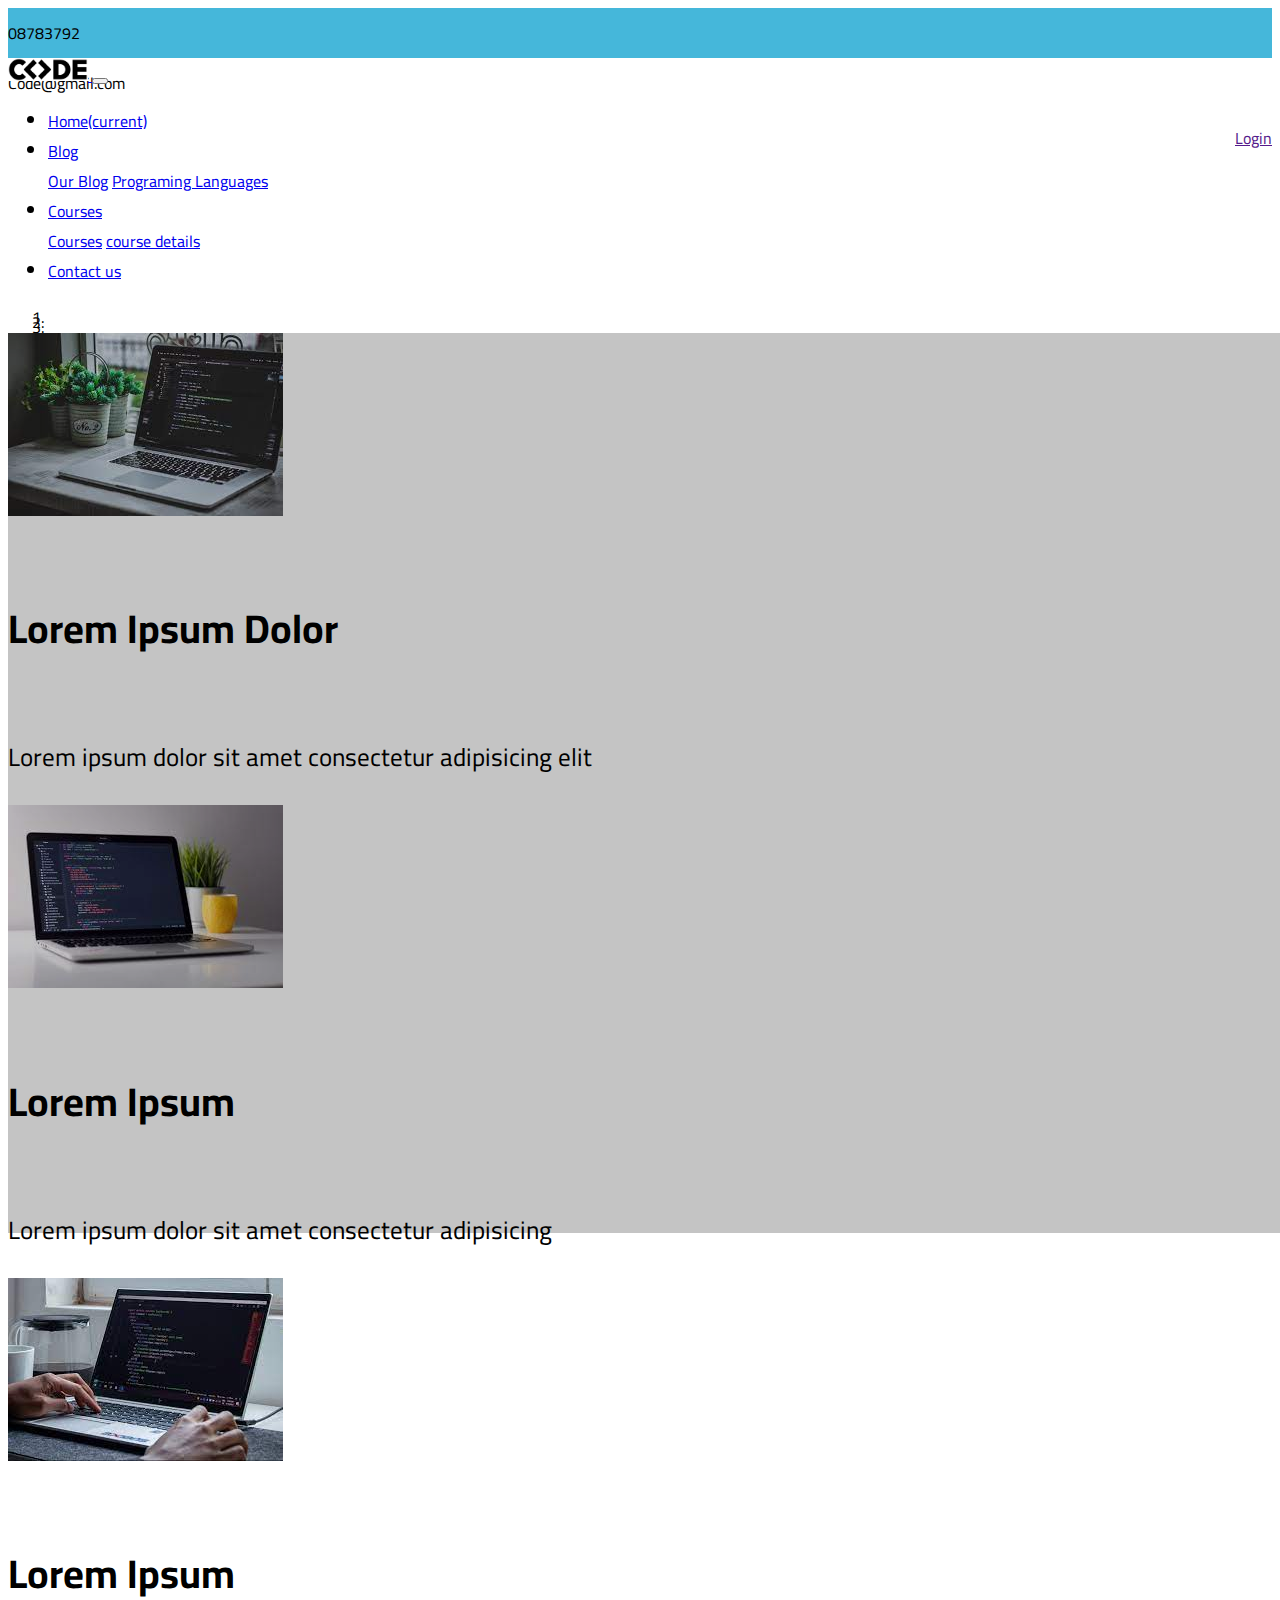
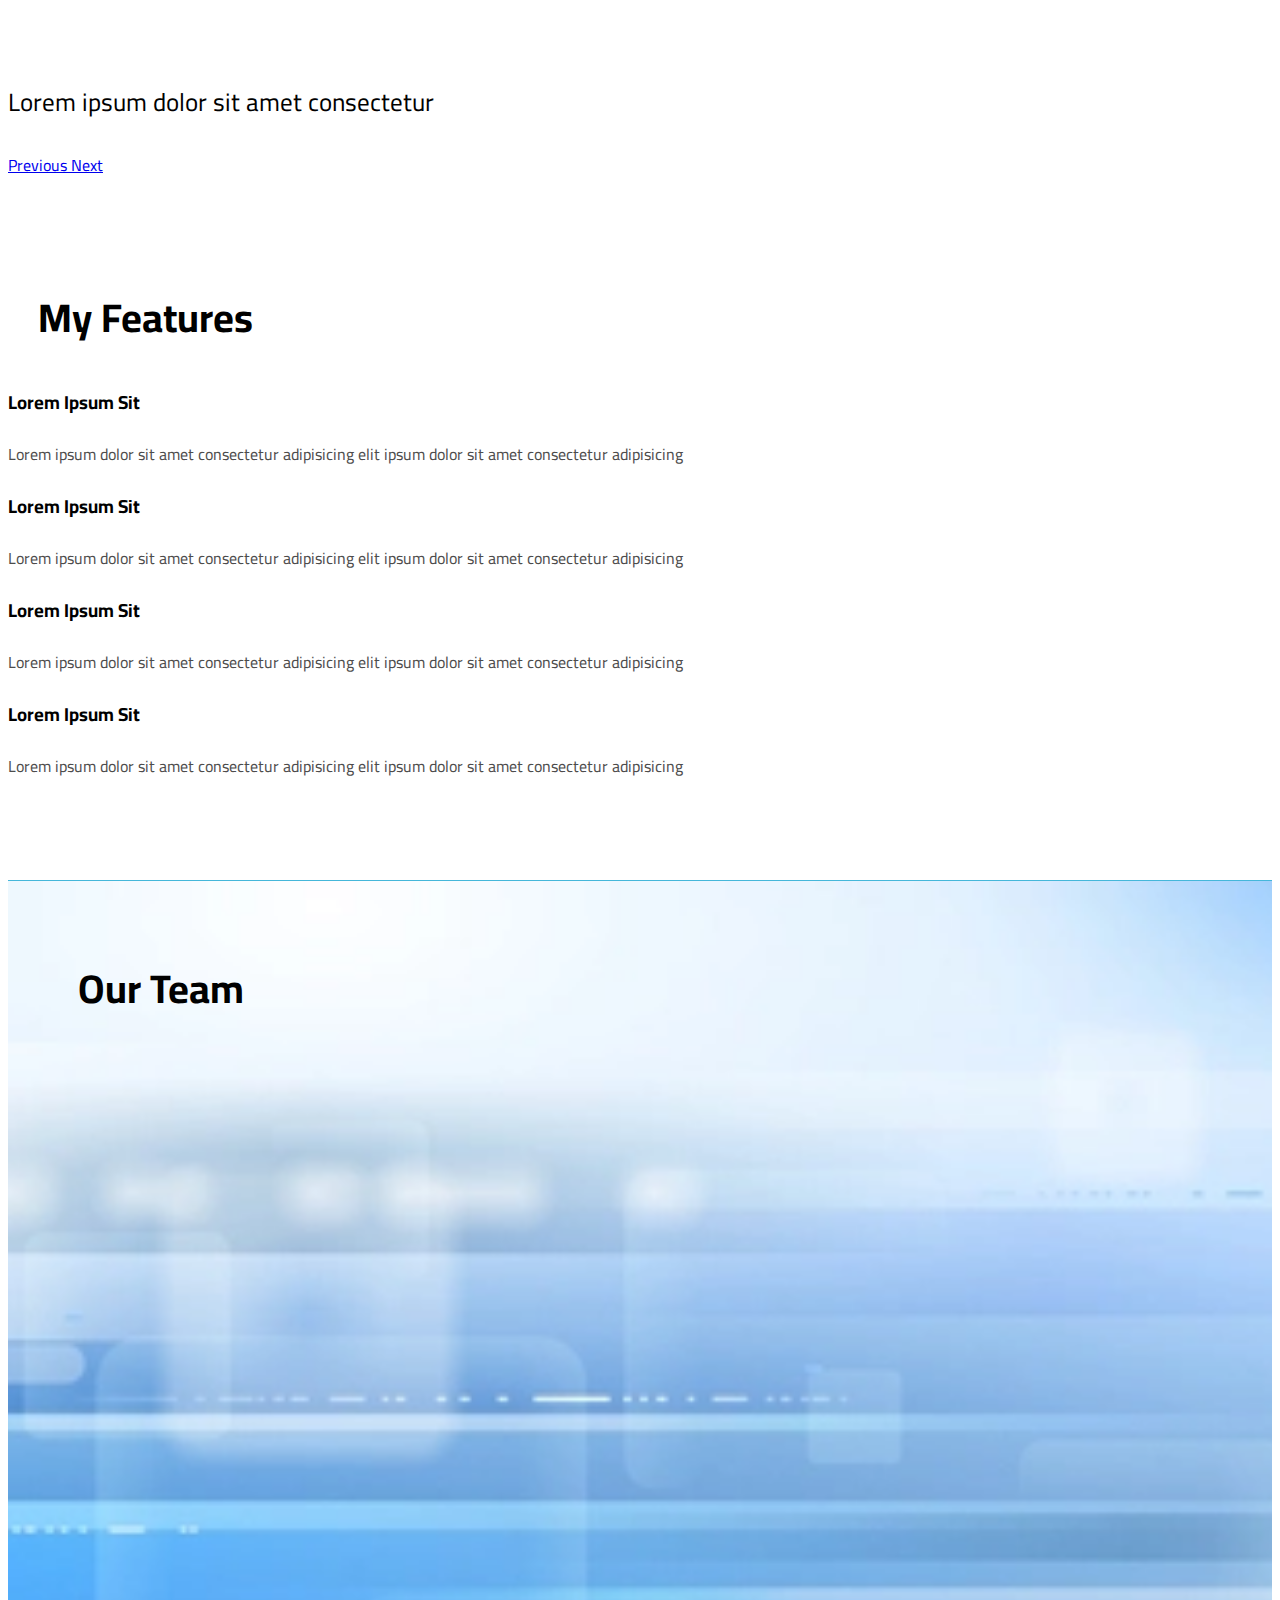
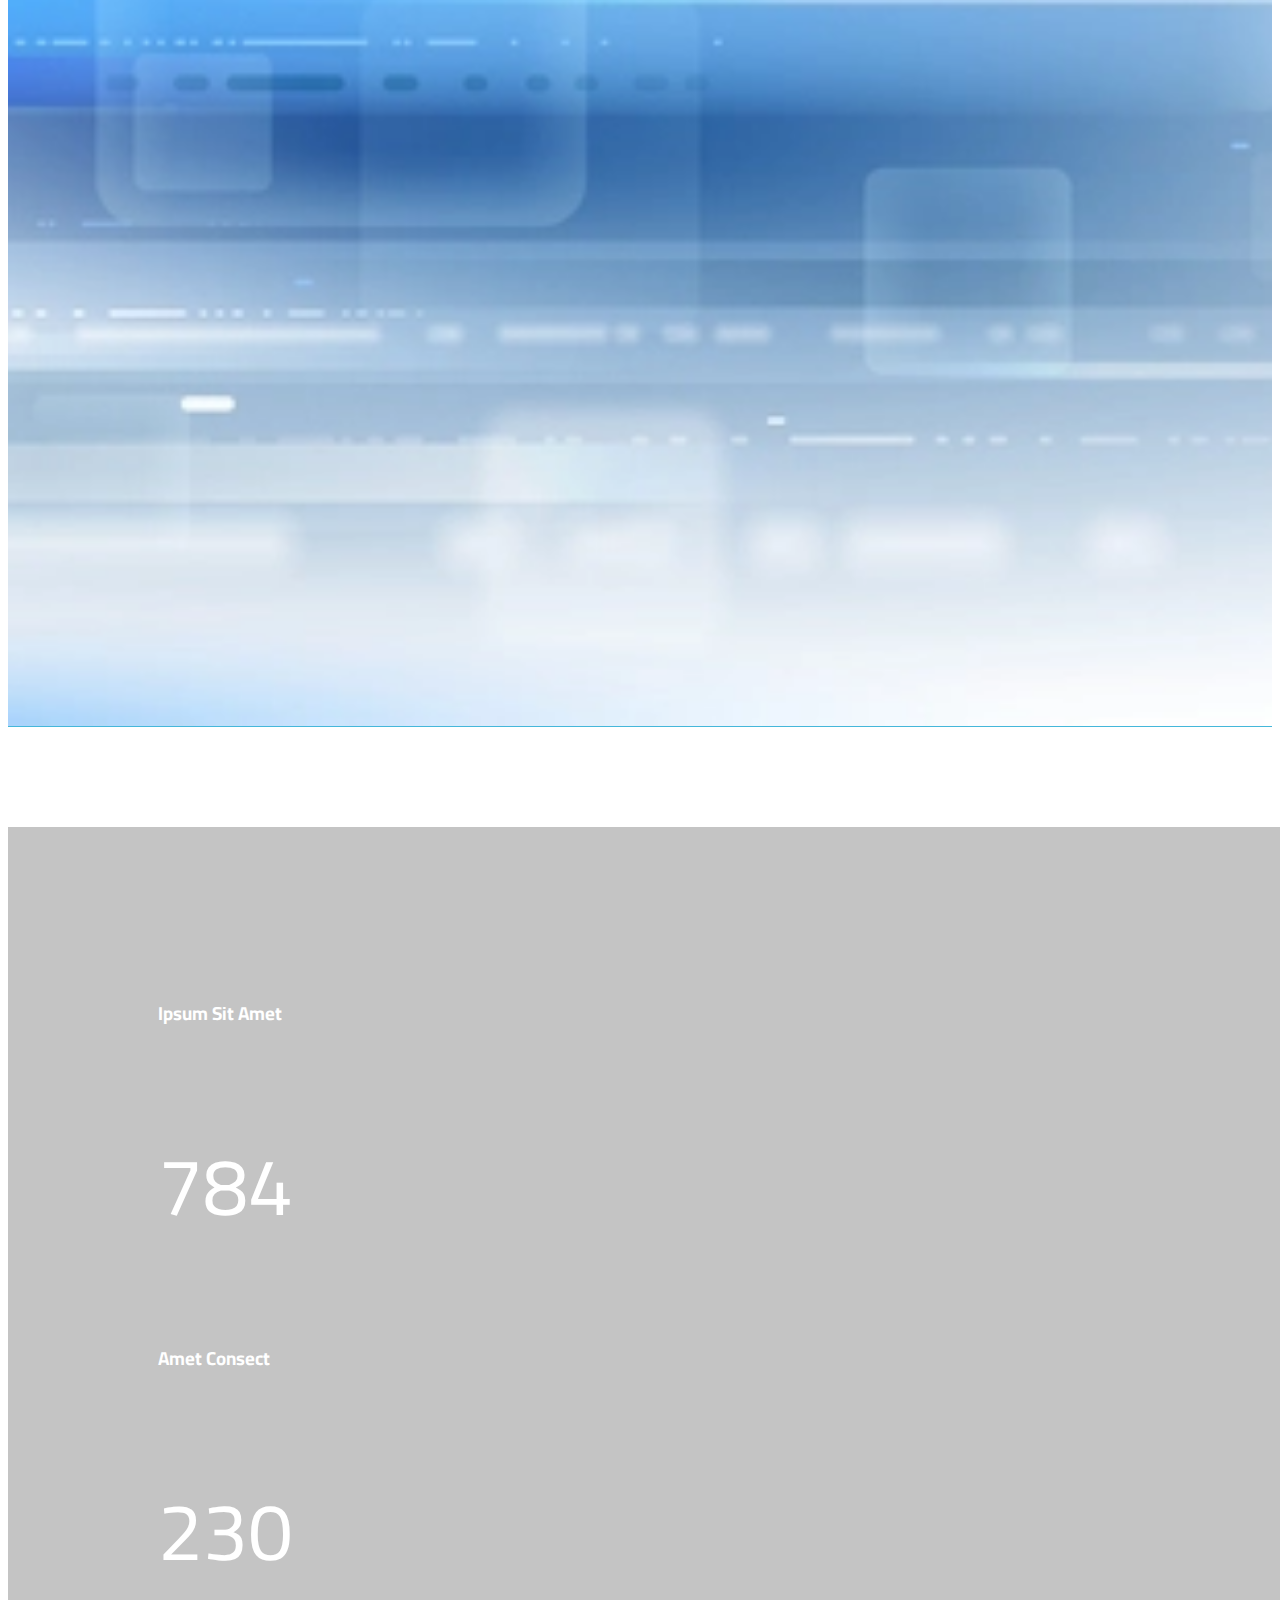
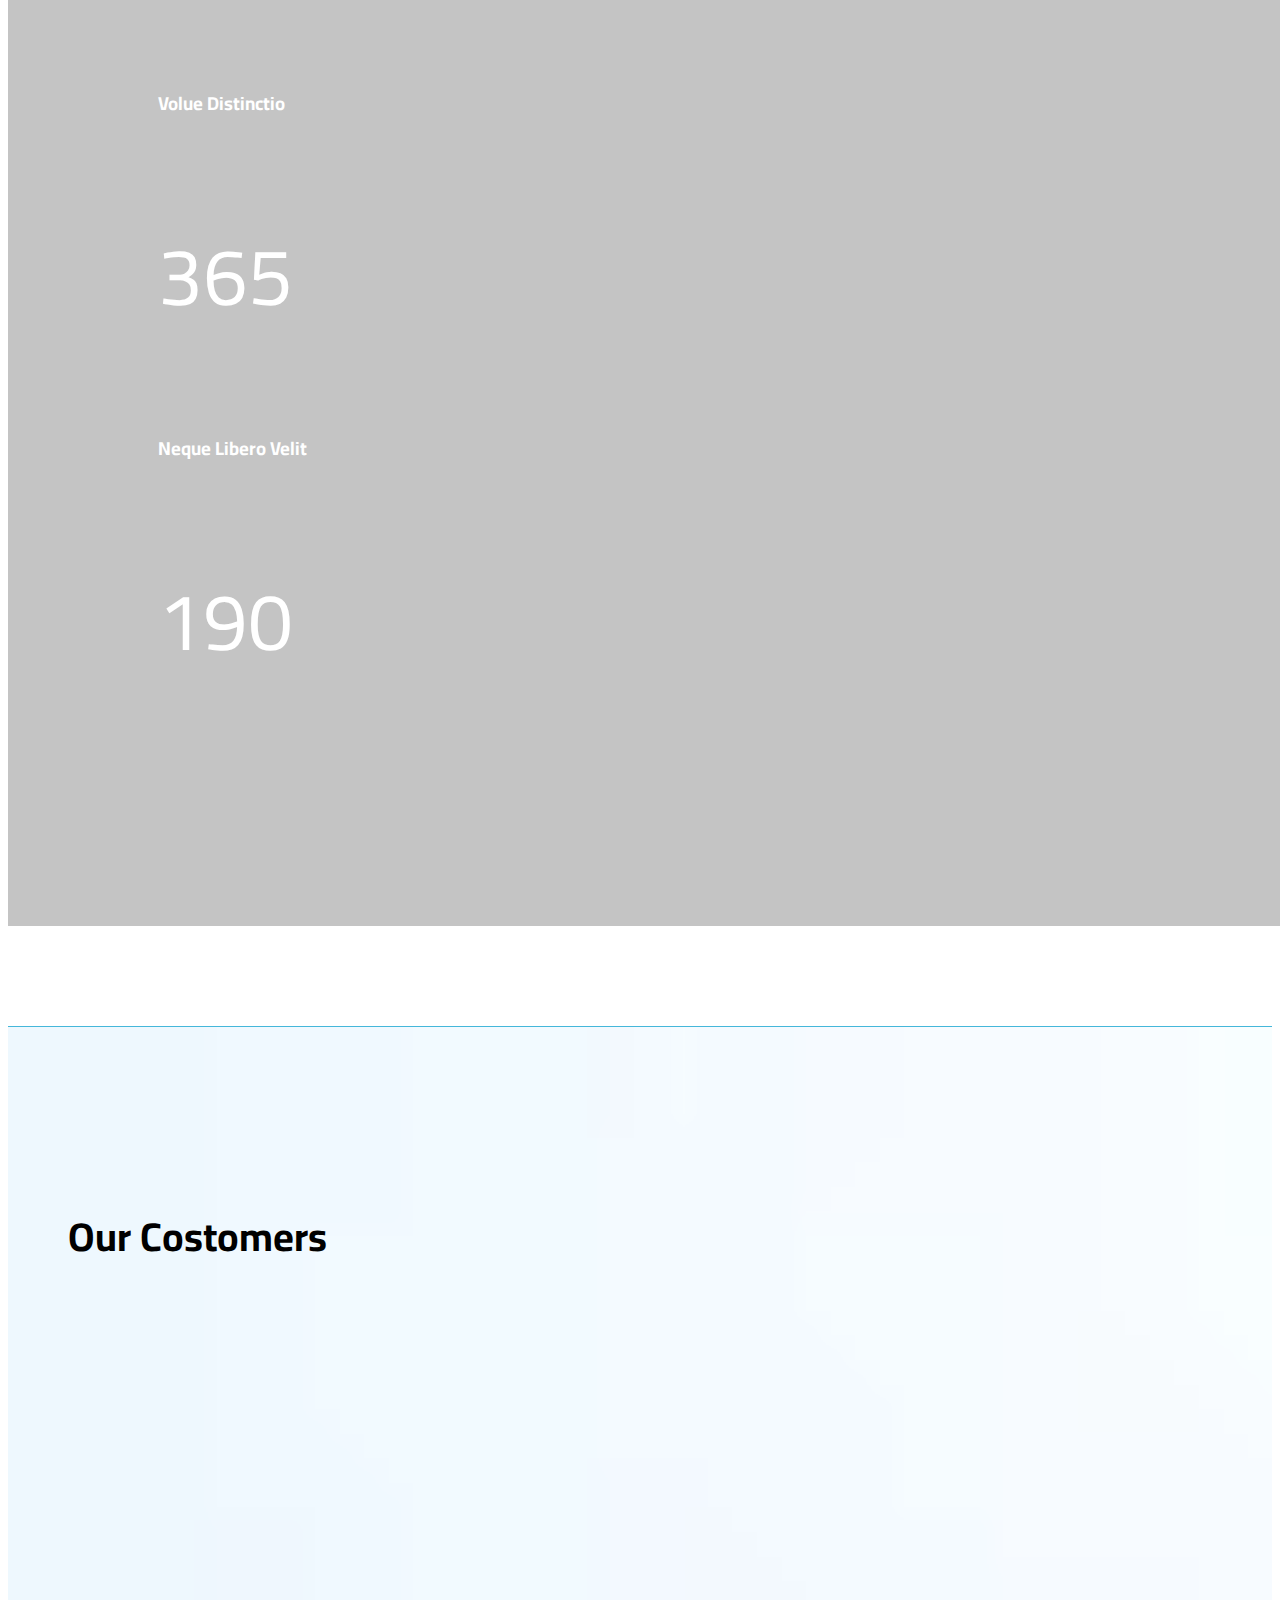
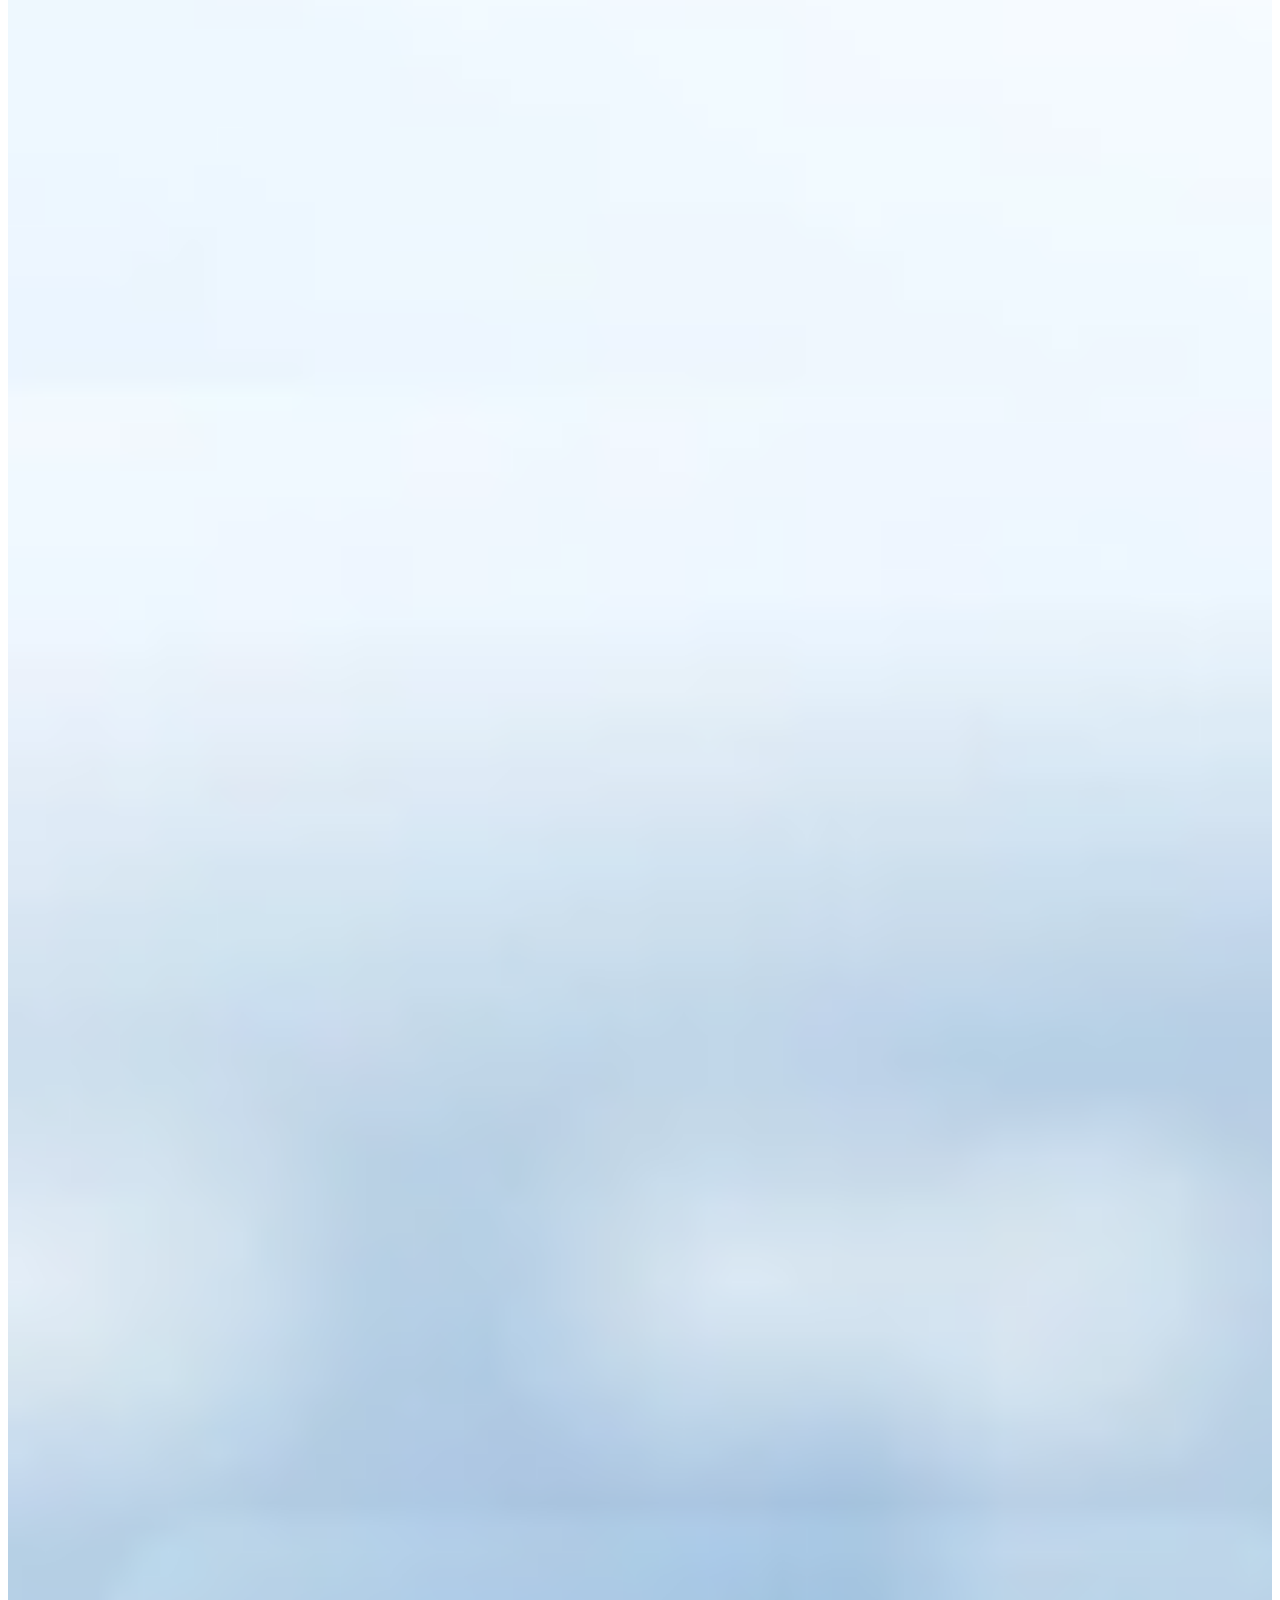
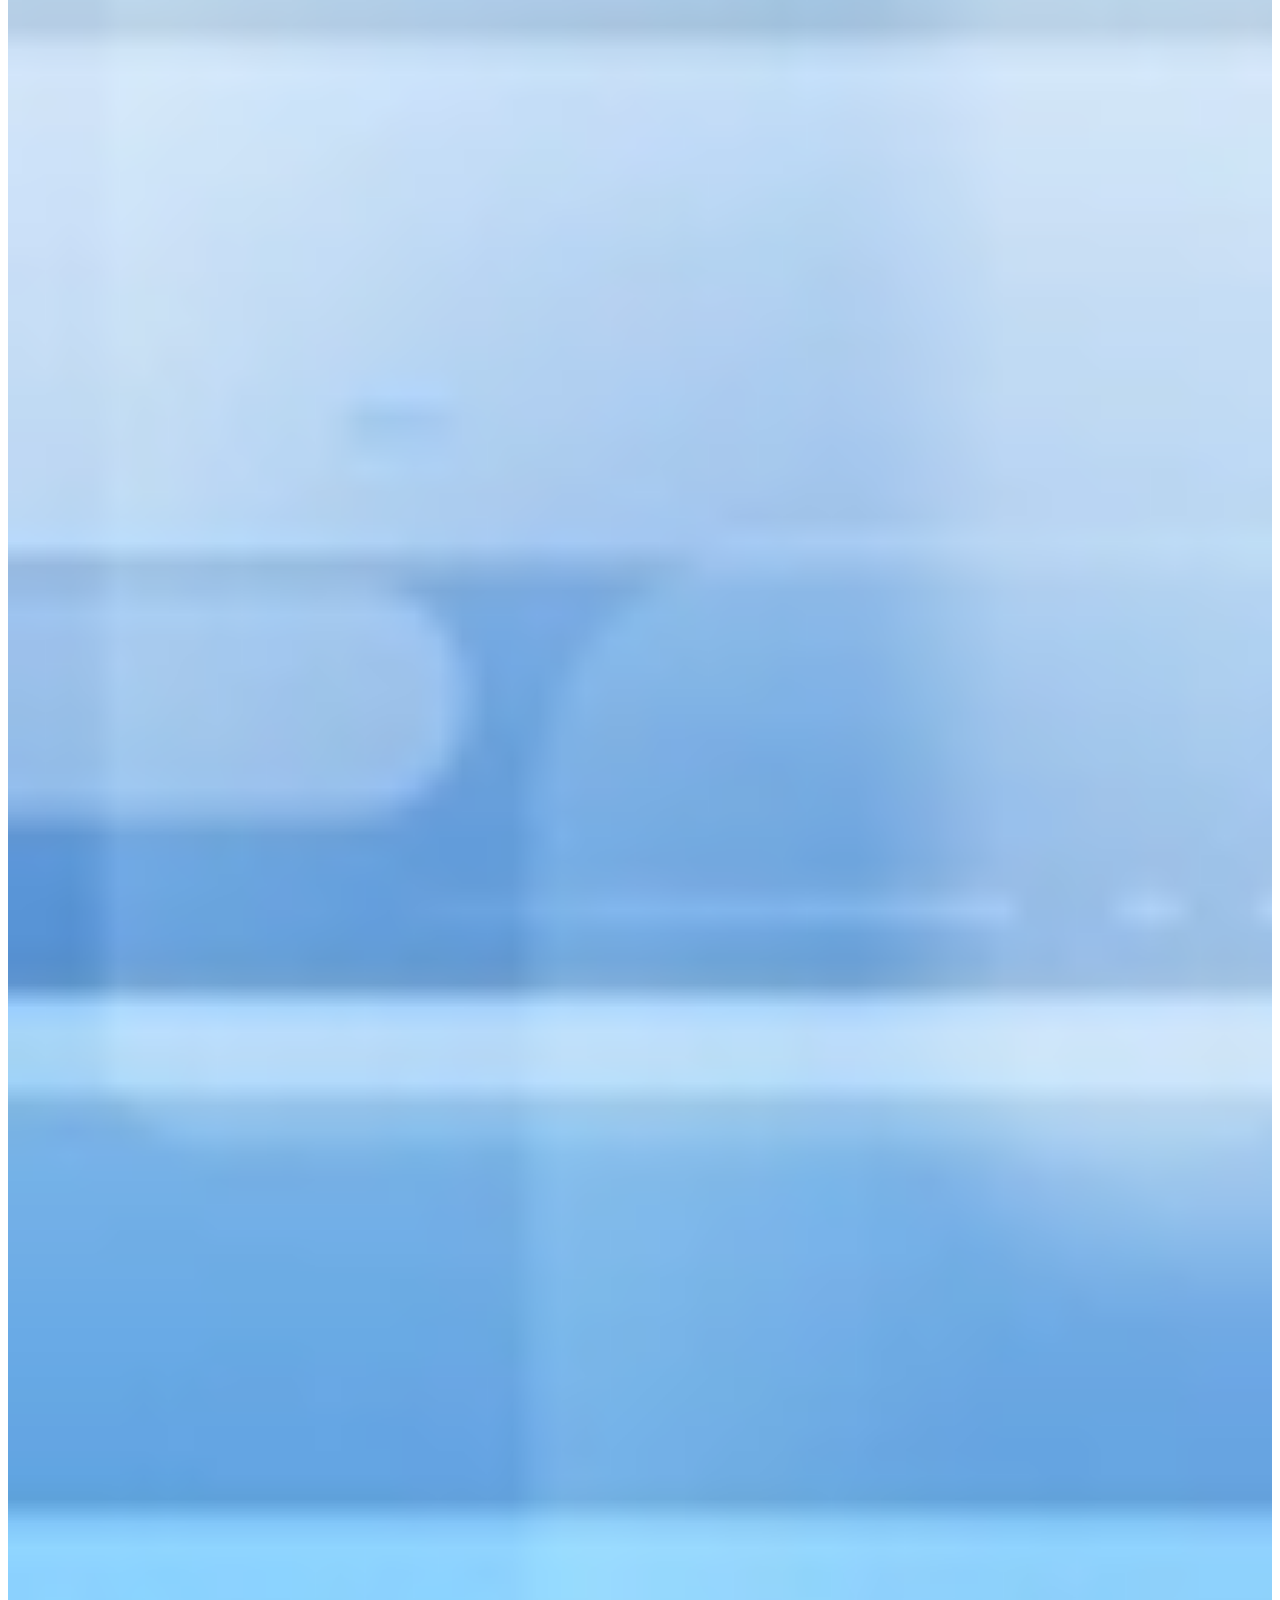
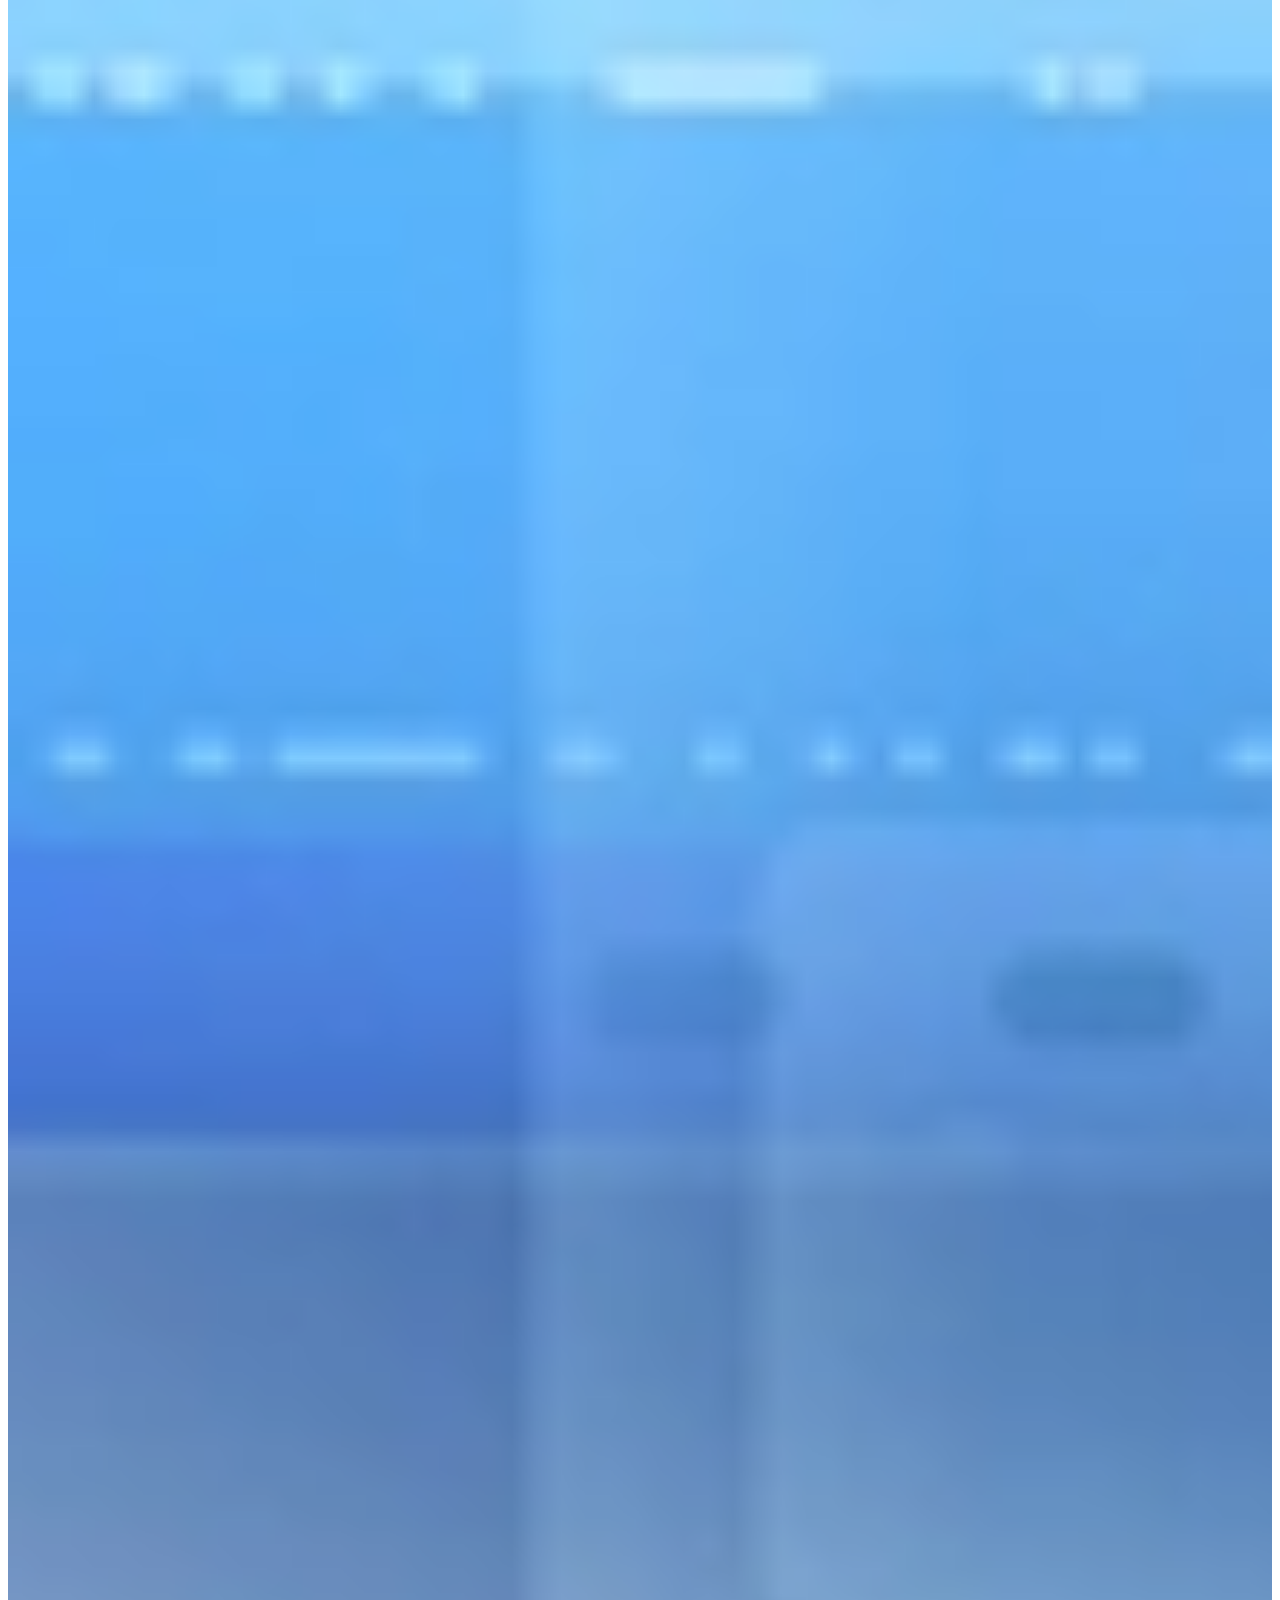
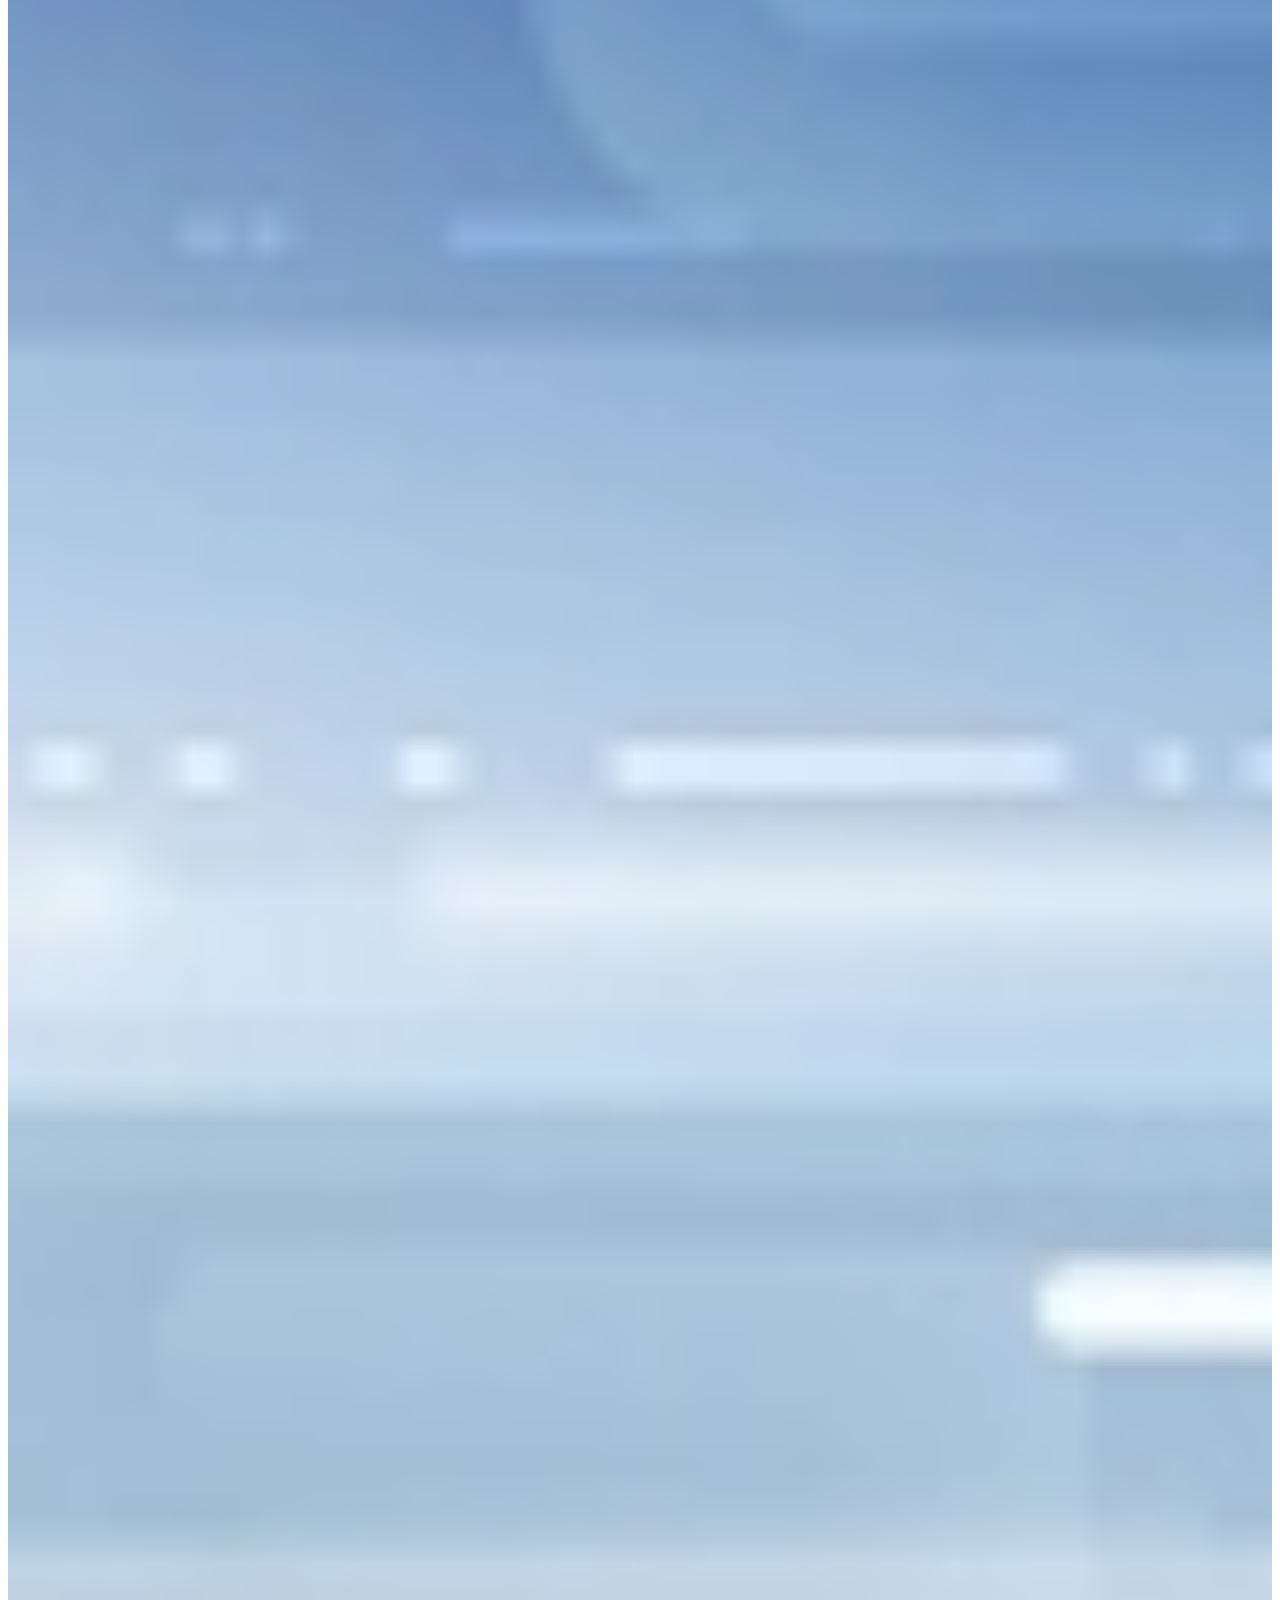
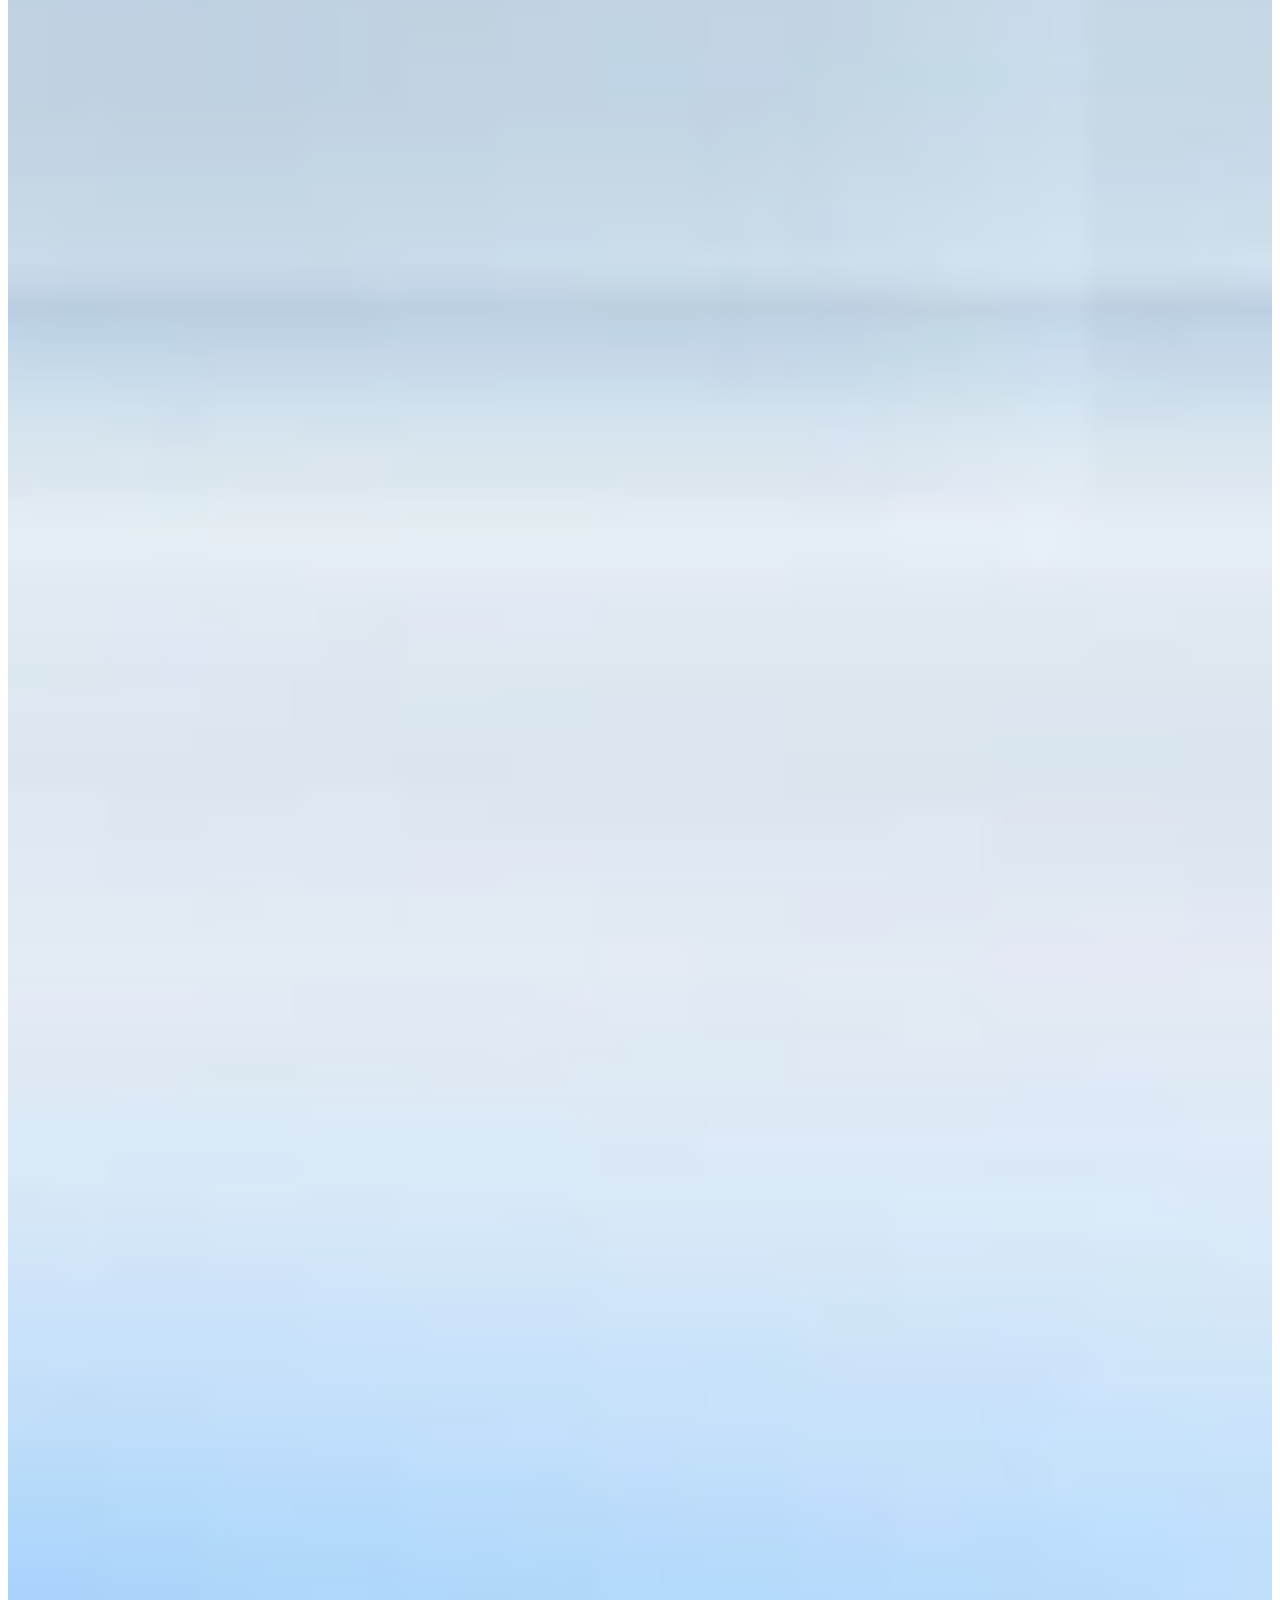
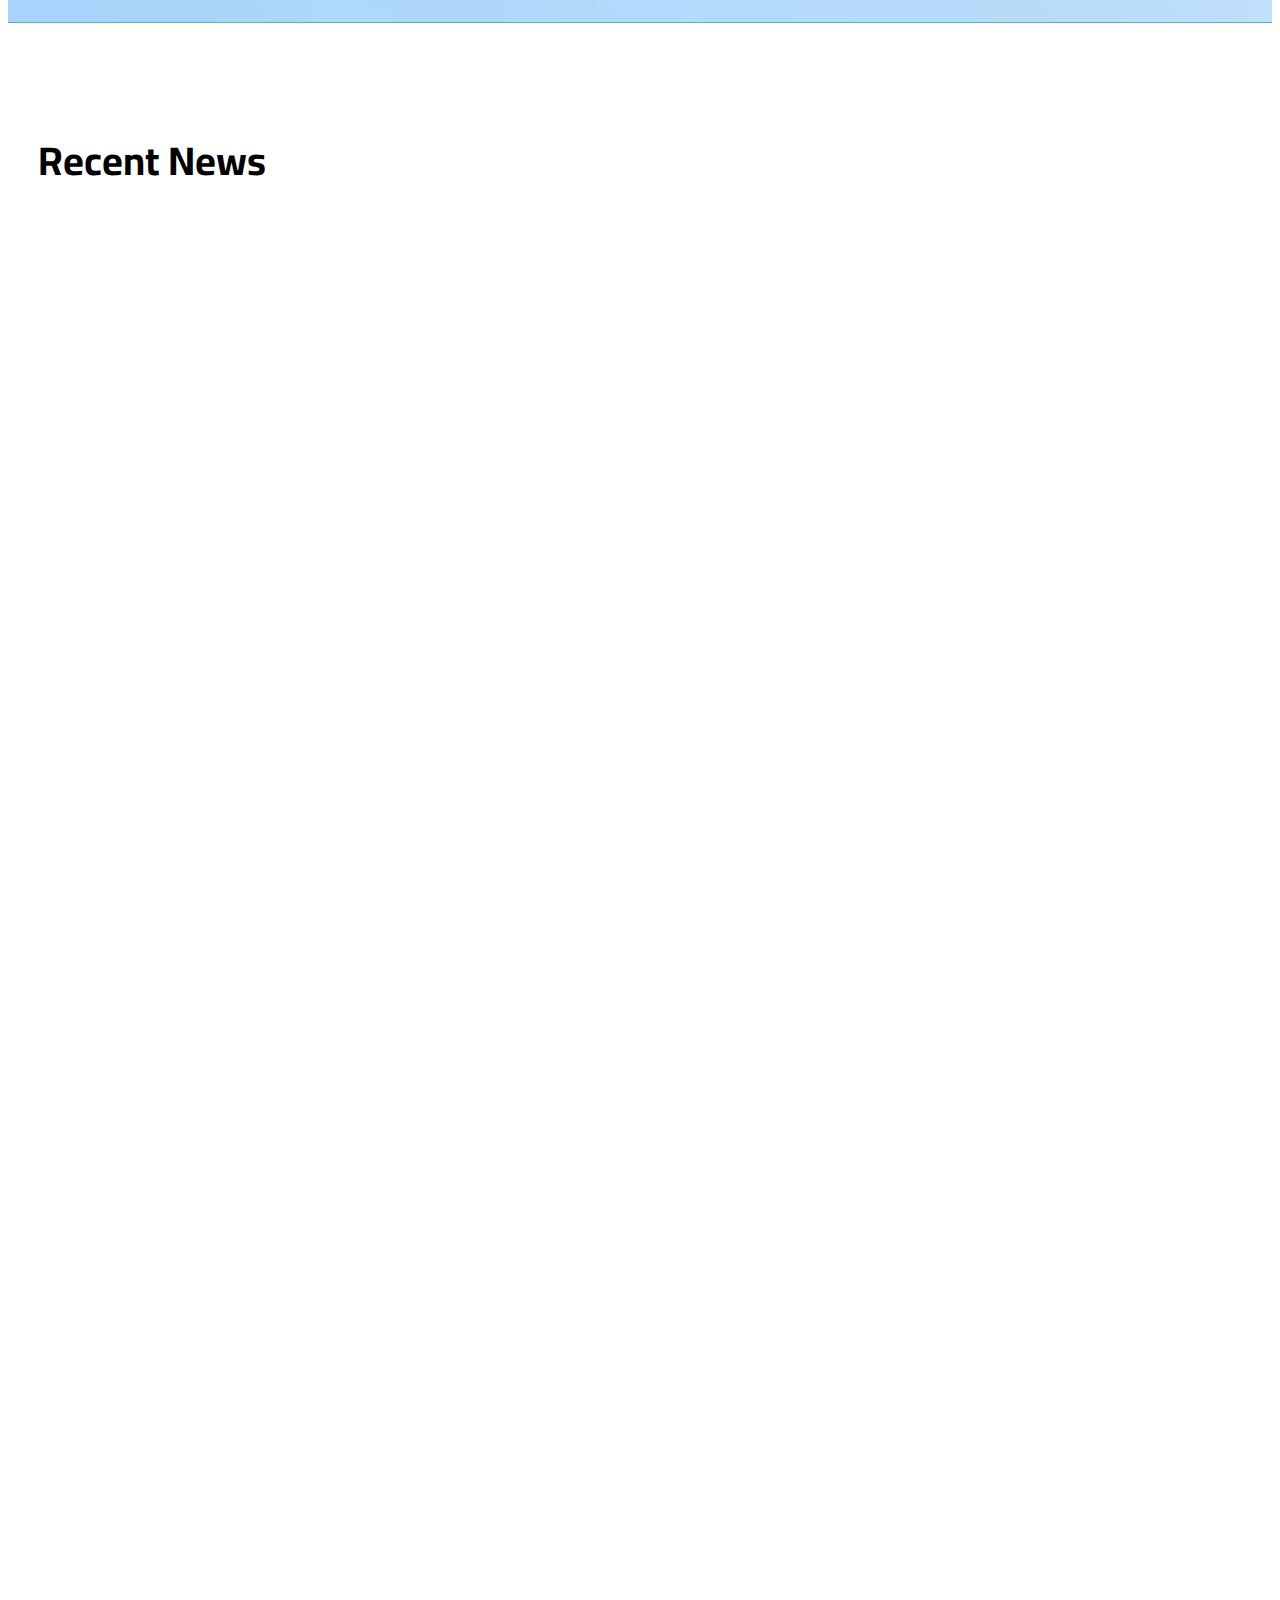
<file: index.html>
<!DOCTYPE html>
<html lang="en">
<head>
    <meta charset="UTF-8">
    <meta http-equiv="X-UA-Compatible" content="IE=edge">
    <meta name="viewport" content="width=device-width, initial-scale=1.0">
    <link rel="stylesheet" href="https://cdn.jsdelivr.net/npm/bootstrap@4.6.2/dist/css/bootstrap.min.css" integrity="sha384-xOolHFLEh07PJGoPkLv1IbcEPTNtaed2xpHsD9ESMhqIYd0nLMwNLD69Npy4HI+N" crossorigin="anonymous">
    <link rel="stylesheet" href="https://cdnjs.cloudflare.com/ajax/libs/font-awesome/6.2.1/css/all.min.css" integrity="sha512-MV7K8+y+gLIBoVD59lQIYicR65iaqukzvf/nwasF0nqhPay5w/9lJmVM2hMDcnK1OnMGCdVK+iQrJ7lzPJQd1w==" crossorigin="anonymous" referrerpolicy="no-referrer" />
    <link rel="stylesheet" href="css/animate.css"> 
    <link rel="stylesheet" href="css/style.css"> 
    <title>Dania Sofe3</title>
</head>

<body>
<!--------------------------------start header-------------------------------->
<div class="header">
  <div class="container">
    <div class="row">
      <div class="col">
        <i class="fa-solid fa-phone"></i> 08783792
      </div>
      <div class="col">
        <i class="fa-regular fa-envelope"></i> Code@gmail.com
      </div>
      <div class="col">
        <a href="" class="btn btn-danger" data-toggle="modal" data-target="#staticBackdrop">Login</a> 
      </div>
    </div>
  </div>
</div>
<!-------------------------------End header----------------------------------->
<!-------------------------------start navbar--------------------------------->
        <nav class="navbar navbar-expand-lg navbar-light">
            <div class="container">

                <a class="navbar-brand" href="index.html">
                    <img src="[data-uri]" style="width: 80px;">
                </a>

                <button class="navbar-toggler" type="button" data-toggle="collapse" data-target="#navbarSupportedContent" aria-controls="navbarSupportedContent" aria-expanded="false" aria-label="Toggle navigation">
                  <span class="navbar-toggler-icon"></span>
                </button>

                <div class="collapse navbar-collapse" id="navbarSupportedContent">
                    <ul class="navbar-nav mr-auto">

                        <li class="nav-item active">
                          <a class="nav-link" href="index.html">Home<span class="sr-only">(current)</span></a>
                        </li>
                        
                        <li class="nav-item dropdown">
                          <a class="nav-link dropdown-toggle" href="#" role="button" data-toggle="dropdown" aria-expanded="false">Blog</a>
                          <div class="dropdown-menu">
                            <a class="dropdown-item" href="blog.html">Our Blog</a>
                            <a class="dropdown-item" href="blog.details.html">Programing Languages</a>
                          </div>
                        </li>

                        <li class="nav-item dropdown">
                          <a class="nav-link dropdown-toggle" href="#" role="button" data-toggle="dropdown" aria-expanded="false">Courses</a>
                          <div class="dropdown-menu">
                            <a class="dropdown-item" href="courses.html">Courses</a>
                            <a class="dropdown-item" href="course-details.html">course details</a>
                          </div>
                        </li>

                        <li class="nav-item">
                          <a class="nav-link" href="contact-us.html">Contact us</a>
                        </li>

                    </ul>
                </div>

            </div>
        </nav>
<!-------------------------------End navbar----------------------------------->



<!------------------------------start slider---------------------------------->
<div class="container">
<div id="carouselExampleCaptions" class="carousel slide" data-ride="carousel">

  <ol class="carousel-indicators">
      <li data-target="#carouselExampleCaptions" data-slide-to="0" class="active"></li>
      <li data-target="#carouselExampleCaptions" data-slide-to="1"></li>
      <li data-target="#carouselExampleCaptions" data-slide-to="2"></li>
  </ol>

  <div class="carousel-inner">
        
    <div class="overlay"></div>

    <div class="carousel-item active">
      <img src="image/images9.jfif" class="d-block w-100" alt="...">
      <div class="carousel-caption d-none d-md-block">
        <h5>Lorem Ipsum Dolor</h5>
        <p>Lorem ipsum dolor sit amet consectetur adipisicing elit</p>
      </div>
    </div>
      
    <div class="carousel-item">
      <img src="image/images (5).jfif" class="d-block w-100" alt="...">
      <div class="carousel-caption d-none d-md-block">
        <h5>Lorem Ipsum</h5>
        <p>Lorem ipsum dolor sit amet consectetur adipisicing</p>
      </div>
    </div>
      
    <div class="carousel-item">
      <img src="image/images (4).jfif" class="d-block w-100" alt="...">
      <div class="carousel-caption d-none d-md-block">
        <h5>Lorem Ipsum</h5>
        <p>Lorem ipsum dolor sit amet consectetur</p>
      </div>
    </div>

    <div>
      <a class="carousel-control-prev"  href="#carouselExampleCaptions" role="button" data-slide="prev">
        <span class="carousel-control-prev-icon" aria-hidden="true"></span>
        <span class="sr-only">Previous</span>
      </a>
          
      <a class="carousel-control-next"  href="#carouselExampleCaptions" role="button" data-slide="next">
        <span class="carousel-control-next-icon" aria-hidden="true"></span>
        <span class="sr-only">Next</span>
      </a>
    </div>

  </div>

</div>
</div>
<!-------------------------------End slider------------------------------------->
<!------------------------------Start features---------------------------------->
<div class="features text-center">
  <h2>My Features</h2>
  <div class="container">
    <div class="row">
      <div class="col-lg-3 col-sm-6">
        <i class="fa-solid fa-code rounded-circle wow shake X"></i>        
        <h3>Lorem Ipsum Sit</h3>
        <p>Lorem ipsum dolor sit amet consectetur adipisicing elit ipsum dolor sit amet consectetur adipisicing</p>
      </div>

      <div class="col-lg-3 col-sm-6">
        <i class="fa-solid fa-laptop-code rounded-circle wow shake X"></i>     
        <h3>Lorem Ipsum Sit</h3>
        <p>Lorem ipsum dolor sit amet consectetur adipisicing elit ipsum dolor sit amet consectetur adipisicing</p>
      </div>

      <div class="col-lg-3 col-sm-6">
        <i class="fa-regular fa-file-code rounded-circle wow shake X"></i>        
        <h3>Lorem Ipsum Sit</h3>
        <p>Lorem ipsum dolor sit amet consectetur adipisicing elit ipsum dolor sit amet consectetur adipisicing</p>
      </div>

      <div class="col-lg-3 col-sm-6">
        <i class="fa-regular fa-keyboard rounded-circle wow shake X"></i>            
        <h3>Lorem Ipsum Sit</h3>
        <p>Lorem ipsum dolor sit amet consectetur adipisicing elit ipsum dolor sit amet consectetur adipisicing</p>
      </div>

    </div>
  </div>
</div>
<!--------------------------------End features----------------------------------->
<!------------------------------Start our team---------------------------------->
<div class="our-team text-center" style="padding: 40px;">
  <h2>Our Team</h2>
  <div class="container">
    <div class="row">

      <div class="col-lg-3 col-sm-6 wow bounce" data-wow-duration="3s" data-wow-delay="3s">
        <div class="card">
          <img src="image/team4.jfif" class="card-img-top" alt="Mahmod Alabd image">
          <div class="card-body">
            <h5 class="card-title">Mahmod Alabd</h5>
            <p class="card-text">Some quick example text to build on the card title and make up the bulk of the card's content.</p>
            <a href="https://www.facebook.com/"><i class="fa-brands fa-facebook-f fa-2x p-1"></i></a>
            <a href="https://twitter.com/?lang=en"><i class="fa-brands fa-twitter fa-2x p-1" style="color: rgb(103, 191, 241);"></i></a>
            <a href="https://www.instagram.com/"><i class="fa-brands fa-instagram fa-2x p-1" style="color: rgb(252, 94, 120)"></i></a>
            <a href="https://www.linkedin.com/"><i class="fa-brands fa-linkedin-in fa-2x p-1" style="background-color: rgb(98, 98, 255); color: white;"></i></a>
          </div>
        </div>
      </div>

      <div class="col-lg-3 col-sm-6 wow bounce" data-wow-duration="3s">
        <div class="card">
          <img src="image/team1.jfif" class="card-img-top" alt="Mohammad Ali image">
          <div class="card-body">
            <h5 class="card-title">Mohammad Ali</h5>
            <p class="card-text">Some quick example text to build on the card title and make up the bulk of the card's content.</p>
            <a href="https://www.facebook.com/"><i class="fa-brands fa-facebook-f fa-2x p-1"></i></a>
            <a href="https://twitter.com/?lang=en"><i class="fa-brands fa-twitter fa-2x p-1" style="color: rgb(103, 191, 241);"></i></a>
            <a href="https://www.instagram.com/"><i class="fa-brands fa-instagram fa-2x p-1" style="color: rgb(252, 94, 120)"></i></a>
            <a href="https://www.linkedin.com/"><i class="fa-brands fa-linkedin-in fa-2x p-1" style="background-color: rgb(98, 98, 255); color: white;"></i></a>
          </div>
        </div>
      </div>

      <div class="col-lg-3 col-sm-6 wow bounce" data-wow-duration="3s" data-wow-delay="3s">
        <div class="card">
          <img src="image/team2.jfif" class="card-img-top" alt="Ahmad Saif image">
          <div class="card-body">
            <h5 class="card-title">Ahmad Saif</h5>
            <p class="card-text">Some quick example text to build on the card title and make up the bulk of the card's content.</p>
            <a href="https://www.facebook.com/"><i class="fa-brands fa-facebook-f fa-2x p-1"></i></a>
            <a href="https://twitter.com/?lang=en"><i class="fa-brands fa-twitter fa-2x p-1" style="color: rgb(103, 191, 241);"></i></a>
            <a href="https://www.instagram.com/"><i class="fa-brands fa-instagram fa-2x p-1" style="color: rgb(252, 94, 120)"></i></a>
            <a href="https://www.linkedin.com/"><i class="fa-brands fa-linkedin-in fa-2x p-1" style="background-color: rgb(98, 98, 255); color: white;"></i></a>
          </div>
        </div>
      </div>

      <div class="col-lg-3 col-sm-6 wow bounce" data-wow-duration="3s">
        <div class="card">
          <img src="image/team3.jfif" class="card-img-top" alt="Adam Abd ahrahman image">
          <div class="card-body">
            <h5 class="card-title">Adam Abd Ahrahman</h5>
            <p class="card-text">Some quick example text to build on the card title and make up the bulk of the card's content.</p>
            <a href="https://www.facebook.com/"><i class="fa-brands fa-facebook-f fa-2x p-1"></i></a>
            <a href="https://twitter.com/?lang=en"><i class="fa-brands fa-twitter fa-2x p-1" style="color: rgb(103, 191, 241);"></i></a>
            <a href="https://www.instagram.com/"><i class="fa-brands fa-instagram fa-2x p-1" style="color: rgb(252, 94, 120)"></i></a>
            <a href="https://www.linkedin.com/"><i class="fa-brands fa-linkedin-in fa-2x p-1" style="background-color: rgb(98, 98, 255); color: white;"></i></a>
          </div>
        </div>
      </div>

    </div>
  </div>
</div>
<!--------------------------------End our team----------------------------------->
<!------------------------------start statistic---------------------------------->
<div class="statistic text-center">
  <div class="overlay">
    <div class="container">
      <div class="row">

        <div class="col-lg-3 col-sm-6">
          <h3>Ipsum Sit Amet</h3>
          <p>784</p>
        </div>

        <div class="col-lg-3 col-sm-6">
          <h3>Amet Consect</h3>
          <p>230</p>
        </div>
      
        <div class="col-lg-3 col-sm-6">
          <h3>Volue Distinctio</h3>
          <p>365</p>
        </div>
      
        <div class="col-lg-3 col-sm-6">
          <h3>Neque Libero Velit</h3>
          <p>190</p>
        </div>

      </div>
    </div>
  </div>
</div>
<!--------------------------------End statistic----------------------------------->
<!------------------------------start our costomers-------------------------------->
<div class="our-costomers text-center">
  <h2>Our Costomers</h2>
<div class="container">
  <div class="row">

    <div class="col-lg col-md-3 col-sm-6">
      <img src="image/logo univ 2.jfif" alt="" style="width: 100%; padding: 5px;" class="wow tada">
    </div>

    <div class="col-lg col-md-3 col-sm-6">
      <img src="image/logo univ 6.jfif" alt="" style="width: 100%; padding: 5px;" class="wow tada">
    </div>

    <div class="col-lg col-md-3 col-sm-6">
      <img src="image/logo univ 5.png" alt="" style="width: 100%; padding: 5px;" class="wow tada">
    </div>

    <div class="col-lg col-md-3 col-sm-6">
      <img src="image/logo univ 4.png" alt="" style="width: 100%; padding: 5px;" class="wow tada">
    </div>

    <div class="col-lg col-md-3 col-sm-6">
      <img src="image/logo univ 1.png" alt="" style="width: 100%; padding: 5px;" class="wow tada">
    </div>

    <div class="col-lg col-md-3 col-sm-6">
      <img src="image/logo univ 7.png" alt="" style="width: 100%; padding: 5px;" class="wow tada">
    </div>

  </div>
</div>

</div>
<!--------------------------------End our costomers----------------------------------->
<!--------------------------------start recent news----------------------------------->
<div class="recent-news text-center">
  <h2>Recent News</h2>
  <div class="container">
    <div class="row">
      <div class="row row-cols-1 row-cols-md-3">
        
        <div class="col mb-4">
          <div class="card h-100 wow bounceInLeft">
            <img src="image/html.jfif" class="card-img-top" alt="html image">
            <div class="card-body">
              <h5 class="card-title">HTML</h5>
              <p class="card-text">ipsum dolor, sit amet consectetur adipisicing elit. Dolorem tempore, non omnis mollitia elit adipisicing elit. elit adipisicing sit adipisicing elit debitis?</p>
            <a href="blog.details.html"><button class="btn btn-danger">READ MORE</button></a>
            </div>
          </div>
        </div>

        <div class="col mb-4">
          <div class="card h-100 wow pulse">
            <img src="image/css 3.jfif" class="card-img-top" alt="css image">
            <br>
            <div class="card-body">
              <h5 class="card-title">CSS</h5>
              <p class="card-text">Lorem ipsum dolor sit amet consectetur adipisicing elit. adipisicing Quibusdam eos adipisicing distinctio elit, officiis et incidunt officiis reprehenderit.</p>
              <a href="blog.details.html"><button class="btn btn-danger">READ MORE</button></a>
            </div>
          </div>
        </div>
 
        <div class="col mb-4 ">
          <div class="card h-100 wow bounceInRight">
            <img src="image/istockphoto-1284271878-170667a-2.jpg" class="card-img-top" alt="java script image">
            <br>
            <div class="card-body">
              <h5 class="card-title">JAVA SCRIPT</h5>
              <p class="card-text">Lorem ipsum dolor sit amet consectetur adipisicing elit. Neque autem velit adipisci optio accusantium nulla culpa reiciendis assumenda hic cum.</p>
              <a href="blog.details.html"><button class="btn btn-danger">READ MORE</button></a>
            </div>
          </div>
        </div>

        <div class="col mb-4">
          <div class="card h-100 wow bounceInLeft">
            <img src="image/php6.jfif" class="card-img-top" alt="php image">
            <div class="card-body">
              <h5 class="card-title">PHP</h5>
              <p class="card-text">This is a longer card with supporting text below as a natural lead-in to additional content. This content is a little bit longer.</p>
              <a href="blog.details.html"><button class="btn btn-danger">READ MORE</button></a>
            </div>
          </div>
        </div>

        <div class="col mb-4">
          <div class="card h-100 wow pulse">
            <img src="image/python 9.jfif" class="card-img-top" alt=".python image">
            <div class="card-body">
              <h5 class="card-title">PYTHON</h5>
              <p class="card-text">This is a longer card with supporting text below as a natural lead-in to additional adipisicing Quibusdam eos content.</p>
              <a href="blog.details.html"><button class="btn btn-danger">READ MORE</button></a>
            </div>
          </div>
        </div>

        <div class="col mb-4">
          <div class="card h-100 wow bounceInRight">
            <img src="image/c++ 4.jfif" class="card-img-top" alt="c++ image">
            <div class="card-body">
              <h5 class="card-title">C++</h5>
              <p class="card-text">This is a longer card with supporting text below as a natural lead-in to additional adipisicing Quibusdam eos content.</p>
              <a href="blog.details.html"><button class="btn btn-danger">READ MORE</button></a>
            </div>
          </div>
        </div>

      </div>
    </div>
  </div>
</div>
<!--------------------------------End recent news----------------------------------->



<!--------------------------------Start Modal----------------------------------->
<div class="modal fade" id="staticBackdrop" data-backdrop="static" data-keyboard="false" tabindex="-1" aria-labelledby="staticBackdropLabel" aria-hidden="true">
  <div class="modal-dialog">
    <div class="modal-content">
      <div class="modal-header">
        <h5 class="modal-title" id="staticBackdropLabel">Login</h5>
        <button type="button" class="close" data-dismiss="modal" aria-label="Close">
          <span aria-hidden="true">&times;</span>
        </button>
      </div>
      <div class="modal-body">
        
        <form>
          <div class="form-group">
            <label for="exampleInputEmail1">Email address</label>
            <input type="email" class="form-control" id="exampleInputEmail1" aria-describedby="emailHelp">
          </div>
          <div class="form-group">
            <label for="exampleInputPassword1">Password</label>
            <input type="password" class="form-control" id="exampleInputPassword1">
          </div>
        </form>

      </div>
      <div class="modal-footer">
        <button type="button" class="btn btn-secondary" data-dismiss="modal">Close</button>
        <button type="button" class="btn btn-danger">Login</button>
      </div>
    </div>
  </div>
</div>
<!--------------------------------End Modal----------------------------------->
<!--------------------------------START FOOTER----------------------------------->
<footer class="text-center">
  <div class="container">
    <div class="row">
      
      <div class="col-sm-4">
        <h2>My Web Site</h2>
        <p style="padding-top: 20px;">Lorem ipsum dolor sit amet consectetur adipisicing elit. Hic ad quisquam aliquam quibusdam accusamus consequuntur nesciunt eveniet, iusto culpa cupiditate! Magnam ad architecto cum unde?</p>
      </div>
  
        <div class="col-sm-4">
          <h2>Important Links</h2>
          <ul>
          <li><a href="index.html">Home</a></li>
          <li><a href="blog.html">Blog</a></li>
          <li><a href="courses.html">Courses</a></li>
          <li><a href="contact-us.html">Contact us</a></li>
          <li><a href="index.html">About us</a></li>
        </ul>
        </div>
        
        <div class="col-sm-4">
          <h2>Follow us</h2>
          <ul>
            <li><a href="https://www.facebook.com/"><i class="fa-brands fa-facebook-f fa-2x"></i></a>
            <li><a href="https://twitter.com/?lang=en"><i class="fa-brands fa-twitter fa-2x"></i></a></li>
            <li><a href="https://www.instagram.com/"><i class="fa-brands fa-instagram fa-2x"></i></a></li>
            <li><a href="https://www.linkedin.com/"><i class="fa-brands fa-linkedin-in fa-2x"></i></a></li>
            <li></li>
          </ul>
          </div>
   
    </div>
  </div>
</footer>

<div class="footer1 text-center bg-secondary">
  <div class="container">
    <div class="row">
      <div class="col">
        <a href="https://meshkatschool.meshkateducation.com/"><p style="color: black; margin-top: 10px;">كافة الحقوق محفوظة لمؤسسة مشكاة التعليمية</p></a>
      </div>
    </div>
  </div>
</div>
<!--------------------------------END FOOTER----------------------------------->
    <script src="https://cdn.jsdelivr.net/npm/jquery@3.5.1/dist/jquery.slim.min.js" integrity="sha384-DfXdz2htPH0lsSSs5nCTpuj/zy4C+OGpamoFVy38MVBnE+IbbVYUew+OrCXaRkfj" crossorigin="anonymous"></script>
    <script src="https://cdn.jsdelivr.net/npm/popper.js@1.16.1/dist/umd/popper.min.js" integrity="sha384-9/reFTGAW83EW2RDu2S0VKaIzap3H66lZH81PoYlFhbGU+6BZp6G7niu735Sk7lN" crossorigin="anonymous"></script>
    <script src="https://cdn.jsdelivr.net/npm/bootstrap@4.6.2/dist/js/bootstrap.min.js" integrity="sha384-+sLIOodYLS7CIrQpBjl+C7nPvqq+FbNUBDunl/OZv93DB7Ln/533i8e/mZXLi/P+" crossorigin="anonymous"></script>
    <script src="j.s/wow.js"></script>
    <script>
      new WOW().init();
    </script>
</body>

</html>
</file>
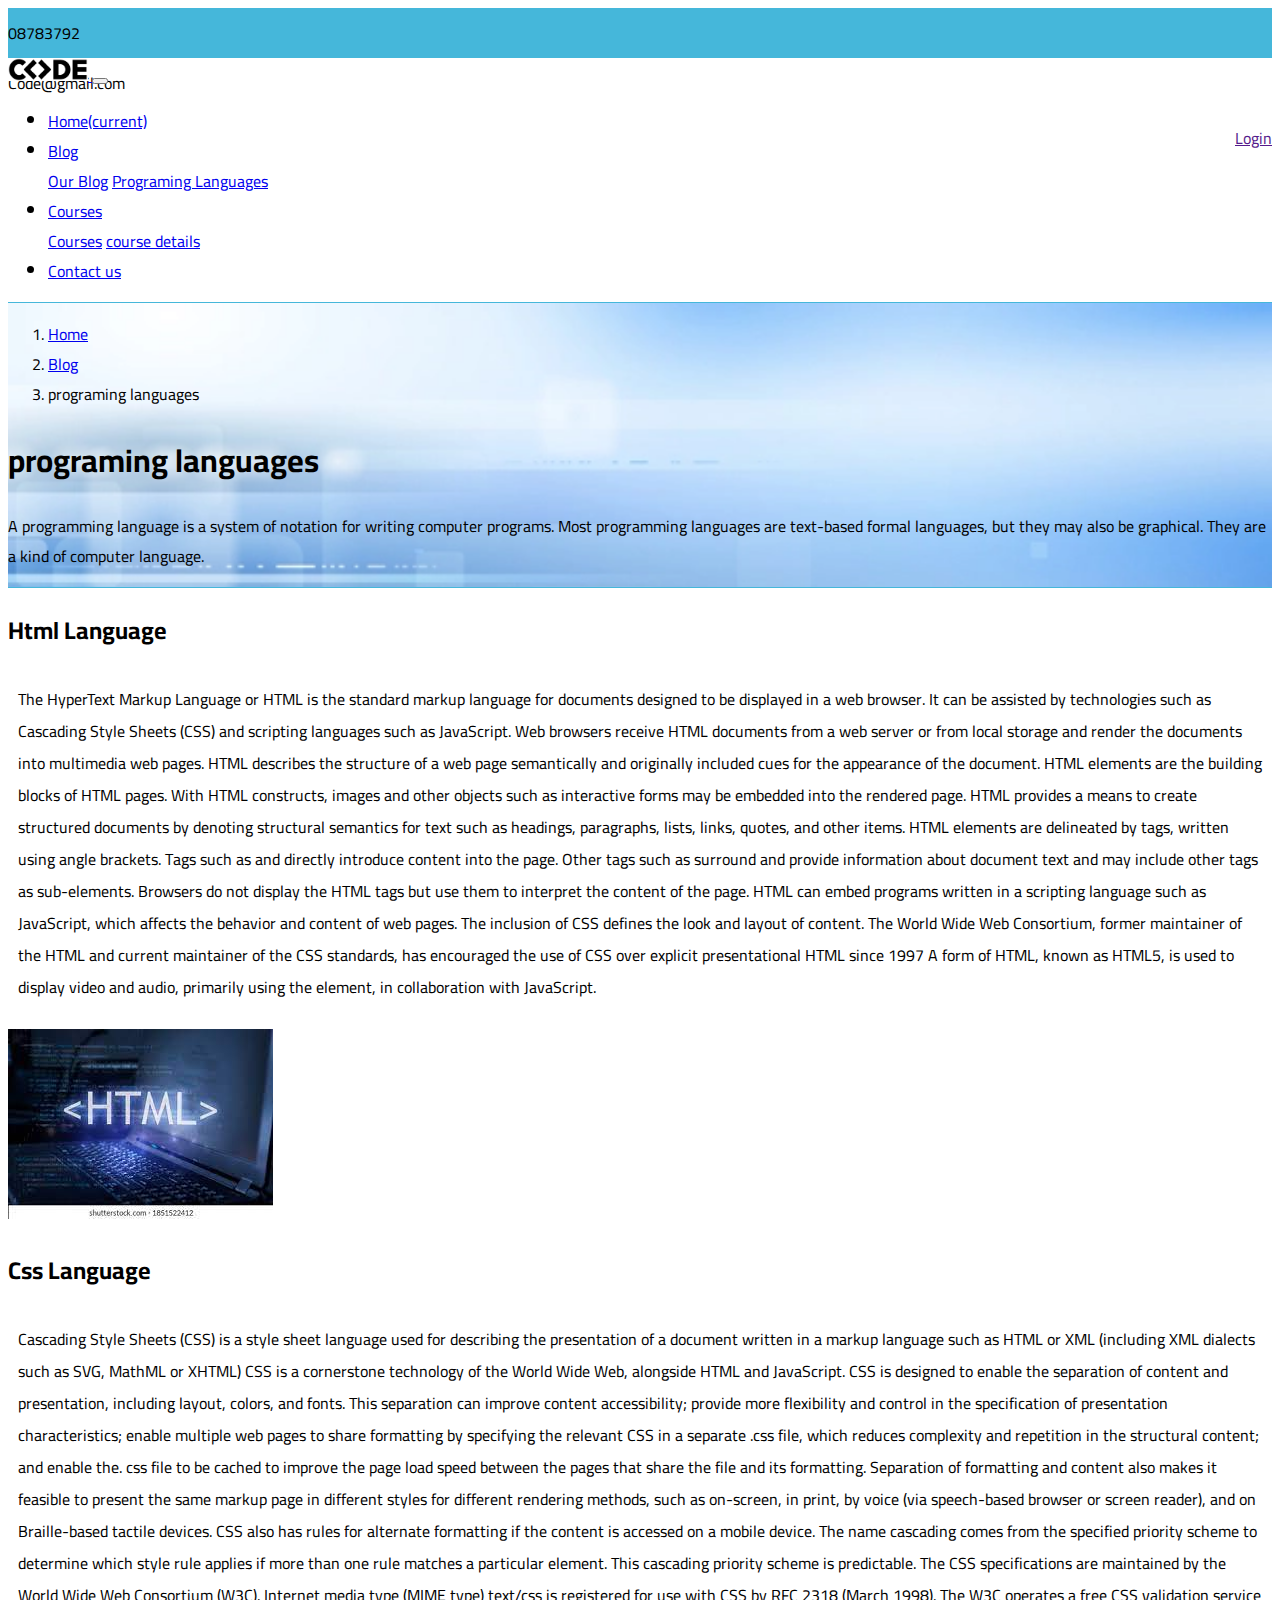
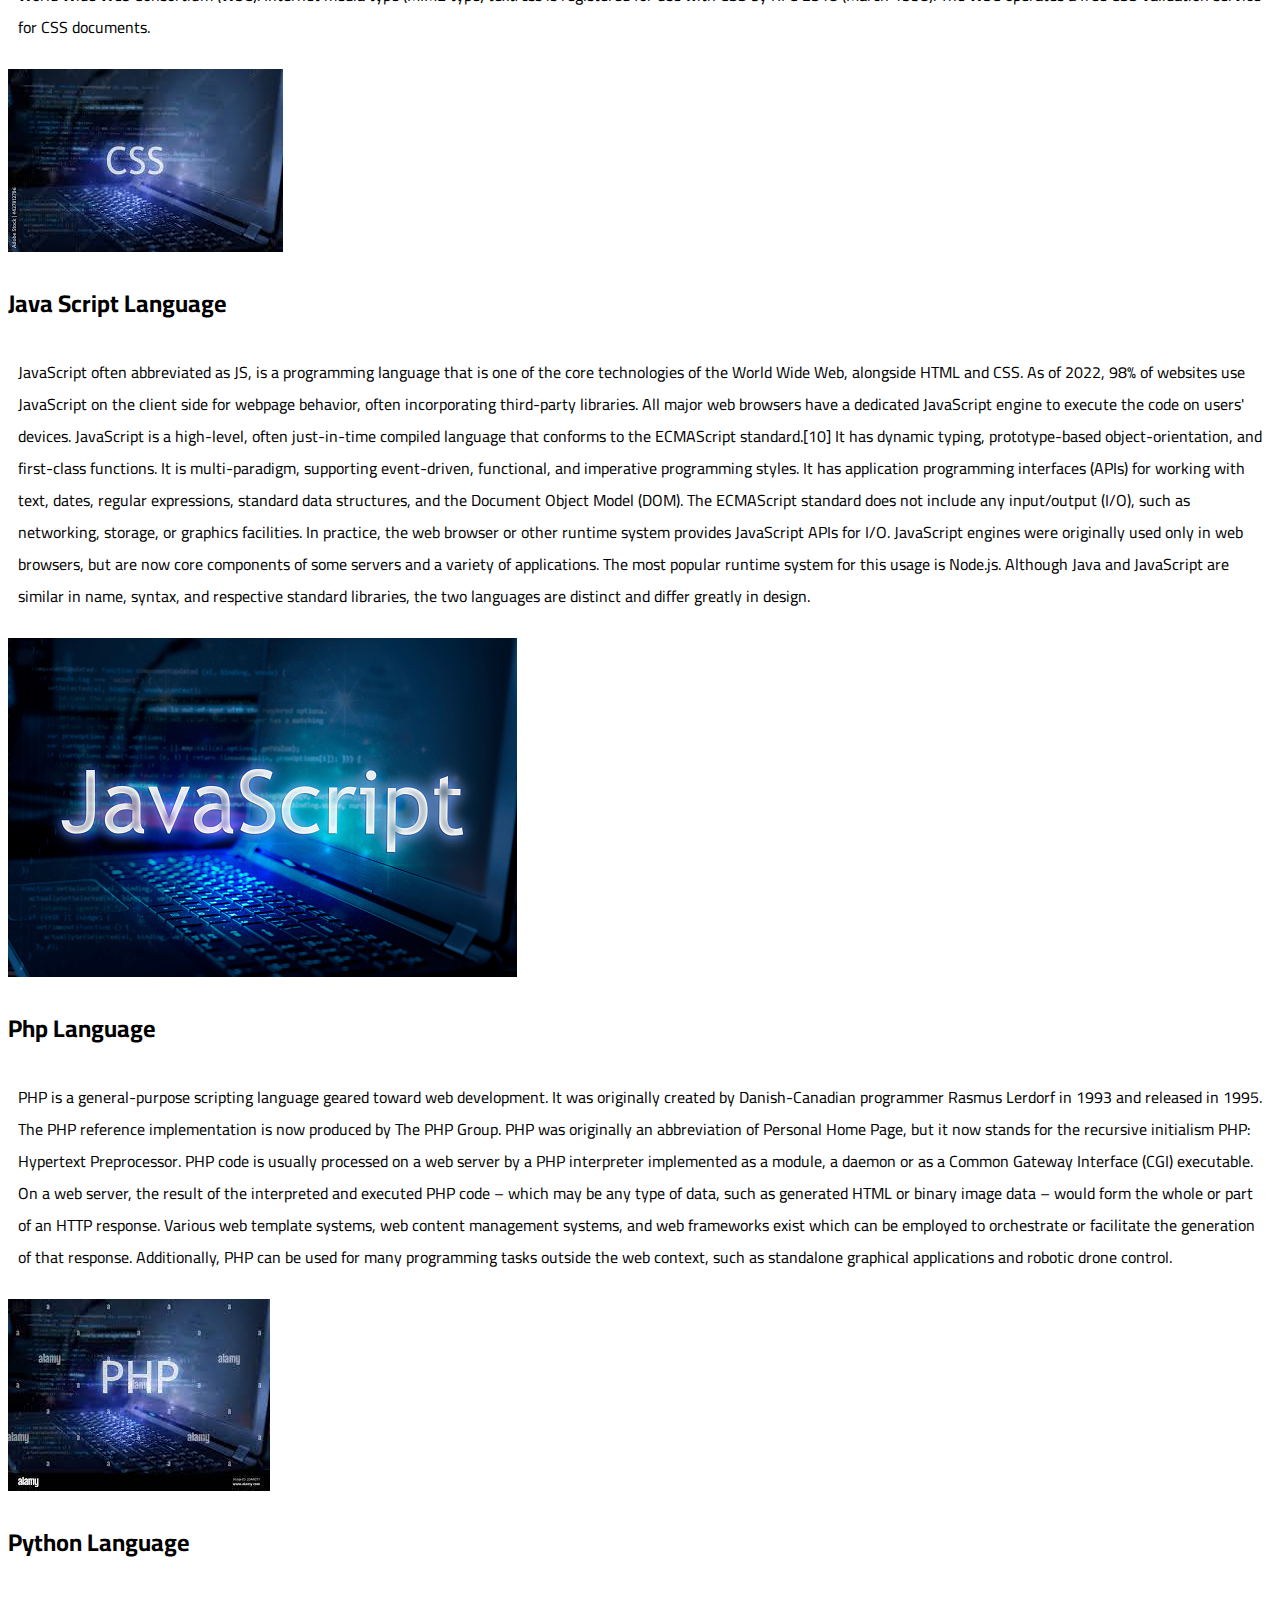
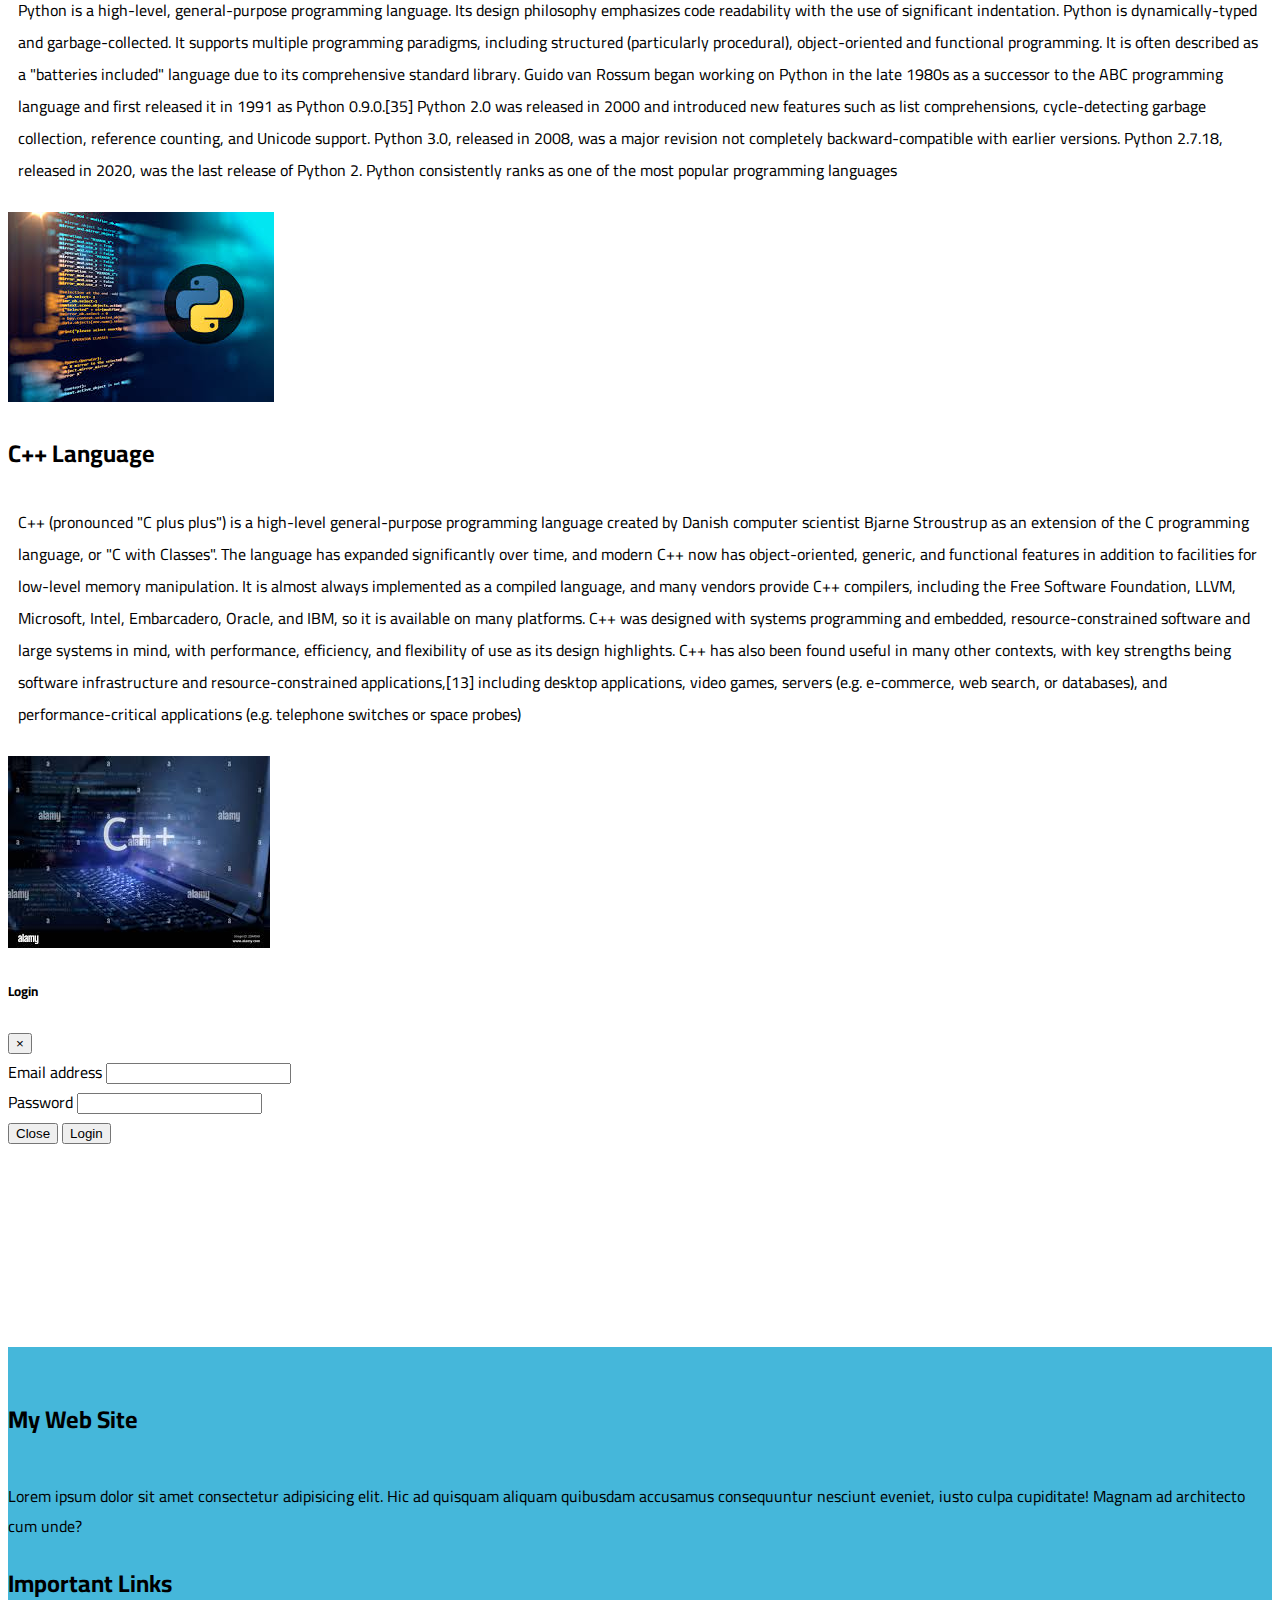
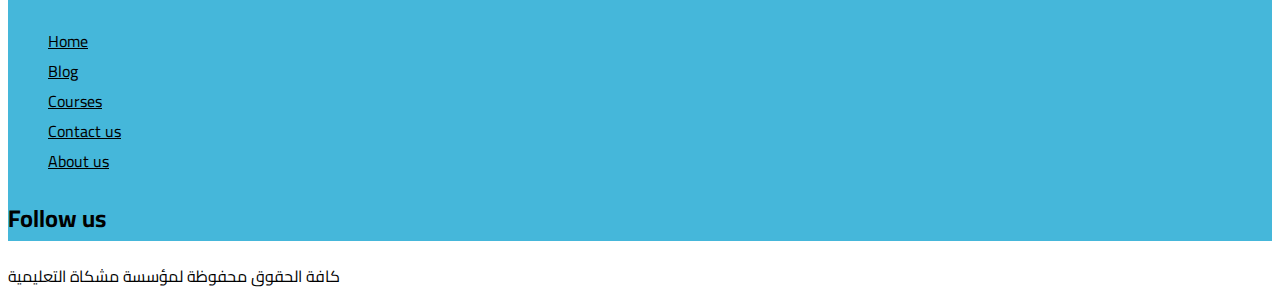
<file: blog.details.html>
<!DOCTYPE html>
<html lang="en">
<head>
    <meta charset="UTF-8">
    <meta http-equiv="X-UA-Compatible" content="IE=edge">
    <meta name="viewport" content="width=device-width, initial-scale=1.0">
    <link rel="stylesheet" href="https://cdn.jsdelivr.net/npm/bootstrap@4.6.2/dist/css/bootstrap.min.css" integrity="sha384-xOolHFLEh07PJGoPkLv1IbcEPTNtaed2xpHsD9ESMhqIYd0nLMwNLD69Npy4HI+N" crossorigin="anonymous">
    <link rel="stylesheet" href="https://cdnjs.cloudflare.com/ajax/libs/font-awesome/6.2.1/css/all.min.css" integrity="sha512-MV7K8+y+gLIBoVD59lQIYicR65iaqukzvf/nwasF0nqhPay5w/9lJmVM2hMDcnK1OnMGCdVK+iQrJ7lzPJQd1w==" crossorigin="anonymous" referrerpolicy="no-referrer" />
    <link rel="stylesheet" href="css/style.css"> 
    <title>Dania Sofe3</title>
</head>

<body>
<!--------------------------------start header-------------------------------->
<div class="header">
  <div class="container">
    <div class="row">
      <div class="col">
        <i class="fa-solid fa-phone"></i> 08783792
      </div>
      <div class="col">
        <i class="fa-regular fa-envelope"></i> Code@gmail.com
      </div>
      <div class="col">
        <a href="" class="btn btn-danger" data-toggle="modal" data-target="#staticBackdrop">Login</a> 
      </div>
    </div>
  </div>
</div>
<!-------------------------------End header----------------------------------->
       
<!-------------------------------start navbar--------------------------------->
<nav class="navbar navbar-expand-lg navbar-light">
  <div class="container">

      <a class="navbar-brand" href="index.html">
          <img src="[data-uri]" style="width: 80px;">
      </a>

      <button class="navbar-toggler" type="button" data-toggle="collapse" data-target="#navbarSupportedContent" aria-controls="navbarSupportedContent" aria-expanded="false" aria-label="Toggle navigation">
        <span class="navbar-toggler-icon"></span>
      </button>

      <div class="collapse navbar-collapse" id="navbarSupportedContent">
          <ul class="navbar-nav mr-auto">

              <li class="nav-item active">
                <a class="nav-link" href="index.html">Home<span class="sr-only">(current)</span></a>
              </li>
              
              <li class="nav-item dropdown">
                <a class="nav-link dropdown-toggle" href="#" role="button" data-toggle="dropdown" aria-expanded="false">Blog</a>
                <div class="dropdown-menu">
                  <a class="dropdown-item" href="blog.html">Our Blog</a>
                  <a class="dropdown-item" href="blog.details.html">Programing Languages</a>
                </div>
              </li>

              <li class="nav-item dropdown">
                <a class="nav-link dropdown-toggle" href="#" role="button" data-toggle="dropdown" aria-expanded="false">Courses</a>
                <div class="dropdown-menu">
                  <a class="dropdown-item" href="courses.html">Courses</a>
                  <a class="dropdown-item" href="course-details.html">course details</a>
                </div>
              </li>

              <li class="nav-item">
                <a class="nav-link" href="contact-us.html">Contact us</a>
              </li>

          </ul>
      </div>

  </div>
</nav>
<!-------------------------------End navbar-----------------------------------> 

<!-------------------------------start jumbotron--------------------------------->
<section>
<div class="jumbotron jumbotron-fluid">  
  <div class="container">
        <nav aria-label="breadcrumb">
            <ol class="breadcrumb">
              <li class="breadcrumb-item"><a href="index.html">Home</a></li>
              <li class="breadcrumb-item"><a href="blog.html">Blog</a></li>
              <li class="breadcrumb-item active" aria-current="page">programing languages</li>
            </ol>
        </nav>
      <h1 class="display-4">programing languages</h1>
      <p class="lead">A programming language is a system of notation for writing computer programs. 
        Most programming languages are text-based formal languages, but they may also be graphical.
        They are a kind of computer language.</p>
  </div>
</div>
</section>
<!-------------------------------End jumbotron-----------------------------------> 



<!--------------------------------START blog details----------------------------------->
<div class="blog-details">
    <div class="container">
        <div class="card p-5 mt-1">
          <h2>Html Language</h2>
            <p class="text-justify">The HyperText Markup Language or HTML is the standard markup language for documents designed to be displayed in a web browser. It can be assisted by technologies such as Cascading Style Sheets (CSS) and scripting languages such as JavaScript.
              Web browsers receive HTML documents from a web server or from local storage and render the documents into multimedia web pages. HTML describes the structure of a web page semantically and originally included cues for the appearance of the document.              
              HTML elements are the building blocks of HTML pages. With HTML constructs, images and other objects such as interactive forms may be embedded into the rendered page. HTML provides a means to create structured documents by denoting structural semantics for text such as headings, paragraphs, lists, links, quotes, and other items. HTML elements are delineated by tags, written using angle brackets. Tags such as and directly introduce content into the page. Other tags such as surround and provide information about document text and may include other tags as sub-elements. Browsers do not display the HTML tags but use them to interpret the content of the page.
              HTML can embed programs written in a scripting language such as JavaScript, which affects the behavior and content of web pages. The inclusion of CSS defines the look and layout of content. The World Wide Web Consortium, former maintainer of the HTML and current maintainer of the CSS standards, has encouraged the use of CSS over explicit presentational HTML since 1997 A form of HTML, known as HTML5, is used to display video and audio, primarily using the element, in collaboration with JavaScript.</p>
              <img src="image/html.jfif" alt="Html image">
        </div>

        <div class="card p-5 mt-1">
          <h2>Css Language</h2>
            <p class="text-justify">
            Cascading Style Sheets (CSS) is a style sheet language used for describing the presentation of a document written in a markup language such as HTML or XML (including XML dialects such as SVG, MathML or XHTML) CSS is a cornerstone technology of the World Wide Web, alongside HTML and JavaScript. CSS is designed to enable the separation of content and presentation, including layout, colors, and fonts. This separation can improve content accessibility; provide more flexibility and control in the specification of presentation characteristics; enable multiple web pages to share formatting by specifying the relevant CSS in a separate .css file, which reduces complexity and repetition in the structural content; and enable the. 
            css file to be cached to improve the page load speed between the pages that share the file and its formatting. Separation of formatting and content also makes it feasible to present the same markup page in different styles for different rendering methods, such as on-screen, in print, by voice (via speech-based browser or screen reader), and on Braille-based tactile devices. CSS also has rules for alternate formatting if the content is accessed on a mobile device.
            The name cascading comes from the specified priority scheme to determine which style rule applies if more than one rule matches a particular element. This cascading priority scheme is predictable.
            The CSS specifications are maintained by the World Wide Web Consortium (W3C). Internet media type (MIME type) text/css is registered for use with CSS by RFC 2318 (March 1998). The W3C operates a free CSS validation service for CSS documents.</p>
            <img src="image/css 3.jfif" alt="Css image">
        </div>

        <div class="card p-5 mt-1">
          <h2>Java Script Language</h2>
            <p class="text-justify">JavaScript often abbreviated as JS, is a programming language that is one of the core technologies of the World Wide Web, alongside HTML and CSS. As of 2022, 98% of websites use JavaScript on the client side for webpage behavior, often incorporating third-party libraries. All major web browsers have a dedicated JavaScript engine to execute the code on users' devices.
              JavaScript is a high-level, often just-in-time compiled language that conforms to the ECMAScript standard.[10] It has dynamic typing, prototype-based object-orientation, and first-class functions. It is multi-paradigm, supporting event-driven, functional, and imperative programming styles. It has application programming interfaces (APIs) for working with text, dates, regular expressions, standard data structures, and the Document Object Model (DOM).
              The ECMAScript standard does not include any input/output (I/O), such as networking, storage, or graphics facilities. In practice, the web browser or other runtime system provides JavaScript APIs for I/O.
              JavaScript engines were originally used only in web browsers, but are now core components of some servers and a variety of applications. The most popular runtime system for this usage is Node.js.
              Although Java and JavaScript are similar in name, syntax, and respective standard libraries, the two languages are distinct and differ greatly in design.
          </p>
            <img src="image/istockphoto-1284271878-170667a-2.jpg" alt="Java Script image">
        </div>

        <div class="card p-5 mt-1">
          <h2>Php Language</h2>
            <p class="text-justify">PHP is a general-purpose scripting language geared toward web development. 
              It was originally created by Danish-Canadian programmer Rasmus Lerdorf in 1993 and released in 1995. 
              The PHP reference implementation is now produced by The PHP Group.
              PHP was originally an abbreviation of Personal Home Page, but it now stands for the recursive initialism PHP: Hypertext Preprocessor.
              PHP code is usually processed on a web server by a PHP interpreter implemented as a module, a daemon or as a Common Gateway Interface (CGI) executable. 
              On a web server, the result of the interpreted and executed PHP code – which may be any type of data, such as generated HTML or binary image data – would form the whole or part of an HTTP response. 
              Various web template systems, web content management systems, and web frameworks exist which can be employed to orchestrate or facilitate the generation of that response. Additionally, PHP can be used for many programming tasks outside the web context, such as standalone graphical applications and robotic drone control.</p>
            <img src="image/php6.jfif" alt="php image">
        </div>

        <div class="card p-5 mt-1">
          <h2>Python Language</h2>
            <p class="text-justify">Python is a high-level, general-purpose programming language. 
              Its design philosophy emphasizes code readability with the use of significant indentation.
              Python is dynamically-typed and garbage-collected. It supports multiple programming paradigms, including structured (particularly procedural), object-oriented and functional programming. It is often described as a "batteries included" language due to its comprehensive standard library.
              Guido van Rossum began working on Python in the late 1980s as a successor to the ABC programming language and first released it in 1991 as Python 0.9.0.[35] Python 2.0 was released in 2000 and introduced new features such as list comprehensions, cycle-detecting garbage collection, reference counting, and Unicode support. Python 3.0, released in 2008, was a major revision not completely backward-compatible with earlier versions. Python 2.7.18, released in 2020, was the last release of Python 2.
              Python consistently ranks as one of the most popular programming languages
          </p>
            <img src="image/python 9.jfif" alt="python image">
        </div>

        <div class="card p-5 mt-1">
          <h2>C++ Language</h2>
            <p class="text-justify">C++ (pronounced "C plus plus") is a high-level general-purpose programming language created by Danish computer scientist Bjarne Stroustrup as an extension of the C programming language, or "C with Classes". The language has expanded significantly over time, and modern C++ now has object-oriented, generic, and functional features in addition to facilities for low-level memory manipulation. It is almost always implemented as a compiled language, and many vendors provide C++ compilers, including the Free Software Foundation, LLVM, Microsoft, Intel, Embarcadero, Oracle, and IBM, so it is available on many platforms.
              C++ was designed with systems programming and embedded, resource-constrained software and large systems in mind, with performance, efficiency, and flexibility of use as its design highlights. 
              C++ has also been found useful in many other contexts, with key strengths being software infrastructure and resource-constrained applications,[13] including desktop applications, video games, servers (e.g. e-commerce, web search, or databases), and performance-critical applications (e.g. telephone switches or space probes)</p>
            <img src="image/c++ 4.jfif" alt="c++ image">
        </div>

    </div>
</div>
<!-------------------------------End blog details-----------------------------------> 



<!--------------------------------Start Modal----------------------------------->
<div class="modal fade" id="staticBackdrop" data-backdrop="static" data-keyboard="false" tabindex="-1" aria-labelledby="staticBackdropLabel" aria-hidden="true">
    <div class="modal-dialog">
      <div class="modal-content">
        <div class="modal-header">
          <h5 class="modal-title" id="staticBackdropLabel">Login</h5>
          <button type="button" class="close" data-dismiss="modal" aria-label="Close">
            <span aria-hidden="true">&times;</span>
          </button>
        </div>
        <div class="modal-body">

          <form>
            <div class="form-group">
              <label for="exampleInputEmail1">Email address</label>
              <input type="email" class="form-control" id="exampleInputEmail1" aria-describedby="emailHelp">
            </div>
            <div class="form-group">
              <label for="exampleInputPassword1">Password</label>
              <input type="password" class="form-control" id="exampleInputPassword1">
            </div> 
          </form>

        </div>
        <div class="modal-footer">
          <button type="button" class="btn btn-secondary" data-dismiss="modal">Close</button>
          <button type="button" class="btn btn-danger">Login</button>
        </div>
      </div>
    </div>
  </div>
<!--------------------------------End Modal----------------------------------->
<!--------------------------------START FOOTER----------------------------------->
<footer class="text-center">
    <div class="container">
      <div class="row">
        
        <div class="col-sm-4">
          <h2>My Web Site</h2>
          <p style="padding-top: 20px;">Lorem ipsum dolor sit amet consectetur adipisicing elit. Hic ad quisquam aliquam quibusdam accusamus consequuntur nesciunt eveniet, iusto culpa cupiditate! Magnam ad architecto cum unde?</p>
        </div>
    
          <div class="col-sm-4">
            <h2>Important Links</h2>
            <ul>
            <li><a href="index.html">Home</a></li>
            <li><a href="blog.html">Blog</a></li>
            <li><a href="courses.html">Courses</a></li>
            <li><a href="contact-us.html">Contact us</a></li>
            <li><a href="index.html">About us</a></li>
          </ul>
          </div>
          
          <div class="col-sm-4">
            <h2>Follow us</h2>
            <ul>
              <li><a href="https://www.facebook.com/"><i class="fa-brands fa-facebook-f fa-2x"></i></a>
              <li><a href="https://twitter.com/?lang=en"><i class="fa-brands fa-twitter fa-2x"></i></a></li>
              <li><a href="https://www.instagram.com/"><i class="fa-brands fa-instagram fa-2x"></i></a></li>
              <li><a href="https://www.linkedin.com/"><i class="fa-brands fa-linkedin-in fa-2x"></i></a></li>
              <li></li>
            </ul>
            </div>
     
      </div>
    </div>
  </footer>
  
  <div class="footer1 text-center bg-secondary">
    <div class="container">
      <div class="row">
        <div class="col">
          <a href="https://meshkatschool.meshkateducation.com/"><p style="color: black; margin-top: 10px;">كافة الحقوق محفوظة لمؤسسة مشكاة التعليمية</p></a>
        </div>
      </div>
    </div>
  </div>
<!--------------------------------END FOOTER----------------------------------->
<script src="https://cdn.jsdelivr.net/npm/jquery@3.5.1/dist/jquery.slim.min.js" integrity="sha384-DfXdz2htPH0lsSSs5nCTpuj/zy4C+OGpamoFVy38MVBnE+IbbVYUew+OrCXaRkfj" crossorigin="anonymous"></script>
<script src="https://cdn.jsdelivr.net/npm/popper.js@1.16.1/dist/umd/popper.min.js" integrity="sha384-9/reFTGAW83EW2RDu2S0VKaIzap3H66lZH81PoYlFhbGU+6BZp6G7niu735Sk7lN" crossorigin="anonymous"></script>
<script src="https://cdn.jsdelivr.net/npm/bootstrap@4.6.2/dist/js/bootstrap.min.js" integrity="sha384-+sLIOodYLS7CIrQpBjl+C7nPvqq+FbNUBDunl/OZv93DB7Ln/533i8e/mZXLi/P+" crossorigin="anonymous"></script>
</body>

</html>
</file>
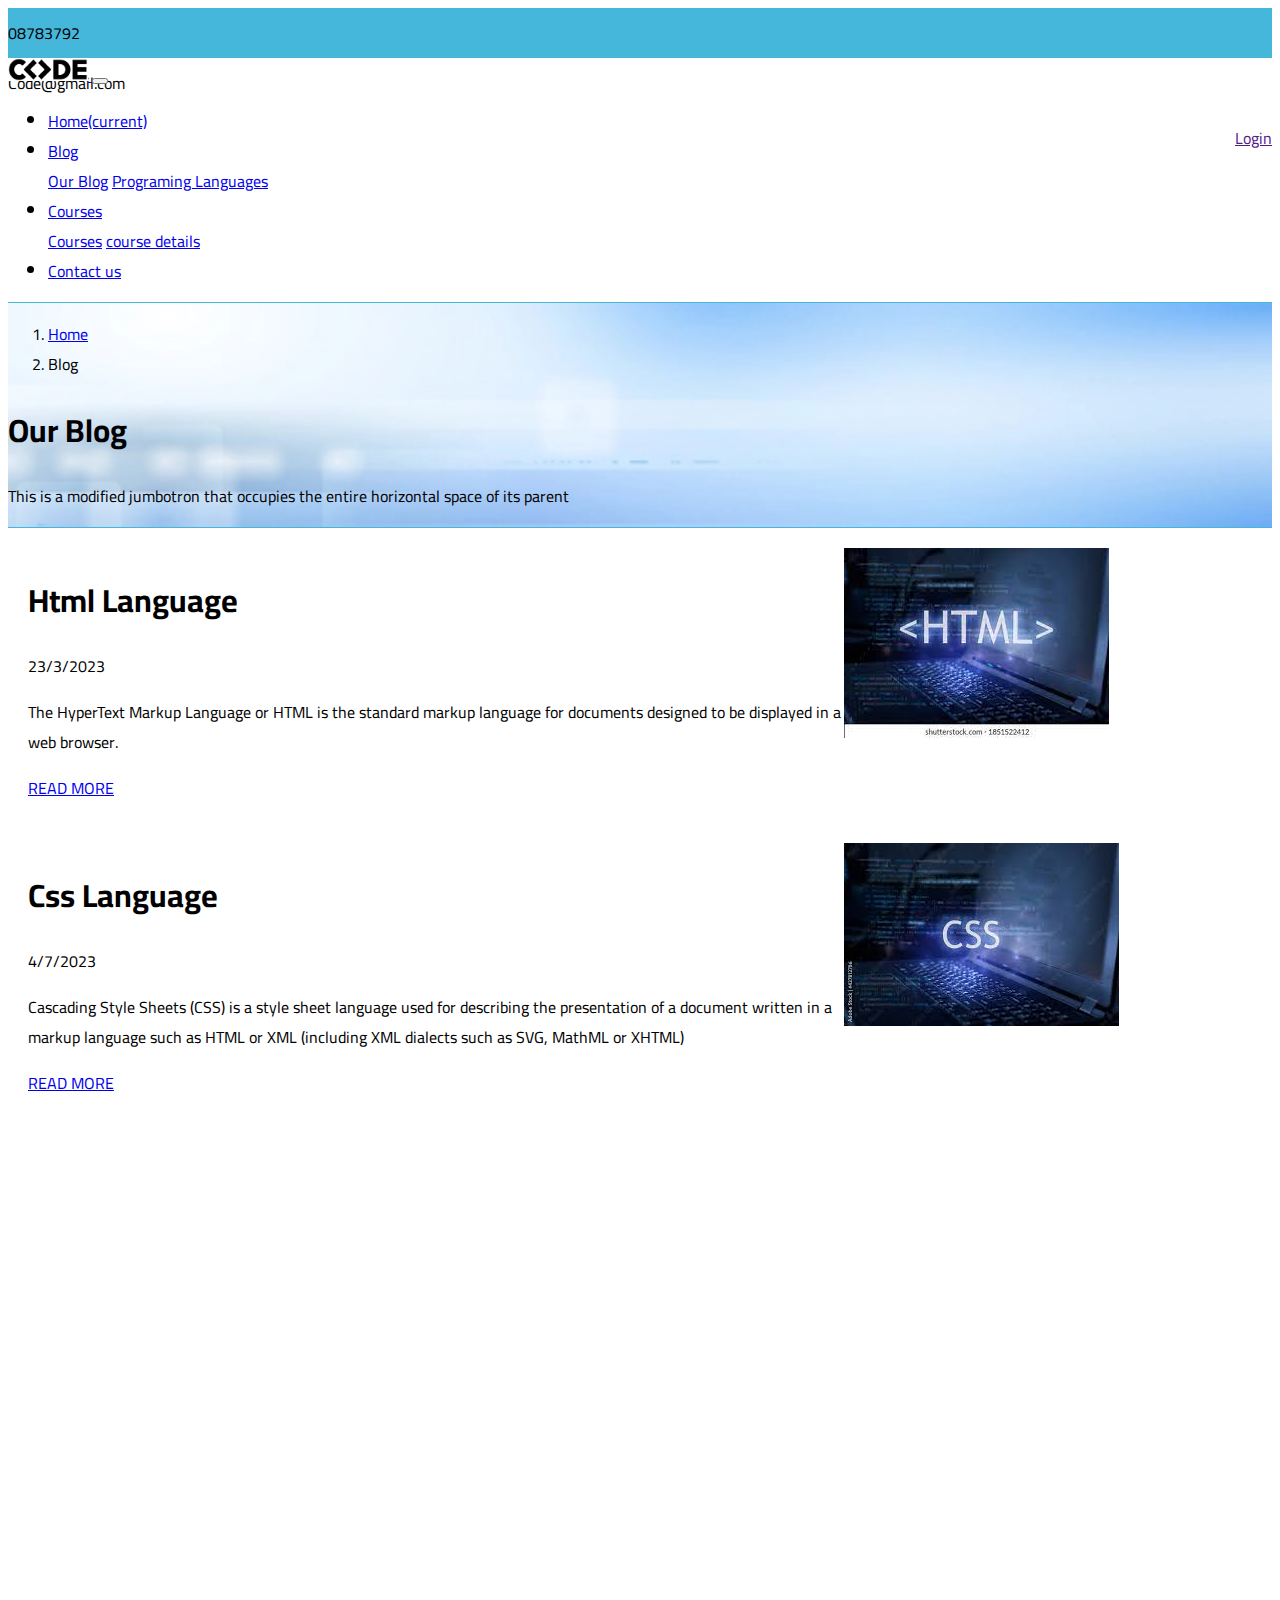
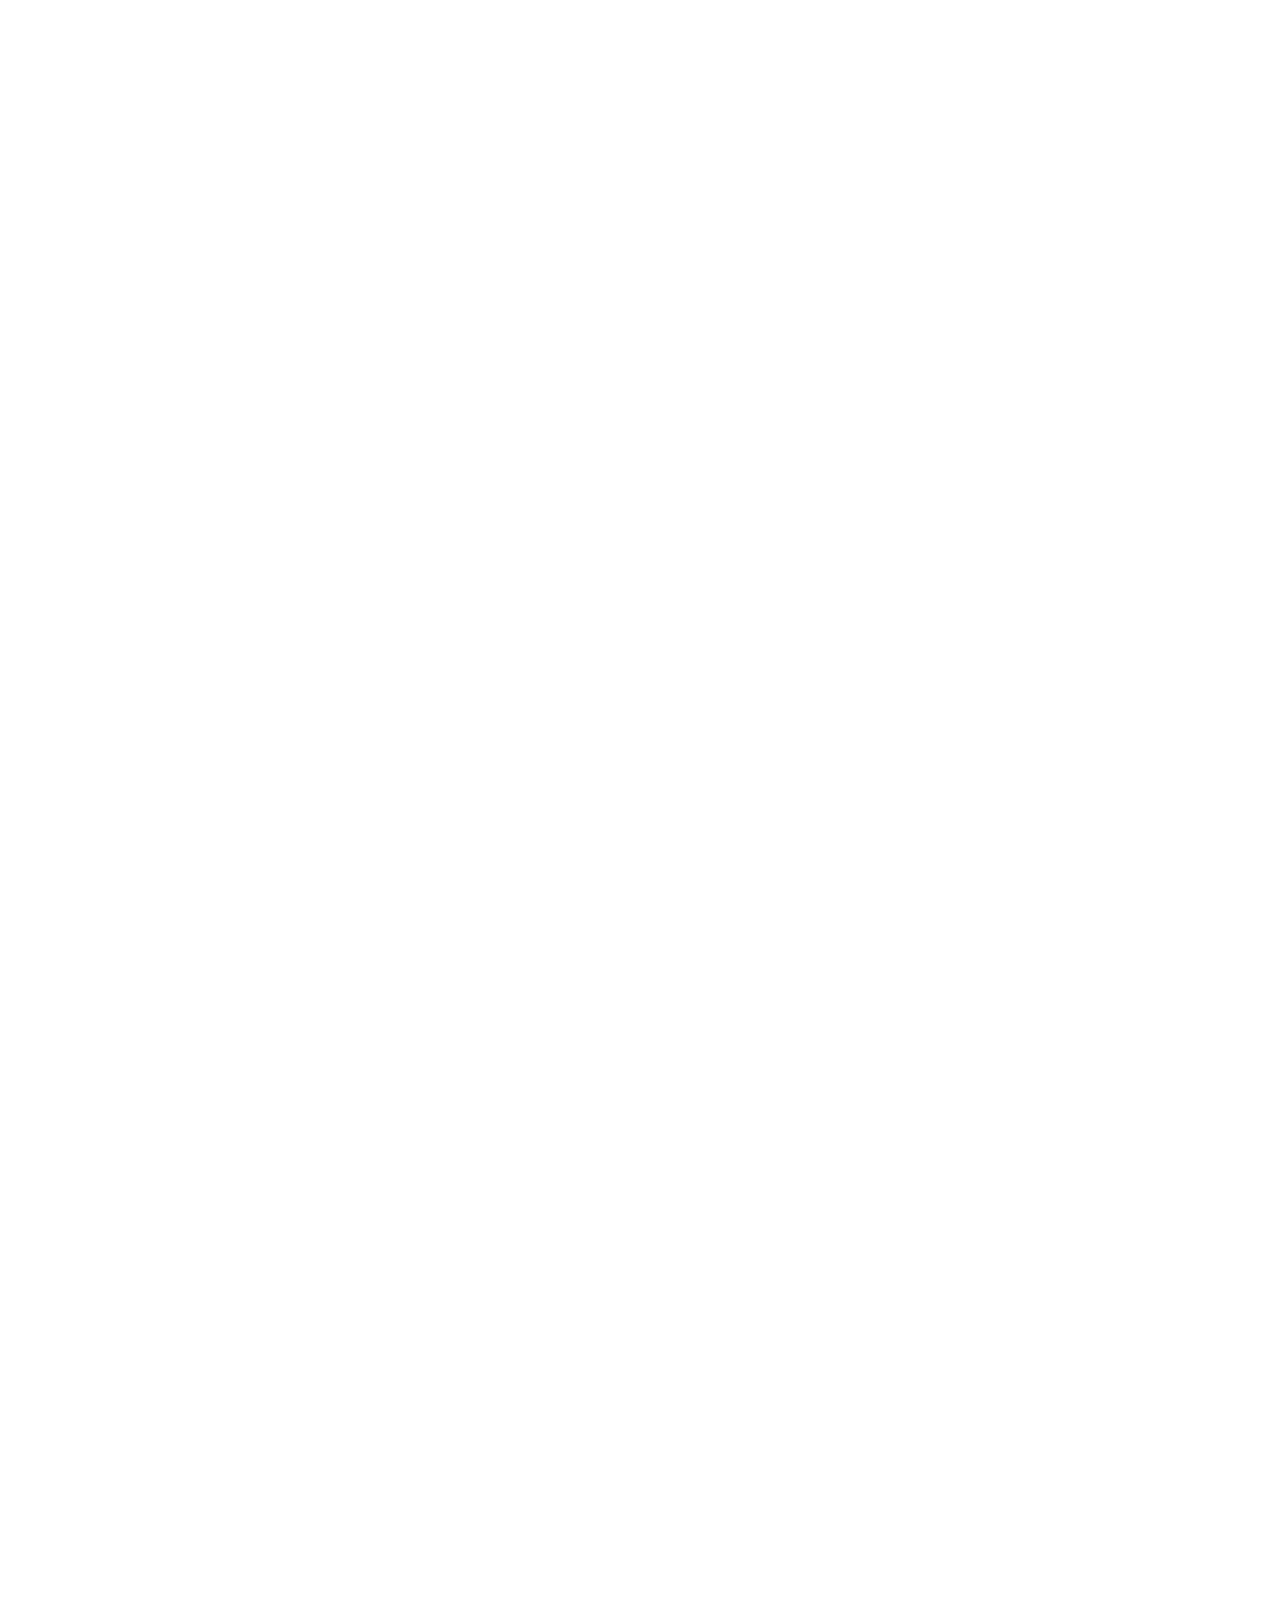
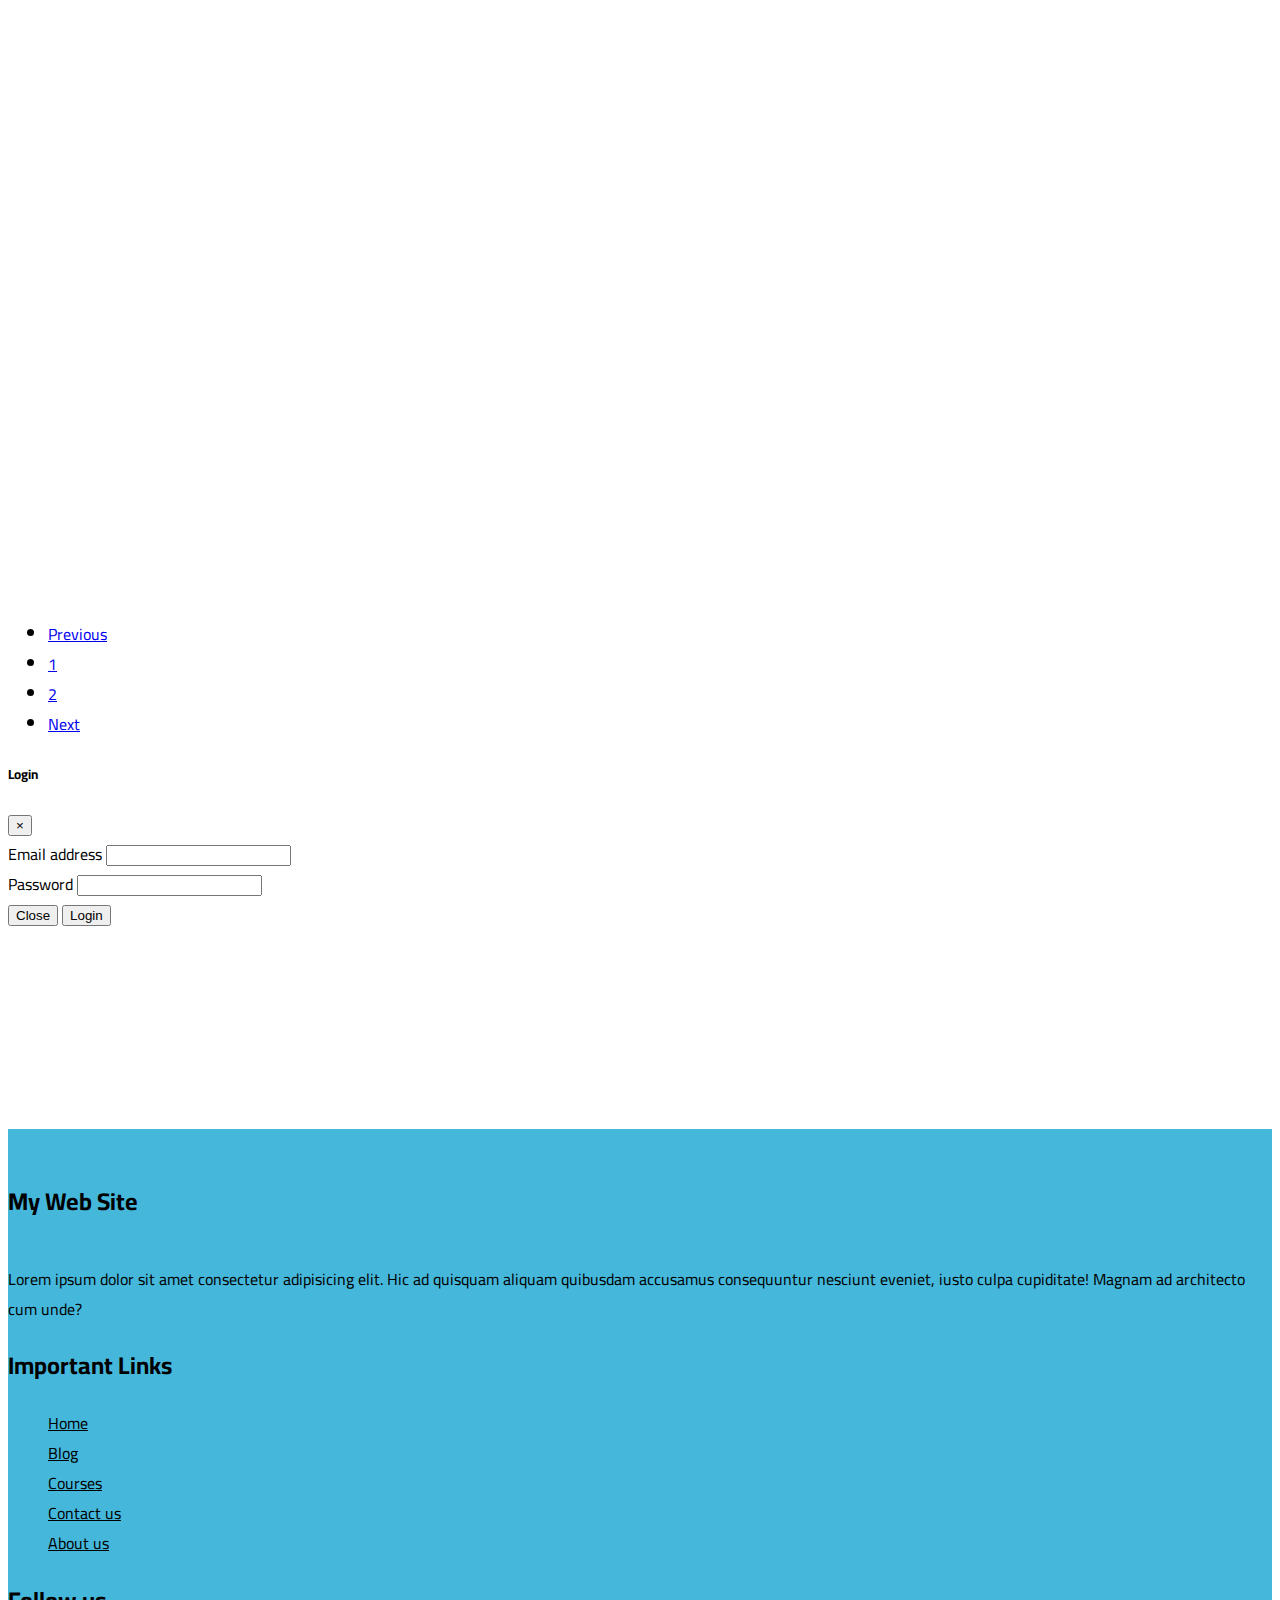
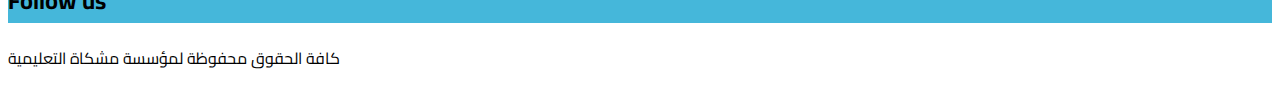
<file: blog.html>
<!DOCTYPE html>
<html lang="en">
<head>
    <meta charset="UTF-8">
    <meta http-equiv="X-UA-Compatible" content="IE=edge">
    <meta name="viewport" content="width=device-width, initial-scale=1.0">
    <link rel="stylesheet" href="https://cdn.jsdelivr.net/npm/bootstrap@4.6.2/dist/css/bootstrap.min.css" integrity="sha384-xOolHFLEh07PJGoPkLv1IbcEPTNtaed2xpHsD9ESMhqIYd0nLMwNLD69Npy4HI+N" crossorigin="anonymous">
    <link rel="stylesheet" href="https://cdnjs.cloudflare.com/ajax/libs/font-awesome/6.2.1/css/all.min.css" integrity="sha512-MV7K8+y+gLIBoVD59lQIYicR65iaqukzvf/nwasF0nqhPay5w/9lJmVM2hMDcnK1OnMGCdVK+iQrJ7lzPJQd1w==" crossorigin="anonymous" referrerpolicy="no-referrer" />
    <link rel="stylesheet" href="css/animate.css"> 
    <link rel="stylesheet" href="css/style.css"> 
    <title>Dania Sofe3</title>
</head>

<body>
<!--------------------------------start header-------------------------------->
<div class="header">
  <div class="container">
    <div class="row">
      <div class="col">
        <i class="fa-solid fa-phone"></i> 08783792
      </div>
      <div class="col">
        <i class="fa-regular fa-envelope"></i> Code@gmail.com
      </div>
      <div class="col">
        <a href="" class="btn btn-danger" data-toggle="modal" data-target="#staticBackdrop">Login</a> 
      </div>
    </div>
  </div>
</div>
<!-------------------------------End header----------------------------------->
<!-------------------------------start navbar--------------------------------->
<nav class="navbar navbar-expand-lg navbar-light">
  <div class="container">

      <a class="navbar-brand" href="index.html">
          <img src="[data-uri]" style="width: 80px;">
      </a>

      <button class="navbar-toggler" type="button" data-toggle="collapse" data-target="#navbarSupportedContent" aria-controls="navbarSupportedContent" aria-expanded="false" aria-label="Toggle navigation">
        <span class="navbar-toggler-icon"></span>
      </button>

      <div class="collapse navbar-collapse" id="navbarSupportedContent">
          <ul class="navbar-nav mr-auto">

              <li class="nav-item">
                <a class="nav-link" href="index.html">Home<span class="sr-only">(current)</span></a>
              </li>
              
              <li class="nav-item dropdown active">
                <a class="nav-link dropdown-toggle" href="#" role="button" data-toggle="dropdown" aria-expanded="false">Blog</a>
                <div class="dropdown-menu">
                  <a class="dropdown-item" href="blog.html">Our Blog</a>
                  <a class="dropdown-item" href="blog.details.html">Programing Languages</a>
                </div>
              </li>

              <li class="nav-item dropdown">
                <a class="nav-link dropdown-toggle" href="#" role="button" data-toggle="dropdown" aria-expanded="false">Courses</a>
                <div class="dropdown-menu">
                  <a class="dropdown-item" href="courses.html">Courses</a>
                  <a class="dropdown-item" href="course-details.html">course details</a>
                </div>
              </li>

              <li class="nav-item">
                <a class="nav-link" href="contact-us.html">Contact us</a>
              </li>

          </ul>
      </div>

  </div>
</nav>
<!-------------------------------End navbar-----------------------------------> 




<!-------------------------------start jumbotron--------------------------------->
<section>
<div class="jumbotron jumbotron-fluid">
    <div class="container">
        <nav aria-label="breadcrumb">
            <ol class="breadcrumb">
              <li class="breadcrumb-item"><a href="index.html">Home</a></li>
              <li class="breadcrumb-item active" aria-current="page">Blog</li>
            </ol>
          </nav>
      <h1 class="display-4">Our Blog</h1>
      <p class="lead">This is a modified jumbotron that occupies the entire horizontal space of its parent</p>
    </div>
  </div>
</section>
<!-------------------------------End jumbotron-----------------------------------> 





<!-------------------------------start content--------------------------------->
<div class="blogs">
    <div class="container">
        <div class="row">
            <div class="col-md-9 col-12">

              <div class="jumbotron wow bounceInLeft">
                    <div class="blog-info">
                        <h1>Html Language</h1>
                        <span>23/3/2023</span>
                        <p>The HyperText Markup Language or HTML is the standard markup language for documents designed to be displayed in a web browser.</p>
                        <a href="blog.details.html" class="btn btn-danger">READ MORE</a>
                    </div>
                    <div class="blog-image">
                        <img src="image/html.jfif" class="w-100">
                    </div>
              </div>

              <div class="jumbotron wow bounceInLeft">
                    <div class="blog-info">
                        <h1>Css Language</h1>
                        <span>4/7/2023</span>
                        <p>Cascading Style Sheets (CSS) is a style sheet language used for describing the presentation of a document written in a markup language such as HTML or XML (including XML dialects such as SVG, MathML or XHTML)</p>
                        <a href="blog.details.html" class="btn btn-danger">READ MORE</a>
                    </div>
                    <div class="blog-image">
                        <img src="image/css 3.jfif" class="w-100">
                    </div>
              </div>

              <div class="jumbotron wow bounceInLeft">
                    <div class="blog-info">
                        <h1>Java Script Language</h1>
                        <span>16/1/2023</span>
                        <p>
                          JavaScript often abbreviated as JS, is a programming language that is one of the core technologies of the World
                        </p>
                        <a href="blog.details.html" class="btn btn-danger">READ MORE</a>
                    </div>
                    <div class="blog-image">
                        <img src="image/istockphoto-1284271878-170667a-2.jpg" class="w-100">
                    </div>
              </div>

              <div class="jumbotron wow bounceInLeft">
                  <div class="blog-info">
                      <h1>Php Language</h1>
                      <span>17/1/2023</span>
                      <p>PHP is a general-purpose scripting language geared toward web development.</p>
                      <a href="blog.details.html" class="btn btn-danger">READ MORE</a>
                  </div>
                  <div class="blog-image">
                      <img src="image/php6.jfif" class="w-100">
                  </div>
              </div>

              <div class="jumbotron wow bounceInLeft">
                <div class="blog-info">
                    <h1> Python Language</h1>
                    <span>7/7/2023</span>
                    <p>Python is a high-level, general-purpose programming language.</p>
                    <a href="blog.details.html" class="btn btn-danger">READ MORE</a>
                </div>
                <div class="blog-image">
                    <img src="image/python 9.jfif" class="w-100">
                </div>
              </div>

              <div class="jumbotron wow bounceInLeft">
              <div class="blog-info">
                  <h1>C++ Language</h1>
                  <span>6/5/2023</span>
                  <p>C++ (pronounced "C plus plus") is a high-level general-purpose programming language</p>
                  <a href="blog.details.html" class="btn btn-danger">READ MORE</a>
              </div>
              <div class="blog-image">
                  <img src="image/c++ 4.jfif" class="w-100">
              </div>
              </div>

            </div>

            <div class="col-md-3">
              <div class="wow bounceInRight">
                  <h2>Categories</h2>
                  <div class="list-group">
                      <a href="#" class="list-group-item list-group-item-action active" aria-current="true">The current link item</a>
                      <a href="#" class="list-group-item list-group-item-action">A second link item</a>
                      <a href="#" class="list-group-item list-group-item-action">A third link item</a>
                      <a href="#" class="list-group-item list-group-item-action">A fourth link item</a>
                      <a class="list-group-item list-group-item-action disabled">A disabled link item</a>
                      <a href="#" class="list-group-item list-group-item-action">A second link item</a>
                      <a href="#" class="list-group-item list-group-item-action">A third link item</a>
                      <a href="#" class="list-group-item list-group-item-action">A fourth link item</a>
                      <a class="list-group-item list-group-item-action disabled">A disabled link item</a>
                  </div>
              </div>

              <div class="wow bounceInRight">
                  <h2 class="mt-5">Last News</h2>
                  <div class="list-group">
                      <a href="#" class="list-group-item list-group-item-action active" aria-current="true">The current link item</a>
                      <a href="#" class="list-group-item list-group-item-action">A second link item</a>
                      <a href="#" class="list-group-item list-group-item-action">A third link item</a>
                      <a href="#" class="list-group-item list-group-item-action">A fourth link item</a>
                      <a class="list-group-item list-group-item-action disabled">A disabled link item</a>
                      <a href="#" class="list-group-item list-group-item-action">A second link item</a>
                      <a href="#" class="list-group-item list-group-item-action">A third link item</a>
                      <a href="#" class="list-group-item list-group-item-action">A fourth link item</a>
                      <a class="list-group-item list-group-item-action disabled">A disabled link item</a>
                  </div>
                </div>
                
                <div class="mt-5 wow bounceInRight">
                    <img src="image/weather.jfif" width="100%" alt="">
                </div>

            </div>

        </div>

            <nav aria-label="Page navigation example">
            <ul class="pagination">
              <li class="page-item"><a class="page-link" href="#">Previous</a></li>
              <li class="page-item"><a class="page-link" href="#">1</a></li>
              <li class="page-item"><a class="page-link" href="#">2</a></li>
              <li class="page-item"><a class="page-link" href="#">Next</a></li>
            </ul>
          </nav>

    </div>
</div>
<!-------------------------------End content-----------------------------------> 









<!--------------------------------Start Modal----------------------------------->
<div class="modal fade" id="staticBackdrop" data-backdrop="static" data-keyboard="false" tabindex="-1" aria-labelledby="staticBackdropLabel" aria-hidden="true">
    <div class="modal-dialog">
      <div class="modal-content">
        <div class="modal-header">
          <h5 class="modal-title" id="staticBackdropLabel">Login</h5>
          <button type="button" class="close" data-dismiss="modal" aria-label="Close">
            <span aria-hidden="true">&times;</span>
          </button>
        </div>
        <div class="modal-body">

          <form>
            <div class="form-group">
              <label for="exampleInputEmail1">Email address</label>
              <input type="email" class="form-control" id="exampleInputEmail1" aria-describedby="emailHelp">
            </div>
            <div class="form-group">
              <label for="exampleInputPassword1">Password</label>
              <input type="password" class="form-control" id="exampleInputPassword1">
            </div> 
          </form>

        </div>
        <div class="modal-footer">
          <button type="button" class="btn btn-secondary" data-dismiss="modal">Close</button>
          <button type="button" class="btn btn-danger">Login</button>
        </div>
      </div>
    </div>
  </div>
<!--------------------------------End Modal----------------------------------->
<!--------------------------------START FOOTER----------------------------------->
<footer class="text-center">
    <div class="container">
      <div class="row">
        
        <div class="col-sm-4">
          <h2>My Web Site</h2>
          <p style="padding-top: 20px;">Lorem ipsum dolor sit amet consectetur adipisicing elit. Hic ad quisquam aliquam quibusdam accusamus consequuntur nesciunt eveniet, iusto culpa cupiditate! Magnam ad architecto cum unde?</p>
        </div>
    
          <div class="col-sm-4">
            <h2>Important Links</h2>
            <ul>
            <li><a href="index.html">Home</a></li>
            <li><a href="blog.html">Blog</a></li>
            <li><a href="courses.html">Courses</a></li>
            <li><a href="contact-us.html">Contact us</a></li>
            <li><a href="index.html">About us</a></li>
          </ul>
          </div>
          
          <div class="col-sm-4">
            <h2>Follow us</h2>
            <ul>
              <li><a href="https://www.facebook.com/"><i class="fa-brands fa-facebook-f fa-2x"></i></a>
              <li><a href="https://twitter.com/?lang=en"><i class="fa-brands fa-twitter fa-2x"></i></a></li>
              <li><a href="https://www.instagram.com/"><i class="fa-brands fa-instagram fa-2x"></i></a></li>
              <li><a href="https://www.linkedin.com/"><i class="fa-brands fa-linkedin-in fa-2x"></i></a></li>
              <li></li>
            </ul>
            </div>
     
      </div>
    </div>
  </footer>
  
  <div class="footer1 text-center bg-secondary">
    <div class="container">
      <div class="row">
        <div class="col">
          <a href="https://meshkatschool.meshkateducation.com/"><p style="color: black; margin-top: 10px;">كافة الحقوق محفوظة لمؤسسة مشكاة التعليمية</p></a>
        </div>
      </div>
    </div>
  </div>
<!--------------------------------END FOOTER----------------------------------->
<script src="https://cdn.jsdelivr.net/npm/jquery@3.5.1/dist/jquery.slim.min.js" integrity="sha384-DfXdz2htPH0lsSSs5nCTpuj/zy4C+OGpamoFVy38MVBnE+IbbVYUew+OrCXaRkfj" crossorigin="anonymous"></script>
<script src="https://cdn.jsdelivr.net/npm/popper.js@1.16.1/dist/umd/popper.min.js" integrity="sha384-9/reFTGAW83EW2RDu2S0VKaIzap3H66lZH81PoYlFhbGU+6BZp6G7niu735Sk7lN" crossorigin="anonymous"></script>
<script src="https://cdn.jsdelivr.net/npm/bootstrap@4.6.2/dist/js/bootstrap.min.js" integrity="sha384-+sLIOodYLS7CIrQpBjl+C7nPvqq+FbNUBDunl/OZv93DB7Ln/533i8e/mZXLi/P+" crossorigin="anonymous"></script>
<script src="j.s/wow.js"></script>
<script>
  new WOW().init();
</script>

</body>

</html>
</file>
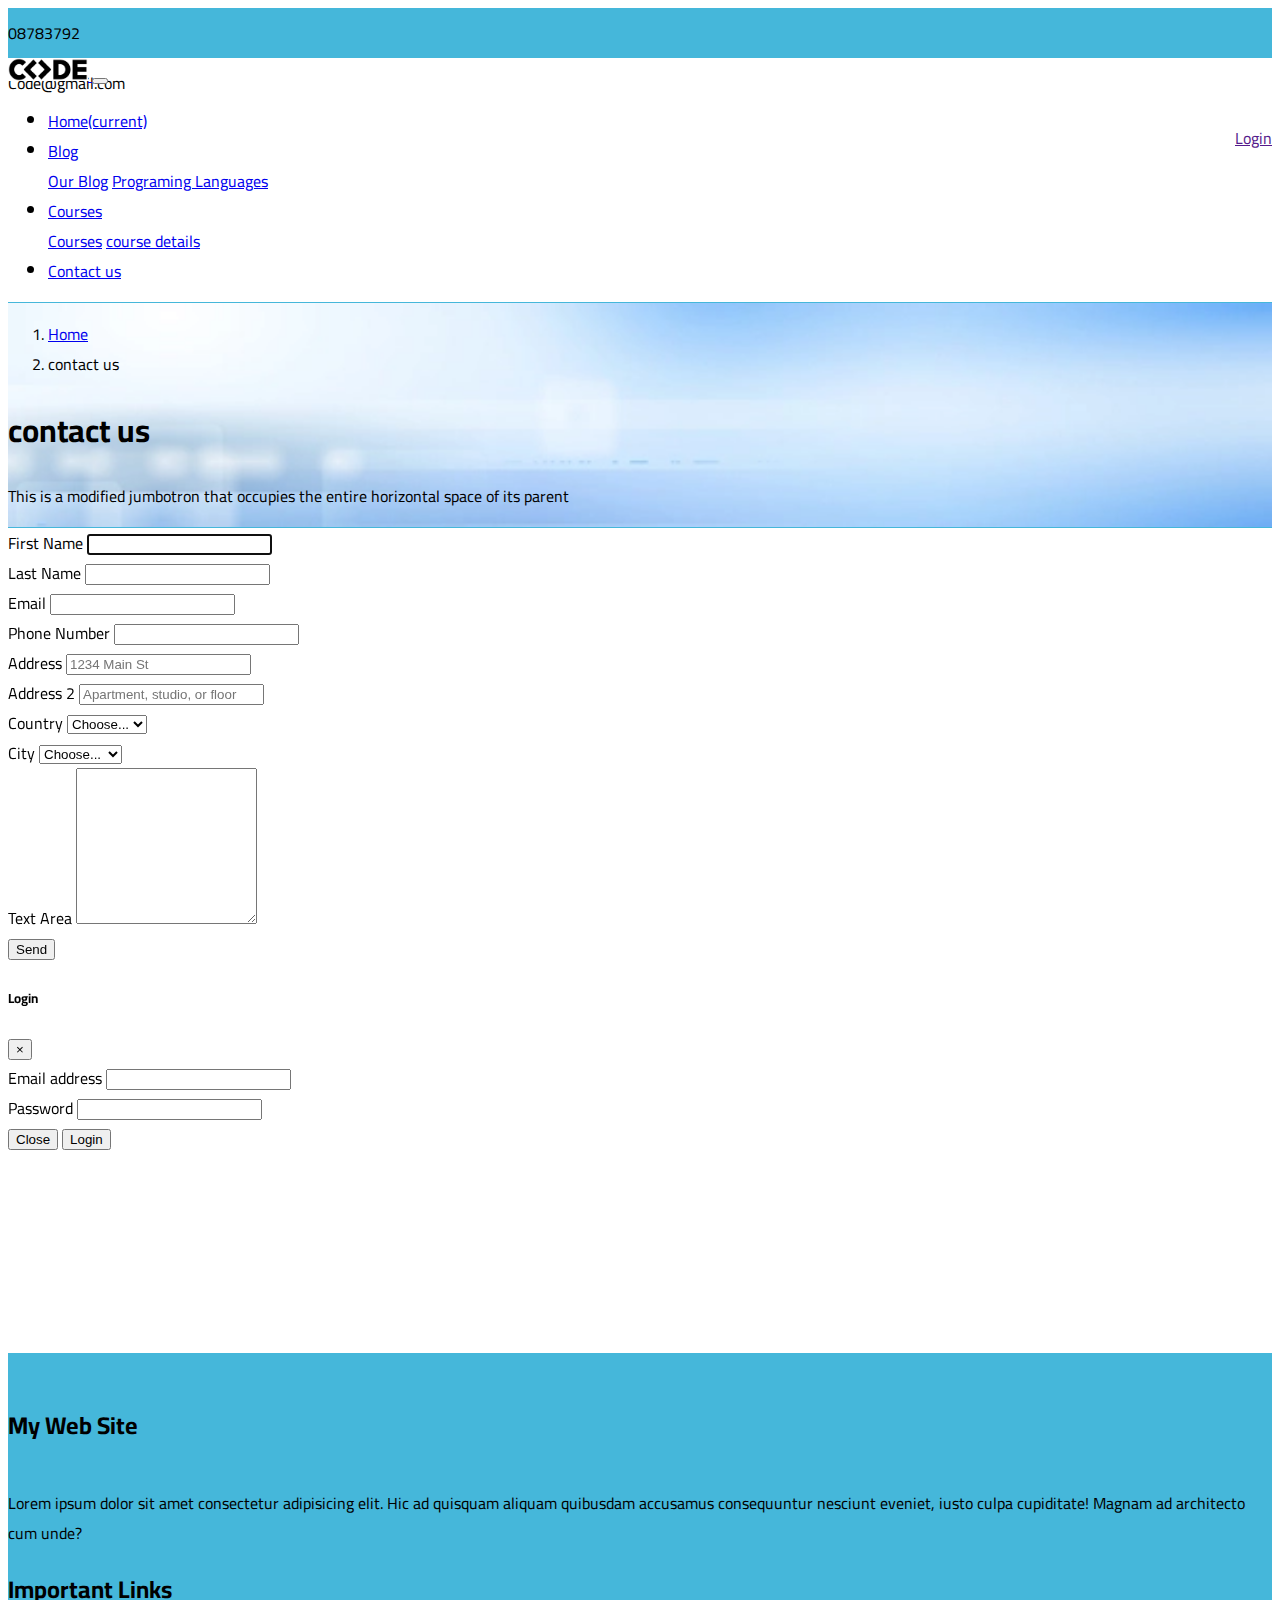
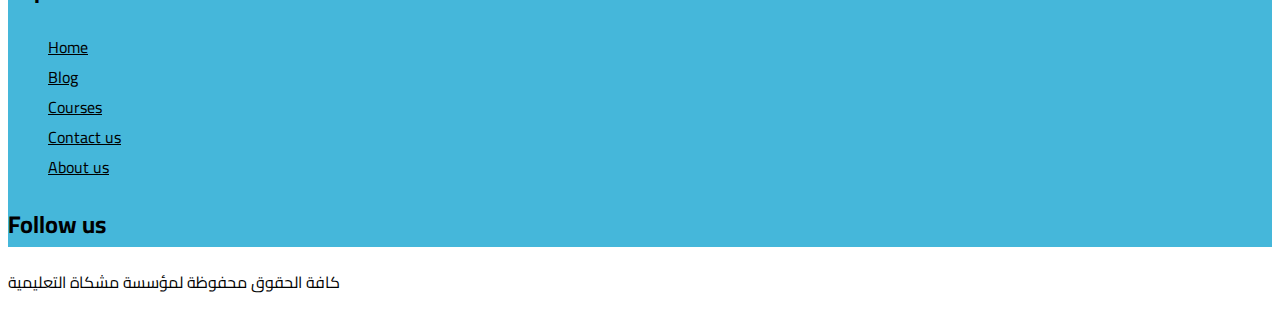
<file: contact-us.html>
<!DOCTYPE html>
<html lang="en">
<head>
    <meta charset="UTF-8">
    <meta http-equiv="X-UA-Compatible" content="IE=edge">
    <meta name="viewport" content="width=device-width, initial-scale=1.0">
    <link rel="stylesheet" href="https://cdn.jsdelivr.net/npm/bootstrap@4.6.2/dist/css/bootstrap.min.css" integrity="sha384-xOolHFLEh07PJGoPkLv1IbcEPTNtaed2xpHsD9ESMhqIYd0nLMwNLD69Npy4HI+N" crossorigin="anonymous">
    <link rel="stylesheet" href="https://cdnjs.cloudflare.com/ajax/libs/font-awesome/6.2.1/css/all.min.css" integrity="sha512-MV7K8+y+gLIBoVD59lQIYicR65iaqukzvf/nwasF0nqhPay5w/9lJmVM2hMDcnK1OnMGCdVK+iQrJ7lzPJQd1w==" crossorigin="anonymous" referrerpolicy="no-referrer" />
    <link rel="stylesheet" href="css/style.css"> 
    <title>Dania Sofe3</title>
</head>

<body>
<!--------------------------------start header-------------------------------->
<div class="header">
  <div class="container">
    <div class="row">
      <div class="col">
        <i class="fa-solid fa-phone"></i> 08783792
      </div>
      <div class="col">
        <i class="fa-regular fa-envelope"></i> Code@gmail.com
      </div>
      <div class="col">
        <a href="" class="btn btn-danger" data-toggle="modal" data-target="#staticBackdrop">Login</a> 
      </div>
    </div>
  </div>
</div>
<!-------------------------------End header----------------------------------->
<!-------------------------------start navbar--------------------------------->
<nav class="navbar navbar-expand-lg navbar-light">
  <div class="container">

      <a class="navbar-brand" href="index.html">
          <img src="[data-uri]" style="width: 80px;">
      </a>

      <button class="navbar-toggler" type="button" data-toggle="collapse" data-target="#navbarSupportedContent" aria-controls="navbarSupportedContent" aria-expanded="false" aria-label="Toggle navigation">
        <span class="navbar-toggler-icon"></span>
      </button>

      <div class="collapse navbar-collapse" id="navbarSupportedContent">
          <ul class="navbar-nav mr-auto">

              <li class="nav-item">
                <a class="nav-link" href="index.html">Home<span class="sr-only">(current)</span></a>
              </li>
              
              <li class="nav-item dropdown">
                <a class="nav-link dropdown-toggle" href="#" role="button" data-toggle="dropdown" aria-expanded="false">Blog</a>
                <div class="dropdown-menu">
                  <a class="dropdown-item" href="blog.html">Our Blog</a>
                  <a class="dropdown-item" href="blog.details.html">Programing Languages</a>
                </div>
              </li>

              <li class="nav-item dropdown">
                <a class="nav-link dropdown-toggle" href="#" role="button" data-toggle="dropdown" aria-expanded="false">Courses</a>
                <div class="dropdown-menu">
                  <a class="dropdown-item" href="courses.html">Courses</a>
                  <a class="dropdown-item" href="course-details.html">course details</a>
                </div>
              </li>

              <li class="nav-item active">
                <a class="nav-link" href="contact-us.html">Contact us</a>
              </li>

          </ul>
      </div>

  </div>
</nav>
<!-------------------------------End navbar-----------------------------------> 

<!-------------------------------start jumbotron--------------------------------->
<section>
<div class="jumbotron jumbotron-fluid">
    <div class="container">
        <nav aria-label="breadcrumb">
            <ol class="breadcrumb">
              <li class="breadcrumb-item"><a href="index.html">Home</a></li>
              <li class="breadcrumb-item active" aria-current="page">contact us</li>
            </ol>
          </nav>
      <h1 class="display-4">contact us</h1>
      <p class="lead">This is a modified jumbotron that occupies the entire horizontal space of its parent</p>
    </div>
</div>
</section>
<!-------------------------------End jumbotron-----------------------------------> 


<!-------------------------------start contact us--------------------------------->
<div class="contact">
  <div class="container">
    <div class="row">
        <div class="col-sm">

            <div class="card p-5">
                <div class="card-body">
                    <form>

                      <div class="form-row">
                          <div class="form-group col-md-6">
                            <label for="inputEmail4">First Name</label>
                            <input type="text" class="form-control" id="inputtext4" required autofocus>
                          </div>
                          <div class="form-group col-md-6">
                            <label for="inputPassword4">Last Name</label>
                            <input type="text" class="form-control" id="inputtext4" required>
                          </div>
                      </div>

                      <div class="form-row">
                            <div class="form-group col-md-6">
                              <label for="inputEmail4">Email</label>
                              <input type="email" class="form-control" id="inputEmail4" required>
                            </div>
                            <div class="form-group col-md-6">
                              <label for="inputPassword4">Phone Number</label>
                              <input type="number" class="form-control" id="inputPassword4">
                            </div>
                      </div>
                        
                      <div class="form-group">
                          <label for="inputAddress">Address</label>
                          <input type="text" class="form-control" id="inputAddress" placeholder="1234 Main St">
                      </div>
                        
                      <div class="form-group">
                          <label for="inputAddress2">Address 2</label>
                          <input type="text" class="form-control" id="inputAddress2" placeholder="Apartment, studio, or floor">
                      </div>
                    
                      <div class="form row">
                      <div class="form-group col-md-6">
                          <label for="inputState">Country</label>
                          <select id="inputState" class="form-control">
                              <option selected>Choose...</option>
                              <option>syria</option>
                              <option>lebanon</option>
                              <option>jordan</option>
                              <option>iraq</option>
                          </select>
                      </div>

                      <div class="form-group col-md-6">
                          <label for="inputState">City</label>
                          <select id="inputState" class="form-control">
                              <option selected>Choose...</option>
                              <option>damascus</option>
                              <option>beirut</option>
                              <option>amman</option>
                              <option>bagdad</option>
                          </select>
                      </div>
                    </div>

                      <div class="form-group">
                          <label for="exampleFormControlTextarea1">Text Area</label>
                          <textarea class="form-control" id="exampleFormControlTextarea1" rows="10"></textarea>
                      </div>

                      <button type="submit" class="btn btn-primary btn-lg btn-block">Send</button>
                      
                    </form>
                </div>
            </div>
        </div>
    </div>
  </div>
</div>
<!-------------------------------End contact us-----------------------------------> 



<!--------------------------------Start Modal----------------------------------->
<div class="modal fade" id="staticBackdrop" data-backdrop="static" data-keyboard="false" tabindex="-1" aria-labelledby="staticBackdropLabel" aria-hidden="true">
    <div class="modal-dialog">
      <div class="modal-content">
        <div class="modal-header">
          <h5 class="modal-title" id="staticBackdropLabel">Login</h5>
          <button type="button" class="close" data-dismiss="modal" aria-label="Close">
            <span aria-hidden="true">&times;</span>
          </button>
        </div>
        <div class="modal-body">

          <form>
            <div class="form-group">
              <label for="exampleInputEmail1">Email address</label>
              <input type="email" class="form-control" id="exampleInputEmail1" aria-describedby="emailHelp">
            </div>
            <div class="form-group">
              <label for="exampleInputPassword1">Password</label>
              <input type="password" class="form-control" id="exampleInputPassword1">
            </div> 
          </form>

        </div>
        <div class="modal-footer">
          <button type="button" class="btn btn-secondary" data-dismiss="modal">Close</button>
          <button type="button" class="btn btn-danger">Login</button>
        </div>
      </div>
    </div>
  </div>
<!--------------------------------End Modal----------------------------------->
<!--------------------------------START FOOTER----------------------------------->
<footer class="text-center">
    <div class="container">
      <div class="row">
        
        <div class="col-sm-4">
          <h2>My Web Site</h2>
          <p style="padding-top: 20px;">Lorem ipsum dolor sit amet consectetur adipisicing elit. Hic ad quisquam aliquam quibusdam accusamus consequuntur nesciunt eveniet, iusto culpa cupiditate! Magnam ad architecto cum unde?</p>
        </div>
    
          <div class="col-sm-4">
            <h2>Important Links</h2>
            <ul>
            <li><a href="index.html">Home</a></li>
            <li><a href="blog.html">Blog</a></li>
            <li><a href="courses.html">Courses</a></li>
            <li><a href="contact-us.html">Contact us</a></li>
            <li><a href="index.html">About us</a></li>
          </ul>
          </div>
          
          <div class="col-sm-4">
            <h2>Follow us</h2>
            <ul>
              <li><a href="https://www.facebook.com/"><i class="fa-brands fa-facebook-f fa-2x"></i></a>
              <li><a href="https://twitter.com/?lang=en"><i class="fa-brands fa-twitter fa-2x"></i></a></li>
              <li><a href="https://www.instagram.com/"><i class="fa-brands fa-instagram fa-2x"></i></a></li>
              <li><a href="https://www.linkedin.com/"><i class="fa-brands fa-linkedin-in fa-2x"></i></a></li>
              <li></li>
            </ul>
            </div>
     
      </div>
    </div>
  </footer>
  
  <div class="footer1 text-center bg-secondary">
    <div class="container">
      <div class="row">
        <div class="col">
          <a href="https://meshkatschool.meshkateducation.com/"><p style="color: black; margin-top: 10px;">كافة الحقوق محفوظة لمؤسسة مشكاة التعليمية</p></a>
        </div>
      </div>
    </div>
  </div>
<!--------------------------------END FOOTER----------------------------------->
<script src="https://cdn.jsdelivr.net/npm/jquery@3.5.1/dist/jquery.slim.min.js" integrity="sha384-DfXdz2htPH0lsSSs5nCTpuj/zy4C+OGpamoFVy38MVBnE+IbbVYUew+OrCXaRkfj" crossorigin="anonymous"></script>
<script src="https://cdn.jsdelivr.net/npm/popper.js@1.16.1/dist/umd/popper.min.js" integrity="sha384-9/reFTGAW83EW2RDu2S0VKaIzap3H66lZH81PoYlFhbGU+6BZp6G7niu735Sk7lN" crossorigin="anonymous"></script>
<script src="https://cdn.jsdelivr.net/npm/bootstrap@4.6.2/dist/js/bootstrap.min.js" integrity="sha384-+sLIOodYLS7CIrQpBjl+C7nPvqq+FbNUBDunl/OZv93DB7Ln/533i8e/mZXLi/P+" crossorigin="anonymous"></script>
</body>

</html>
</file>
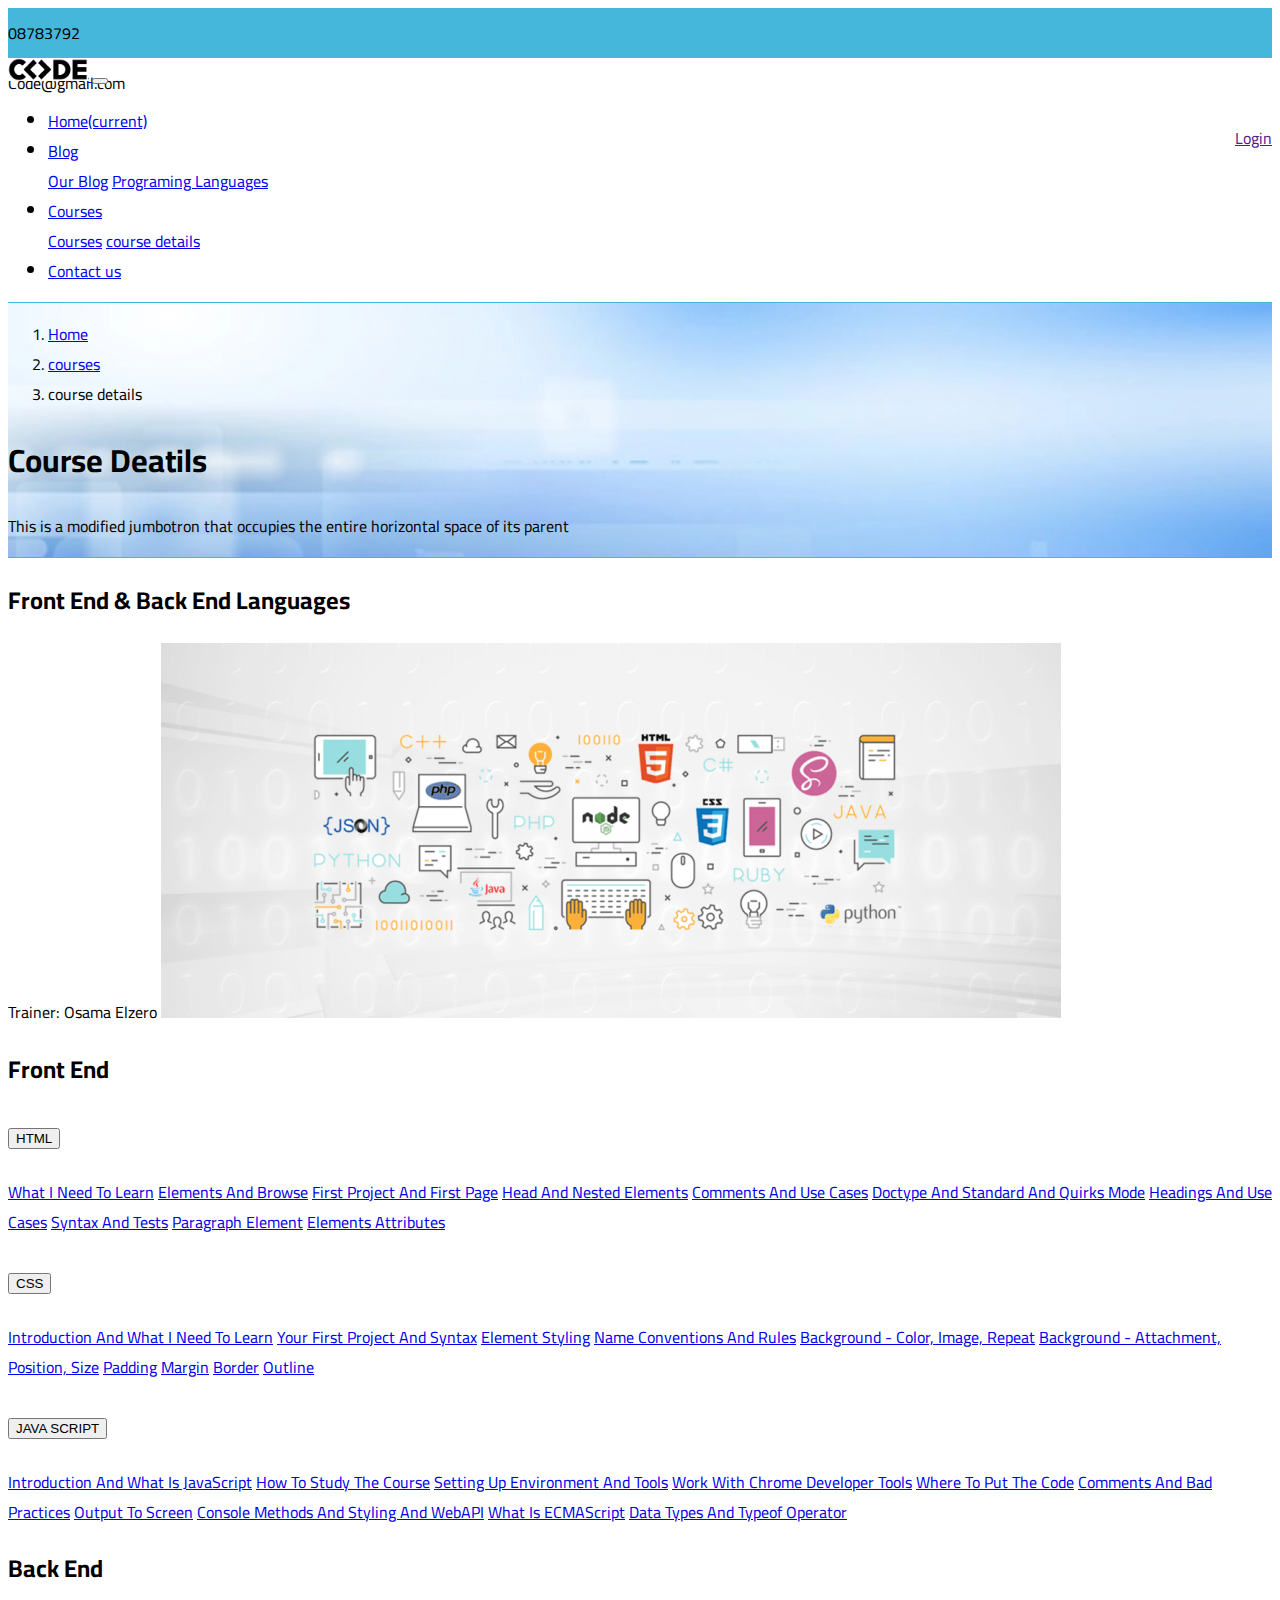
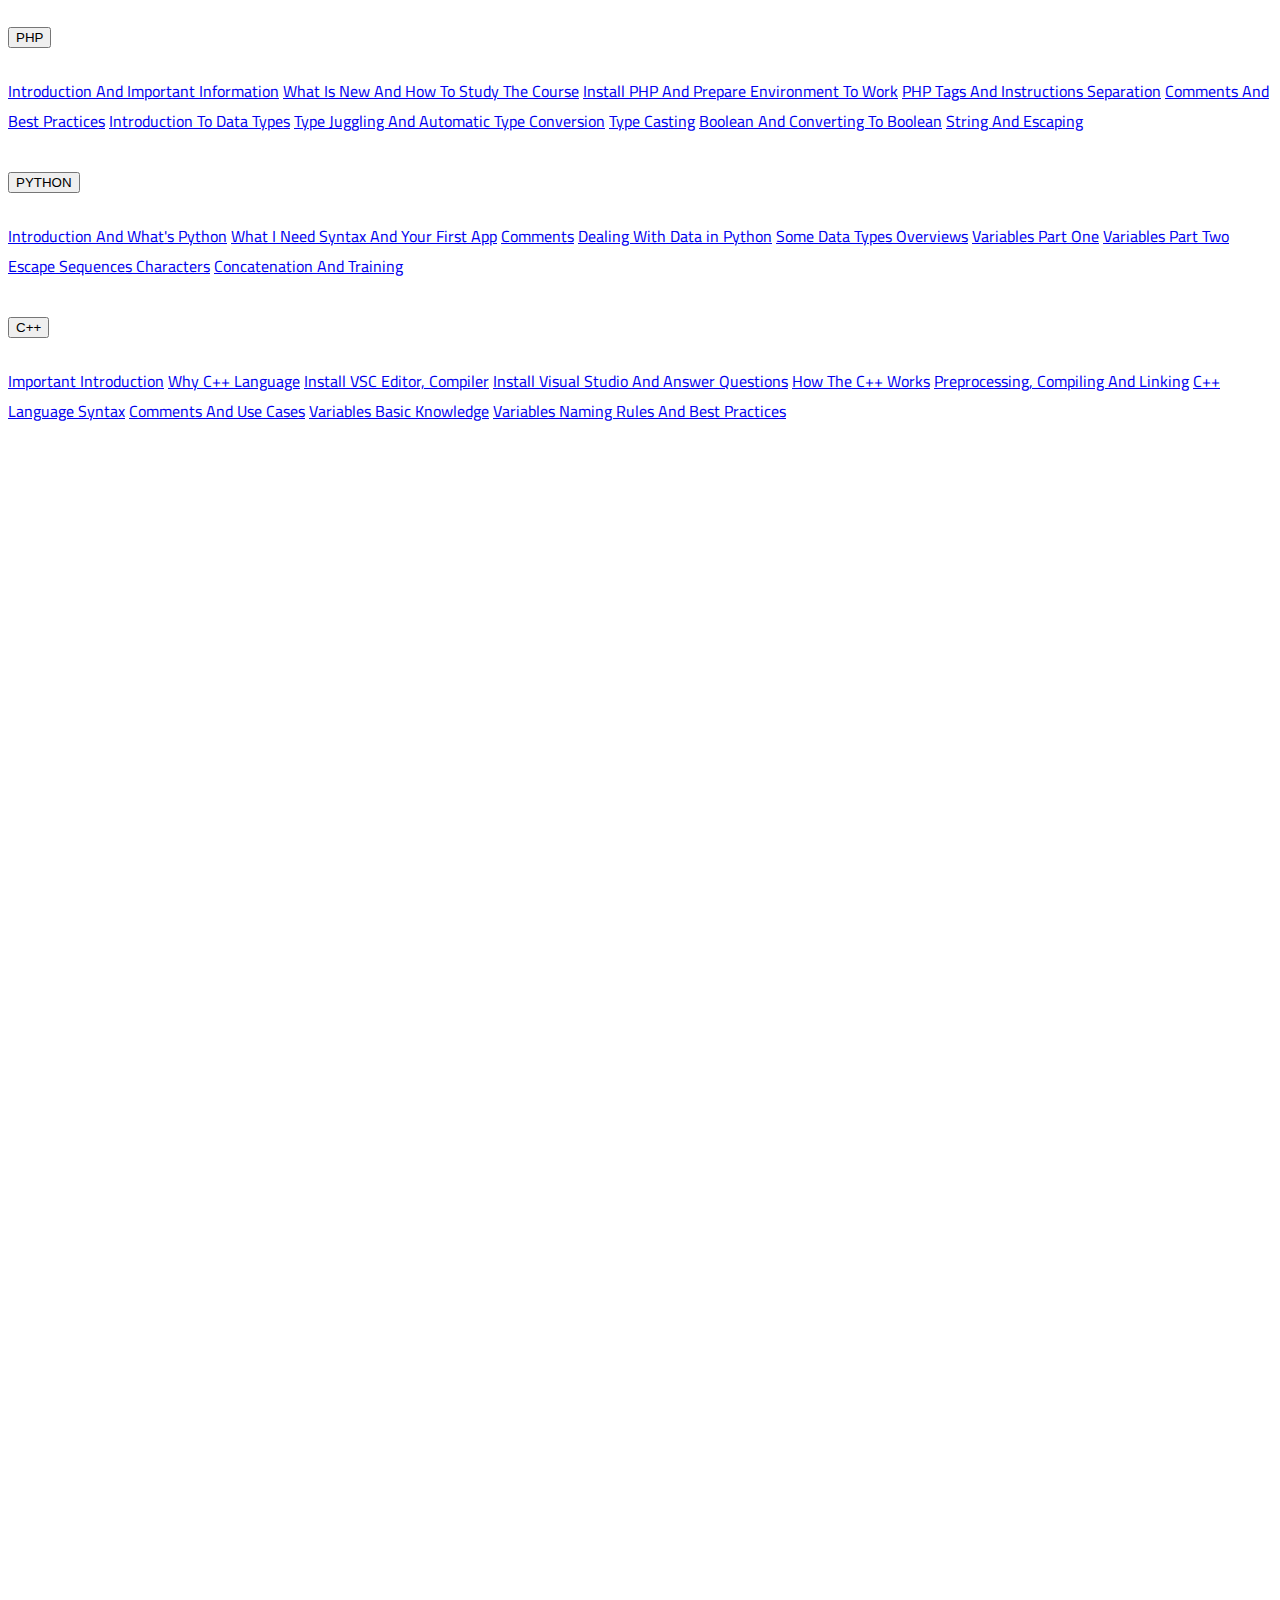
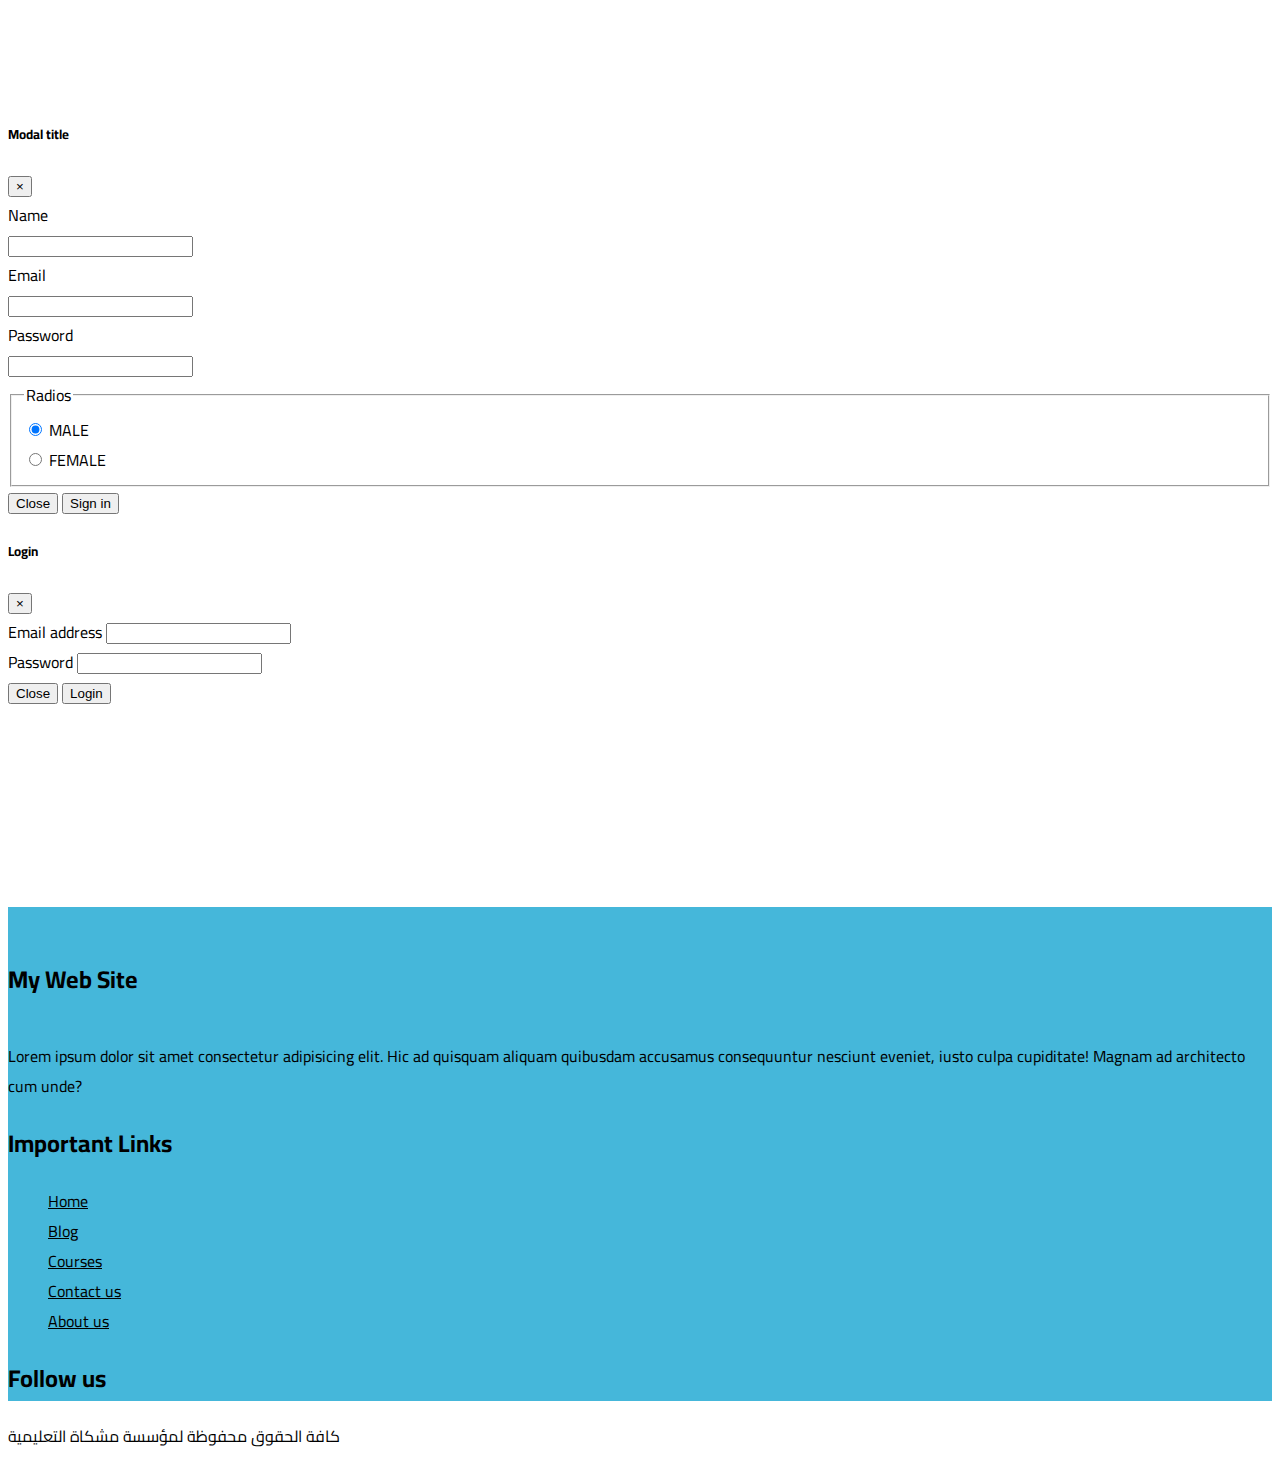
<file: course-details.html>
<!DOCTYPE html>
<html lang="en">
<head>
    <meta charset="UTF-8">
    <meta http-equiv="X-UA-Compatible" content="IE=edge">
    <meta name="viewport" content="width=device-width, initial-scale=1.0">
    <link rel="stylesheet" href="https://cdn.jsdelivr.net/npm/bootstrap@4.6.2/dist/css/bootstrap.min.css" integrity="sha384-xOolHFLEh07PJGoPkLv1IbcEPTNtaed2xpHsD9ESMhqIYd0nLMwNLD69Npy4HI+N" crossorigin="anonymous">
    <link rel="stylesheet" href="https://cdnjs.cloudflare.com/ajax/libs/font-awesome/6.2.1/css/all.min.css" integrity="sha512-MV7K8+y+gLIBoVD59lQIYicR65iaqukzvf/nwasF0nqhPay5w/9lJmVM2hMDcnK1OnMGCdVK+iQrJ7lzPJQd1w==" crossorigin="anonymous" referrerpolicy="no-referrer" />
    <link rel="stylesheet" href="css/animate.css"> 
    <link rel="stylesheet" href="css/style.css"> 
    <title>Dania Sofe3</title>
</head>

<body>
<!--------------------------------start header-------------------------------->
<div class="header">
  <div class="container">
    <div class="row">
      <div class="col">
        <i class="fa-solid fa-phone"></i> 08783792
      </div>
      <div class="col">
        <i class="fa-regular fa-envelope"></i> Code@gmail.com
      </div>
      <div class="col">
        <a href="" class="btn btn-danger" data-toggle="modal" data-target="#staticBackdrop">Login</a> 
      </div>
    </div>
  </div>
</div>
<!-------------------------------End header----------------------------------->       
<!-------------------------------start navbar--------------------------------->
<nav class="navbar navbar-expand-lg navbar-light">
  <div class="container">

      <a class="navbar-brand" href="index.html">
          <img src="[data-uri]" style="width: 80px;">
      </a>

      <button class="navbar-toggler" type="button" data-toggle="collapse" data-target="#navbarSupportedContent" aria-controls="navbarSupportedContent" aria-expanded="false" aria-label="Toggle navigation">
        <span class="navbar-toggler-icon"></span>
      </button>

      <div class="collapse navbar-collapse" id="navbarSupportedContent">
          <ul class="navbar-nav mr-auto">

              <li class="nav-item active">
                <a class="nav-link" href="index.html">Home<span class="sr-only">(current)</span></a>
              </li>
              
              <li class="nav-item dropdown">
                <a class="nav-link dropdown-toggle" href="#" role="button" data-toggle="dropdown" aria-expanded="false">Blog</a>
                <div class="dropdown-menu">
                  <a class="dropdown-item" href="blog.html">Our Blog</a>
                  <a class="dropdown-item" href="blog.details.html">Programing Languages</a>
                </div>
              </li>

              <li class="nav-item dropdown">
                <a class="nav-link dropdown-toggle" href="#" role="button" data-toggle="dropdown" aria-expanded="false">Courses</a>
                <div class="dropdown-menu">
                  <a class="dropdown-item" href="courses.html">Courses</a>
                  <a class="dropdown-item" href="course-details.html">course details</a>
                </div>
              </li>

              <li class="nav-item">
                <a class="nav-link" href="contact-us.html">Contact us</a>
              </li>

          </ul>
      </div>

  </div>
</nav>
<!-------------------------------End navbar-----------------------------------> 

<!-------------------------------start jumbotron--------------------------------->
<section>
<div class="jumbotron jumbotron-fluid">
    <div class="container">
        <nav aria-label="breadcrumb">
            <ol class="breadcrumb">
              <li class="breadcrumb-item"><a href="index.html">Home</a></li>
              <li class="breadcrumb-item"><a href="courses.html">courses</a></li>
              <li class="breadcrumb-item active" aria-current="page">course details</li>
            </ol>
          </nav>
      <h1 class="display-4">Course Deatils</h1>
      <p class="lead">This is a modified jumbotron that occupies the entire horizontal space of its parent</p>
    </div>
</div>
</section>
<!-------------------------------End jumbotron-----------------------------------> 


<!--------------------------- start course-details ------------------------------>
<div class="course-details">
    <div class="container">
        <div class="row">

            <div class="col-md-9 col-12">
                <div class="card p-3">
                    <h2>Front End & Back End Languages</h2>
                    <span class="pb-3">Trainer: Osama Elzero</span>
                    <img src="image/learning-programming.png 99.png" alt="" class="wow bounce">
                    
                    <h2 class="pt-3">Front End</h2>

                    <div class="units">
                        <div class="accordion" id="accordionExample">

                            <div class="card">
                              <div class="card-header" id="headingOne">
                                <h2 class="mb-0">
                                  <button class="btn btn-link btn-block text-left" type="button" data-toggle="collapse" data-target="#collapseOne" aria-expanded="true" aria-controls="collapseOne">
                                    HTML
                                  </button>
                                </h2>
                              </div>
                          
                              <div id="collapseOne" class="collapse show" aria-labelledby="headingOne" data-parent="#accordionExample">
                                <div>
                                    <div class="list-group">
                                        <a href="https://www.youtube.com/watch?v=6QAELgirvjs" class="list-group-item list-group-item-action " aria-current="true">What I Need To Learn</a>
                                        <a href="https://www.youtube.com/watch?v=7LxA9qXUY5k" class="list-group-item list-group-item-action">Elements And Browse</a>
                                        <a href="https://www.youtube.com/watch?v=QG5aEmS9Fu0" class="list-group-item list-group-item-action">First Project And First Page</a>
                                        <a href="https://www.youtube.com/watch?v=dVgTBEYCseU" class="list-group-item list-group-item-action">Head And Nested Elements</a>
                                        <a href="https://www.youtube.com/watch?v=3lXuWHtm7PM" class="list-group-item list-group-item-action">Comments And Use Cases</a>
                                        <a href="https://www.youtube.com/watch?v=sBFemL2Mfj4" class="list-group-item list-group-item-action">Doctype And Standard And Quirks Mode</a>
                                        <a href="https://www.youtube.com/watch?v=XxkX8wnRq3s" class="list-group-item list-group-item-action">Headings And Use Cases</a>
                                        <a href="https://www.youtube.com/watch?v=S58smWj5Yn0" class="list-group-item list-group-item-action">Syntax And Tests</a>
                                        <a href="https://www.youtube.com/watch?v=Fpibp-291xQ" class="list-group-item list-group-item-action">Paragraph Element</a>
                                        <a href="https://www.youtube.com/watch?v=nCpNsMgyzh4" class="list-group-item list-group-item-action">Elements Attributes</a>
                                      </div>
                                </div>
                              </div>
                            </div>

                            <div class="card">
                              <div class="card-header" id="headingTwo">
                                <h2 class="mb-0">
                                  <button class="btn btn-link btn-block text-left collapsed" type="button" data-toggle="collapse" data-target="#collapseTwo" aria-expanded="false" aria-controls="collapseTwo">
                                    CSS
                                  </button>
                                </h2>
                              </div>
                              <div id="collapseTwo" class="collapse" aria-labelledby="headingTwo" data-parent="#accordionExample">
                                <div>
                                    <div class="list-group">
                                        <a href="https://www.youtube.com/watch?v=X1ulCwyhCVM" class="list-group-item list-group-item-action" aria-current="true">Introduction And What I Need To Learn</a>
                                        <a href="https://www.youtube.com/watch?v=89VLfs-wpEY" class="list-group-item list-group-item-action">Your First Project And Syntax</a>
                                        <a href="https://www.youtube.com/watch?v=66sjwQ-hB64" class="list-group-item list-group-item-action">Element Styling</a>
                                        <a href="https://www.youtube.com/watch?v=xkNpIsbxMuo" class="list-group-item list-group-item-action">Name Conventions And Rules</a>
                                        <a href="https://www.youtube.com/watch?v=-srybsn3YDM" class="list-group-item list-group-item-action"> Background - Color, Image, Repeat</a>
                                        <a href="https://www.youtube.com/watch?v=8sooTBY5C4w" class="list-group-item list-group-item-action">Background - Attachment, Position, Size</a>
                                        <a href="https://www.youtube.com/watch?v=-wdlA-wFv9A" class="list-group-item list-group-item-action">Padding</a>
                                        <a href="https://www.youtube.com/watch?v=LEJkJ0AiKDw" class="list-group-item list-group-item-action">Margin</a>
                                        <a href="https://www.youtube.com/watch?v=XE7d1OoljyI" class="list-group-item list-group-item-action">Border</a>
                                        <a href="https://www.youtube.com/watch?v=NyOaxP-Adac" class="list-group-item list-group-item-action">Outline</a>
                                      </div>
                                </div>
                              </div>
                            </div>

                            <div class="card">
                              <div class="card-header" id="headingThree">
                                <h2 class="mb-0">
                                  <button class="btn btn-link btn-block text-left collapsed" type="button" data-toggle="collapse" data-target="#collapseThree" aria-expanded="false" aria-controls="collapseThree">
                                    JAVA SCRIPT
                                  </button>
                                </h2>
                              </div>
                              <div id="collapseThree" class="collapse" aria-labelledby="headingThree" data-parent="#accordionExample">
                                <div>
                                    <div class="list-group">
                                        <a href="https://www.youtube.com/watch?v=GM6dQBmc-Xg" class="list-group-item list-group-item-action" aria-current="true">Introduction And What Is JavaScript</a>
                                        <a href="https://www.youtube.com/watch?v=MAauLwSHO6Y" class="list-group-item list-group-item-action">How To Study The Course</a>
                                        <a href="https://www.youtube.com/watch?v=5wAtDN_CLgI" class="list-group-item list-group-item-action">Setting Up Environment And Tools</a>
                                        <a href="https://www.youtube.com/watch?v=ig_1bvufUPo" class="list-group-item list-group-item-action">Work With Chrome Developer Tools</a>
                                        <a href="https://www.youtube.com/watch?v=XQCG-zf71Mk" class="list-group-item list-group-item-action">Where To Put The Code</a>
                                        <a href="https://www.youtube.com/watch?v=x6kJMXxqmNo" class="list-group-item list-group-item-action">Comments And Bad Practices</a>
                                        <a href="https://www.youtube.com/watch?v=FYRypqj4Epw" class="list-group-item list-group-item-action">Output To Screen</a>
                                        <a href="https://www.youtube.com/watch?v=g0SBnmqOvgQ" class="list-group-item list-group-item-action"> Console Methods And Styling And WebAPI</a>
                                        <a href="https://www.youtube.com/watch?v=6RLo08fmGXg" class="list-group-item list-group-item-action">What Is ECMAScript</a>
                                        <a href="https://www.youtube.com/watch?v=WaMYDuohE1A" class="list-group-item list-group-item-action">Data Types And Typeof Operator</a>
                                      </div>
                                </div>
                              </div>
                            </div>

                          </div>
                    </div>


                    <h2 class="pt-3">Back End</h2>

                    <div class="units">
                        <div class="accordion" id="accordionExample">
                          <div class="card">
                            <div class="card-header" id="headingThree">
                              <h2 class="mb-0">
                                <button class="btn btn-link btn-block text-left collapsed" type="button" data-toggle="collapse" data-target="#collapseThree" aria-expanded="false" aria-controls="collapseThree">
                                  PHP
                                </button>
                              </h2>
                            </div>
                            <div id="collapseThree" class="collapse" aria-labelledby="headingThree" data-parent="#accordionExample">
                              <div>
                                  <div class="list-group">
                                      <a href="https://www.youtube.com/watch?v=xcg9qq6SZ0w" class="list-group-item list-group-item-action" aria-current="true">Introduction And Important Information</a>
                                      <a href="https://www.youtube.com/watch?v=nQHqdi4gqh4" class="list-group-item list-group-item-action">What Is New And How To Study The Course</a>
                                      <a href="https://www.youtube.com/watch?v=79MQ7j06IOM" class="list-group-item list-group-item-action">Install PHP And Prepare Environment To Work</a>
                                      <a href="https://www.youtube.com/watch?v=tMczMZ6irB8&t=11s" class="list-group-item list-group-item-action">PHP Tags And Instructions Separation</a>
                                      <a href="https://www.youtube.com/watch?v=slVIpRJZ1_s" class="list-group-item list-group-item-action">Comments And Best Practices</a>
                                      <a href="https://www.youtube.com/watch?v=C5VjHQSdhOM" class="list-group-item list-group-item-action">Introduction To Data Types</a>
                                      <a href="https://www.youtube.com/watch?v=rHlzFVkaR0E" class="list-group-item list-group-item-action">Type Juggling And Automatic Type Conversion</a>
                                      <a href="https://www.youtube.com/watch?v=DAsfctr5agc" class="list-group-item list-group-item-action">Type Casting</a>
                                      <a href="https://www.youtube.com/watch?v=Jm9l3zXjIgc" class="list-group-item list-group-item-action">Boolean And Converting To Boolean</a>
                                      <a href="https://www.youtube.com/watch?v=F9LgqsGDQo8" class="list-group-item list-group-item-action">String And Escaping</a>
                                    </div>
                              </div>
                            </div>
                          </div>
      
                          <div class="card">
                            <div class="card-header" id="headingThree">
                              <h2 class="mb-0">
                                <button class="btn btn-link btn-block text-left collapsed" type="button" data-toggle="collapse" data-target="#collapseThree" aria-expanded="false" aria-controls="collapseThree">
                                  PYTHON
                                </button>
                              </h2>
                            </div>
                            <div id="collapseThree" class="collapse" aria-labelledby="headingThree" data-parent="#accordionExample">
                              <div>
                                  <div class="list-group">
                                      <a href="https://www.youtube.com/watch?v=mvZHDpCHphk&list=PLDoPjvoNmBAyE_gei5d18qkfIe-Z8mocs" class="list-group-item list-group-item-action" aria-current="true">Introduction And What's Python</a>
                                      <a href="https://www.youtube.com/watch?v=02a5T6ktx8M&list=PLDoPjvoNmBAyE_gei5d18qkfIe-Z8mocs&index=2" class="list-group-item list-group-item-action">What I Need </a>
                                      <a href="https://www.youtube.com/watch?v=xiMHoMVWdI4" class="list-group-item list-group-item-action">Syntax And Your First App</a>
                                      <a href="https://www.youtube.com/watch?v=YsENRLNaYug" class="list-group-item list-group-item-action">Comments</a>
                                      <a href="https://www.youtube.com/watch?v=zlkIcCHj3Dg" class="list-group-item list-group-item-action">Dealing With Data in Python</a>
                                      <a href="https://www.youtube.com/watch?v=43lT7k0Zws0" class="list-group-item list-group-item-action">Some Data Types Overviews</a>
                                      <a href="https://www.youtube.com/watch?v=hQnZxqp3Q0Y" class="list-group-item list-group-item-action">Variables Part One</a>
                                      <a href="https://www.youtube.com/watch?v=U0307lBCiDk" class="list-group-item list-group-item-action">Variables Part Two</a>
                                      <a href="https://www.youtube.com/watch?v=cr2Nk2E0f5A" class="list-group-item list-group-item-action">Escape Sequences Characters</a>
                                      <a href="https://www.youtube.com/watch?v=7I_fUo5mO-U" class="list-group-item list-group-item-action">Concatenation And Training</a>
                                    </div>
                              </div>
                            </div>
                          </div>
      
                          <div class="card">
                            <div class="card-header" id="headingThree">
                              <h2 class="mb-0">
                                <button class="btn btn-link btn-block text-left collapsed" type="button" data-toggle="collapse" data-target="#collapseThree" aria-expanded="false" aria-controls="collapseThree">
                                  C++
                                </button>
                              </h2>
                            </div>
                            <div id="collapseThree" class="collapse" aria-labelledby="headingThree" data-parent="#accordionExample">
                              <div>
                                  <div class="list-group">
                                      <a href="https://www.youtube.com/watch?v=XDuWyYxksXU" class="list-group-item list-group-item-action" aria-current="true">Important Introduction</a>
                                      <a href="https://www.youtube.com/watch?v=jOUb09iiO20" class="list-group-item list-group-item-action">Why C++ Language</a>
                                      <a href="https://www.youtube.com/watch?v=R-Hu5rdn-vc" class="list-group-item list-group-item-action">Install VSC Editor, Compiler</a>
                                      <a href="https://www.youtube.com/watch?v=RWtT07Id-n4" class="list-group-item list-group-item-action">Install Visual Studio And Answer Questions</a>
                                      <a href="https://www.youtube.com/watch?v=FVV4kTy0dJg" class="list-group-item list-group-item-action">How The C++ Works</a>
                                      <a href="https://www.youtube.com/watch?v=1K1sET8dDrI" class="list-group-item list-group-item-action">Preprocessing, Compiling And Linking</a>
                                      <a href="https://www.youtube.com/watch?v=NeHu899_uYA" class="list-group-item list-group-item-action">C++ Language Syntax</a>
                                      <a href="https://www.youtube.com/watch?v=6UoFcvARKI4" class="list-group-item list-group-item-action">Comments And Use Cases</a>
                                      <a href="https://www.youtube.com/watch?v=R2zqj_52WwU" class="list-group-item list-group-item-action"> Variables Basic Knowledge</a>
                                      <a href="https://www.youtube.com/watch?v=A6B4tlaPapo" class="list-group-item list-group-item-action">Variables Naming Rules And Best Practices</a>
                                    </div>
                              </div>
                            </div>
                          </div>

                          </div>
                    </div>

                </div>
            </div>

            <div class="col-md-3 col-12">
                <div class="card p-3 wow tada" data-wow-duration="1s">
                    <h2 style="text-align: center;">Front End</h2>
                    <hr>
                    <p>Duaration <span class="float-right">20 Hourse</span></p>
                    <hr>
                    <p>Leacture <span class="float-right">13</span></p> 
                    <hr>
                    <p>Quizz <span class="float-right">18</span></p>
                    <hr>
                    <p style="font-size: 30px; color: red; text-align: center;">Price 300$</p>
                    <button class="btn btn-danger" data-toggle="modal" data-target="#exampleModal">Enroll Now</button>                               
                </div>

                <div class="card p-3 mt-2 wow tada" data-wow-duration="2s">
                  <h2 style="text-align: center;">Back End</h2>
                  <hr>
                  <p>Duaration <span class="float-right">32 Hourse</span></p>
                  <hr>
                  <p>Leacture <span class="float-right">30</span></p> 
                  <hr>
                  <p>Quizz <span class="float-right">15</span></p>
                  <hr>
                  <p style="font-size: 30px; color: red; text-align: center;">Price 300$</p>
                  <button class="btn btn-danger" data-toggle="modal" data-target="#exampleModal">Enroll Now</button>                               
              </div>

              <div class="card p-3 mt-2 wow tada" data-wow-duration="3s">
                <h2 style="text-align: center;">Front + Back</h2>
                <hr>
                <p>Duaration <span class="float-right">52 Hourse</span></p>
                <hr>
                <p>Leacture <span class="float-right">43</span></p> 
                <hr>
                <p>Quizz <span class="float-right">57</span></p>
                <hr>
                <p style="font-size: 30px; color: red; text-align: center;">Price 550$</p>
                <button class="btn btn-danger" data-toggle="modal" data-target="#exampleModal">Enroll Now</button>                               
            </div>

            </div>


        </div>
    </div>
</div>
<!--------------------------------End course-details----------------------------------->



<!--------------------------------Start Modal Enroll Now----------------------------------->
<div class="modal fade" id="exampleModal" tabindex="-1" aria-labelledby="exampleModalLabel" aria-hidden="true">
  <div class="modal-dialog">
    <div class="modal-content">
      <div class="modal-header">
        <h5 class="modal-title" id="exampleModalLabel">Modal title</h5>
        <button type="button" class="close" data-dismiss="modal" aria-label="Close">
          <span aria-hidden="true">&times;</span>
        </button>
      </div>
      <div class="modal-body">
        

        <div class="card">
          <div class="card-body">

            <form>

              <div class="form-group row">
                <label for="inputEmail3" class="col-sm-3 col-form-label">Name</label>
                <div class="col-sm-9">
                  <input type="text" class="form-control" id="inputEmail3">
                </div>
              </div>

              <div class="form-group row">
                <label for="inputEmail3" class="col-sm-3 col-form-label">Email</label>
                <div class="col-sm-9">
                  <input type="email" class="form-control" id="inputEmail3">
                </div>
              </div>

              <div class="form-group row">
                <label for="inputPassword3" class="col-sm-3 col-form-label">Password</label>
                <div class="col-sm-9">
                  <input type="password" class="form-control" id="inputPassword3">
                </div>
              </div>

              <fieldset class="form-group row">
                <legend class="col-form-label col-sm-3 float-sm-left pt-0">Radios</legend>
                <div class="col-sm-9">

                  <div class="form-check">
                    <input class="form-check-input" type="radio" name="gridRadios" id="gridRadios1" value="option1" checked>
                    <label class="form-check-label" for="gridRadios1">
                      MALE
                    </label>
                  </div>

                  <div class="form-check">
                    <input class="form-check-input" type="radio" name="gridRadios" id="gridRadios2" value="option2">
                    <label class="form-check-label" for="gridRadios2">
                      FEMALE
                    </label>
                  </div>

                </div>
              </fieldset>

            </form>
            
          </div>
        </div>

      </div>
      <div class="modal-footer">
        <button type="button" class="btn btn-secondary" data-dismiss="modal">Close</button>
        <button type="button" class="btn btn-primary">Sign in</button>
      </div>
    </div>
  </div>
</div>
<!--------------------------------End Modal Enroll Now----------------------------------->

<!--------------------------------Start Modal----------------------------------->
<div class="modal fade" id="staticBackdrop" data-backdrop="static" data-keyboard="false" tabindex="-1" aria-labelledby="staticBackdropLabel" aria-hidden="true">
    <div class="modal-dialog">
      <div class="modal-content">
        <div class="modal-header">
          <h5 class="modal-title" id="staticBackdropLabel">Login</h5>
          <button type="button" class="close" data-dismiss="modal" aria-label="Close">
            <span aria-hidden="true">&times;</span>
          </button>
        </div>
        <div class="modal-body">

          <form>
            <div class="form-group">
              <label for="exampleInputEmail1">Email address</label>
              <input type="email" class="form-control" id="exampleInputEmail1" aria-describedby="emailHelp">
            </div>
            <div class="form-group">
              <label for="exampleInputPassword1">Password</label>
              <input type="password" class="form-control" id="exampleInputPassword1">
            </div> 
          </form>

        </div>
        <div class="modal-footer">
          <button type="button" class="btn btn-secondary" data-dismiss="modal">Close</button>
          <button type="button" class="btn btn-danger">Login</button>
        </div>
      </div>
    </div>
  </div>
<!--------------------------------End Modal----------------------------------->
<!--------------------------------START FOOTER----------------------------------->
<footer class="text-center">
    <div class="container">
      <div class="row">
        
        <div class="col-sm-4">
          <h2>My Web Site</h2>
          <p style="padding-top: 20px;">Lorem ipsum dolor sit amet consectetur adipisicing elit. Hic ad quisquam aliquam quibusdam accusamus consequuntur nesciunt eveniet, iusto culpa cupiditate! Magnam ad architecto cum unde?</p>
        </div>
    
          <div class="col-sm-4">
            <h2>Important Links</h2>
            <ul>
            <li><a href="index.html">Home</a></li>
            <li><a href="blog.html">Blog</a></li>
            <li><a href="courses.html">Courses</a></li>
            <li><a href="contact-us.html">Contact us</a></li>
            <li><a href="index.html">About us</a></li>
          </ul>
          </div>
          
          <div class="col-sm-4">
            <h2>Follow us</h2>
            <ul>
              <li><a href="https://www.facebook.com/"><i class="fa-brands fa-facebook-f fa-2x"></i></a>
              <li><a href="https://twitter.com/?lang=en"><i class="fa-brands fa-twitter fa-2x"></i></a></li>
              <li><a href="https://www.instagram.com/"><i class="fa-brands fa-instagram fa-2x"></i></a></li>
              <li><a href="https://www.linkedin.com/"><i class="fa-brands fa-linkedin-in fa-2x"></i></a></li>
              <li></li>
            </ul>
            </div>
     
      </div>
    </div>
  </footer>
  
  <div class="footer1 text-center bg-secondary">
    <div class="container">
      <div class="row">
        <div class="col">
          <a href="https://meshkatschool.meshkateducation.com/"><p style="color: black; margin-top: 10px;">كافة الحقوق محفوظة لمؤسسة مشكاة التعليمية</p></a>
        </div>
      </div>
    </div>
  </div>
<!--------------------------------END FOOTER----------------------------------->
<script src="https://cdn.jsdelivr.net/npm/jquery@3.5.1/dist/jquery.slim.min.js" integrity="sha384-DfXdz2htPH0lsSSs5nCTpuj/zy4C+OGpamoFVy38MVBnE+IbbVYUew+OrCXaRkfj" crossorigin="anonymous"></script>
<script src="https://cdn.jsdelivr.net/npm/popper.js@1.16.1/dist/umd/popper.min.js" integrity="sha384-9/reFTGAW83EW2RDu2S0VKaIzap3H66lZH81PoYlFhbGU+6BZp6G7niu735Sk7lN" crossorigin="anonymous"></script>
<script src="https://cdn.jsdelivr.net/npm/bootstrap@4.6.2/dist/js/bootstrap.min.js" integrity="sha384-+sLIOodYLS7CIrQpBjl+C7nPvqq+FbNUBDunl/OZv93DB7Ln/533i8e/mZXLi/P+" crossorigin="anonymous"></script>
<script src="j.s/wow.js"></script>
<script>
  new WOW().init();
</script>
</body>

</html>
</file>
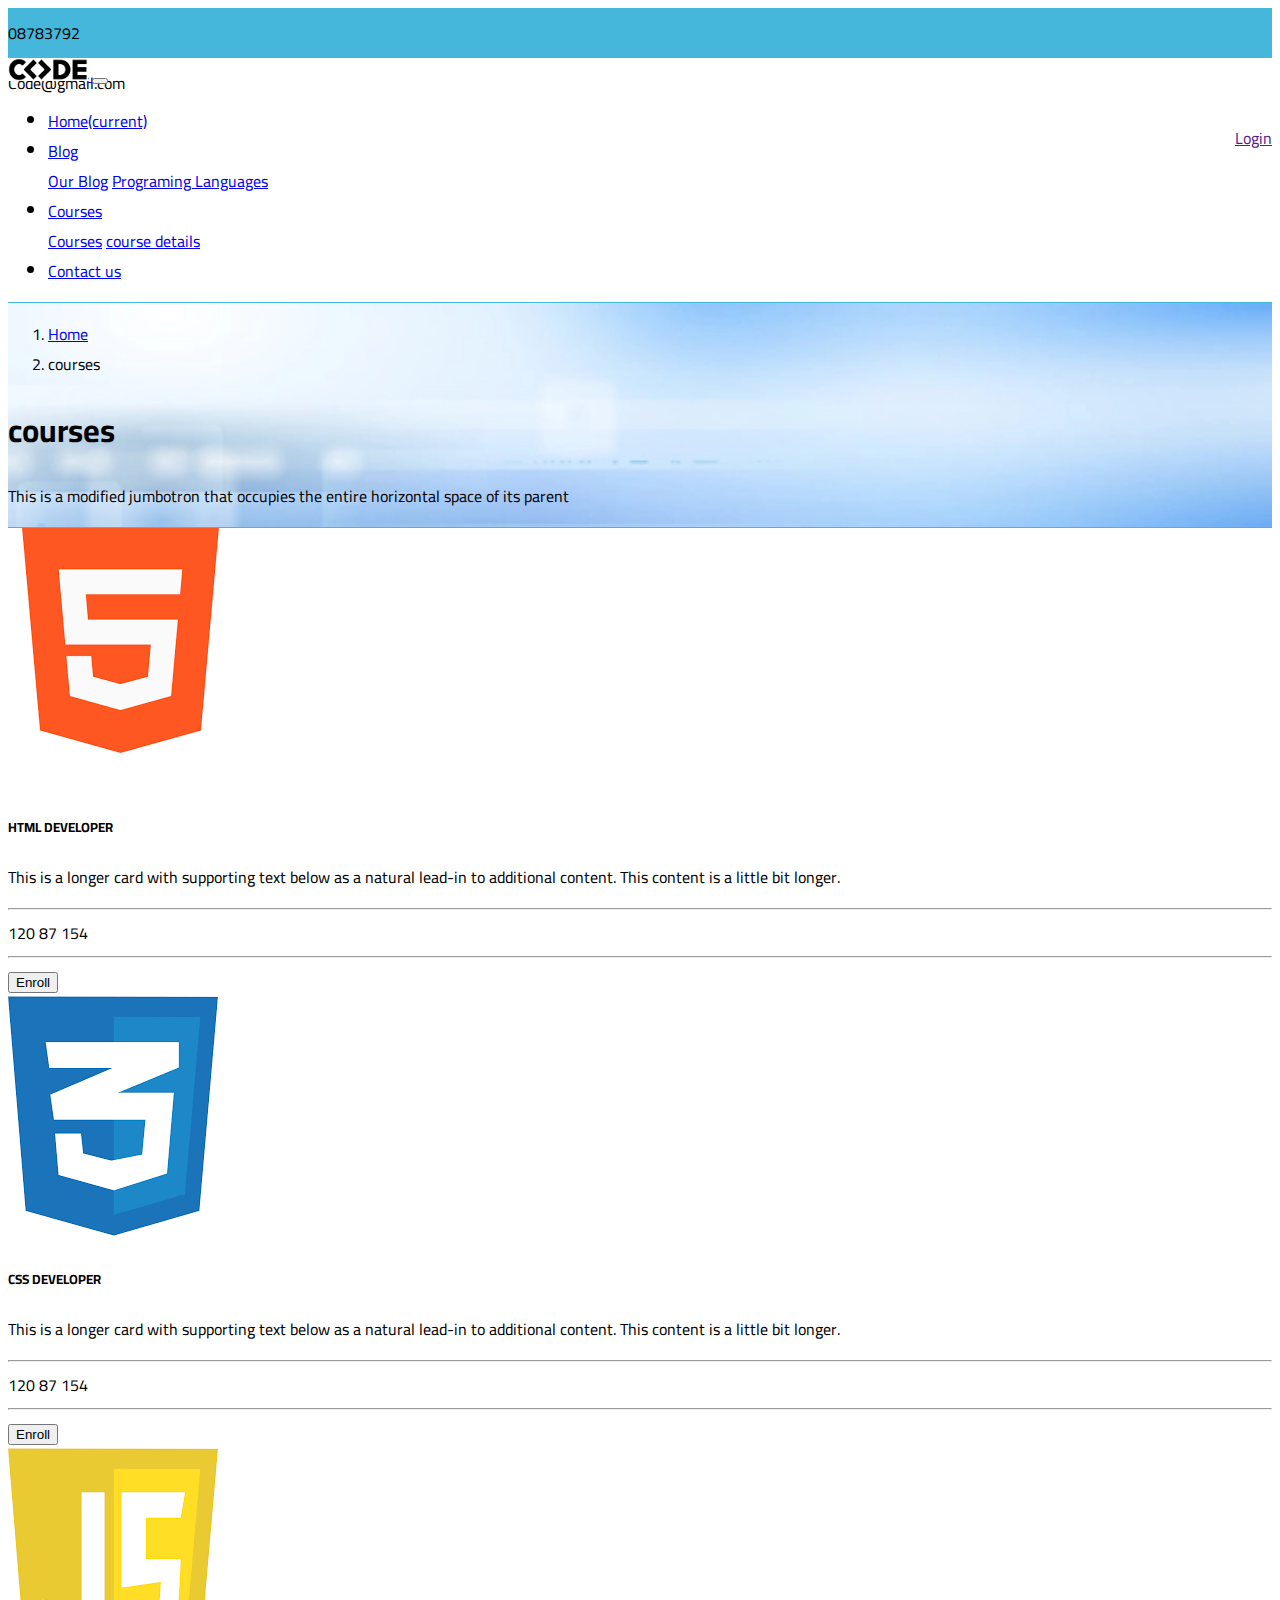
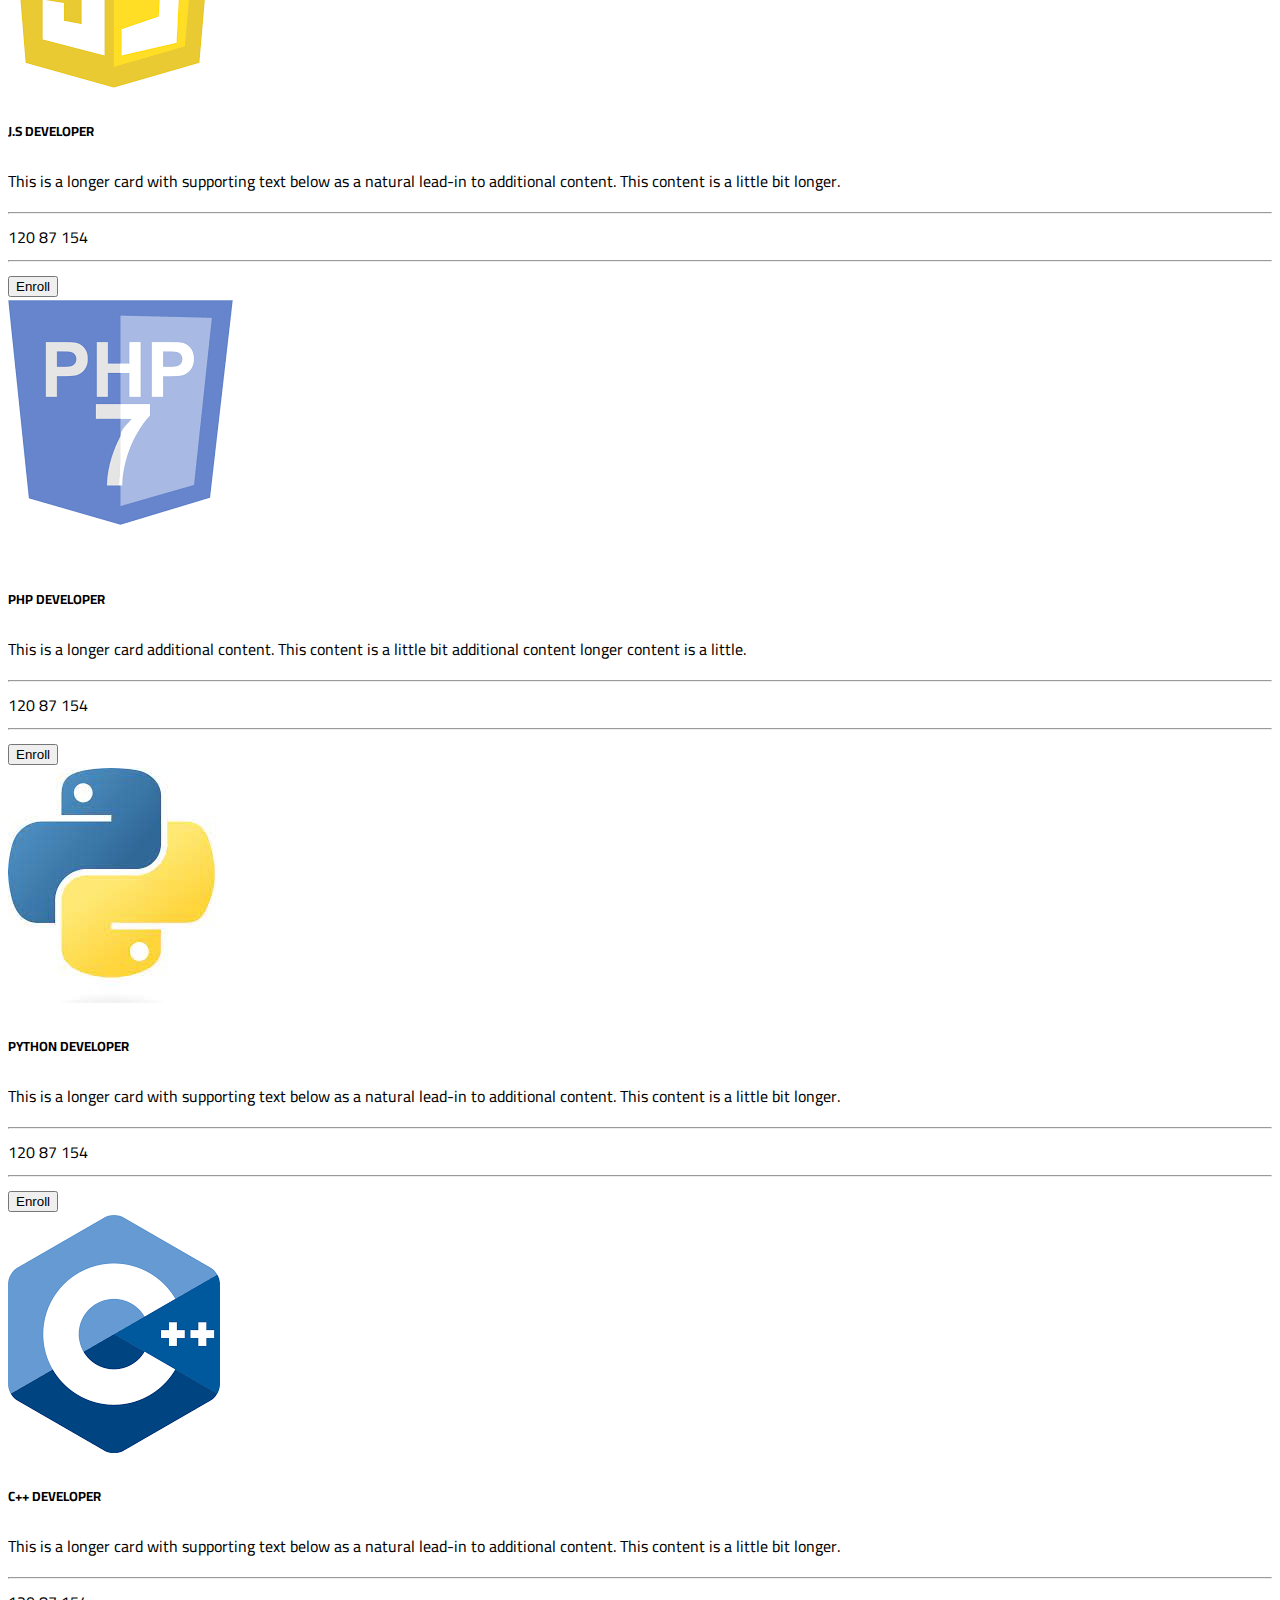
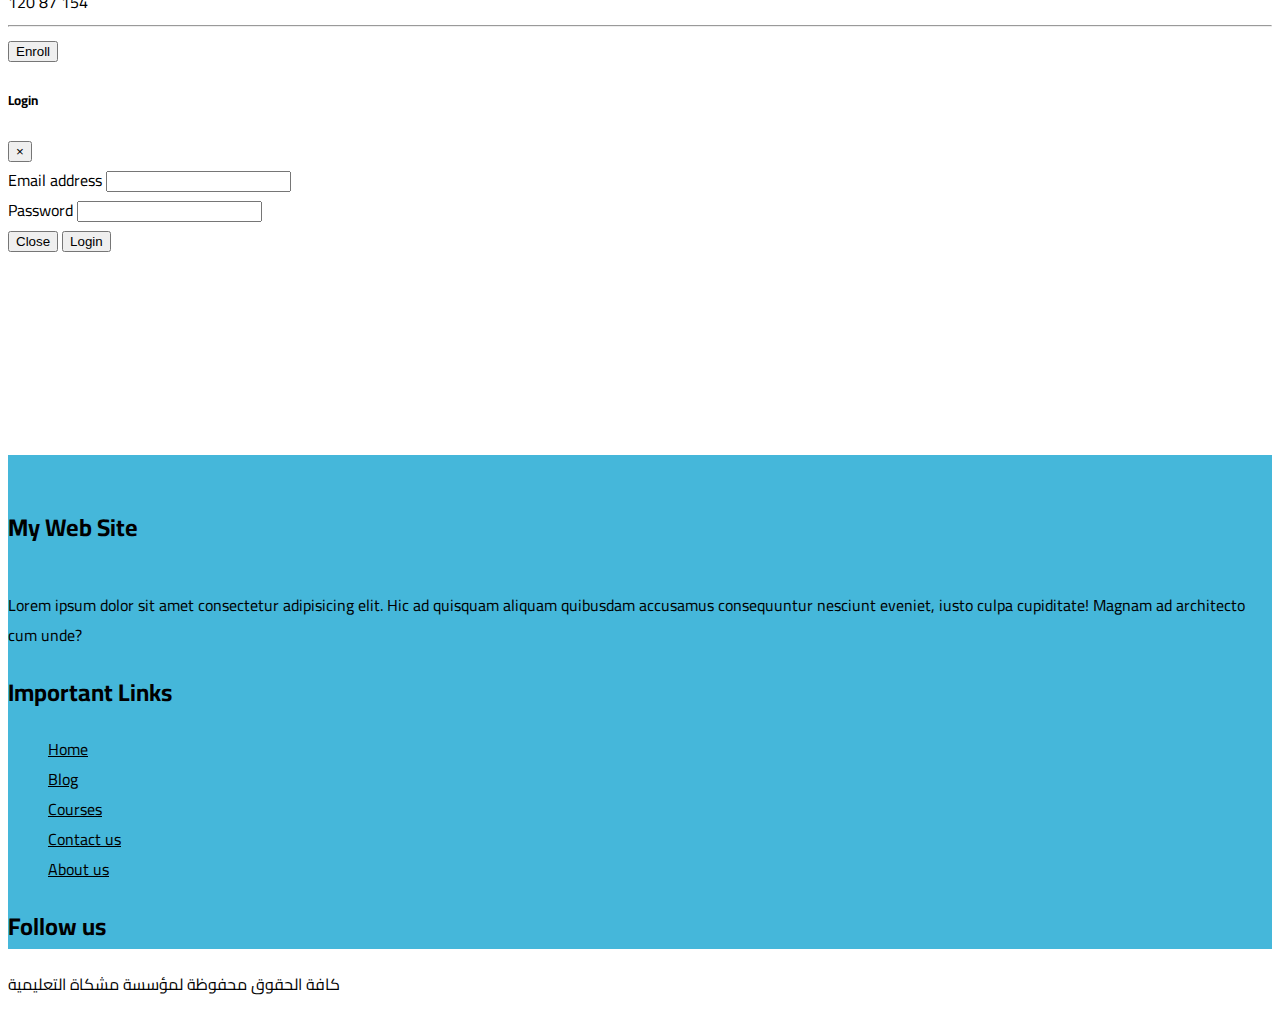
<file: courses.html>
<!DOCTYPE html>
<html lang="en">
<head>
    <meta charset="UTF-8">
    <meta http-equiv="X-UA-Compatible" content="IE=edge">
    <meta name="viewport" content="width=device-width, initial-scale=1.0">
    <link rel="stylesheet" href="https://cdn.jsdelivr.net/npm/bootstrap@4.6.2/dist/css/bootstrap.min.css" integrity="sha384-xOolHFLEh07PJGoPkLv1IbcEPTNtaed2xpHsD9ESMhqIYd0nLMwNLD69Npy4HI+N" crossorigin="anonymous">
    <link rel="stylesheet" href="https://cdnjs.cloudflare.com/ajax/libs/font-awesome/6.2.1/css/all.min.css" integrity="sha512-MV7K8+y+gLIBoVD59lQIYicR65iaqukzvf/nwasF0nqhPay5w/9lJmVM2hMDcnK1OnMGCdVK+iQrJ7lzPJQd1w==" crossorigin="anonymous" referrerpolicy="no-referrer" />
    <link rel="stylesheet" href="css/style.css"> 
    <title>Dania Sofe3</title>
</head>

<body>
<!--------------------------------start header-------------------------------->
<div class="header">
  <div class="container">
    <div class="row">
      <div class="col">
        <i class="fa-solid fa-phone"></i> 08783792
      </div>
      <div class="col">
        <i class="fa-regular fa-envelope"></i> Code@gmail.com
      </div>
      <div class="col">
        <a href="" class="btn btn-danger" data-toggle="modal" data-target="#staticBackdrop">Login</a> 
      </div>
    </div>
  </div>
</div>
<!-------------------------------End header----------------------------------->
<!-------------------------------start navbar--------------------------------->
<nav class="navbar navbar-expand-lg navbar-light">
  <div class="container">

      <a class="navbar-brand" href="index.html">
          <img src="[data-uri]" style="width: 80px;">
      </a>

      <button class="navbar-toggler" type="button" data-toggle="collapse" data-target="#navbarSupportedContent" aria-controls="navbarSupportedContent" aria-expanded="false" aria-label="Toggle navigation">
        <span class="navbar-toggler-icon"></span>
      </button>

      <div class="collapse navbar-collapse" id="navbarSupportedContent">
          <ul class="navbar-nav mr-auto">

              <li class="nav-item">
                <a class="nav-link" href="index.html">Home<span class="sr-only">(current)</span></a>
              </li>
              
              <li class="nav-item dropdown">
                <a class="nav-link dropdown-toggle" href="#" role="button" data-toggle="dropdown" aria-expanded="false">Blog</a>
                <div class="dropdown-menu">
                  <a class="dropdown-item" href="blog.html">Our Blog</a>
                  <a class="dropdown-item" href="blog.details.html">Programing Languages</a>
                </div>
              </li>

              <li class="nav-item dropdown active">
                <a class="nav-link dropdown-toggle" href="#" role="button" data-toggle="dropdown" aria-expanded="false">Courses</a>
                <div class="dropdown-menu">
                  <a class="dropdown-item" href="courses.html">Courses</a>
                  <a class="dropdown-item" href="course-details.html">course details</a>
                </div>
              </li>

              <li class="nav-item">
                <a class="nav-link" href="contact-us.html">Contact us</a>
              </li>

          </ul>
      </div>

  </div>
</nav>
<!-------------------------------End navbar-----------------------------------> 


<!-------------------------------start jumbotron--------------------------------->
<section>
<div class="jumbotron jumbotron-fluid">
    <div class="container">
        <nav aria-label="breadcrumb">
            <ol class="breadcrumb">
              <li class="breadcrumb-item"><a href="index.html">Home</a></li>
              <li class="breadcrumb-item active" aria-current="page">courses</li>
            </ol>
          </nav>
      <h1 class="display-4">courses</h1>
      <p class="lead">This is a modified jumbotron that occupies the entire horizontal space of its parent</p>
    </div>
</div>
</section>
<!-------------------------------End jumbotron----------------------------------->

<!--------------------------------Start courses----------------------------------->
<div class="courses">
    <div class="container">
        <div class="row">
            <div class="row row-cols-1 row-cols-md-3">

                <div class="col mb-4">
                  <div class="card h-100" style="overflow: hidden";>
                    <img src="image/HTML LOGO.png" class="card-img-top" alt="html image">
                    <br> <br>
                    <div class="card-body">
                        <h5 class="card-title">HTML DEVELOPER</h5>
                        <p class="card-text">This is a longer card with supporting text below as a natural lead-in to additional content. This content is a little bit longer.</p>
                    <hr>
                      <div style="display: inline-block;" class="mr-3">
                        <i class="fa-solid fa-users"></i>
                        <span>120</span>
                      </div>

                      <div style="display: inline-block;" class="mr-3">
                        <i class="fa-regular fa-comments"></i>
                        <span>87</span>
                      </div>

                      <div style="display: inline-block;" class="mr-3">
                        <i class="fa-solid fa-thumbs-up"></i>
                        <span>154</span>
                      </div>
                      <hr>

                      <div class="yellow">
                        <i class="fa-solid fa-star"></i>
                        <i class="fa-solid fa-star"></i>
                        <i class="fa-solid fa-star"></i>
                        <i class="fa-solid fa-star"></i>
                        <i class="fa-regular fa-star"></i>
                        <a href="course-details.html"><button class="btn btn-danger float-right">Enroll</button></a>
                      </div>

                    </div>
                  </div>
                </div>

                <div class="col mb-4">
                    <div class="card h-100" style="overflow: hidden;">
                      <img src="image/CSS LOGO.png" class="card-img-top" alt="css image">
                      <div class="card-body">
                          <h5 class="card-title">CSS DEVELOPER</h5>
                          <p class="card-text">This is a longer card with supporting text below as a natural lead-in to additional content. This content is a little bit longer.</p>
                      <hr>
                        <div style="display: inline-block;" class="mr-3">
                          <i class="fa-solid fa-users"></i>
                          <span>120</span>
                        </div>
  
                        <div style="display: inline-block;" class="mr-3">
                          <i class="fa-regular fa-comments"></i>
                          <span>87</span>
                        </div>
  
                        <div style="display: inline-block;" class="mr-3">
                          <i class="fa-solid fa-thumbs-up"></i>
                          <span>154</span>
                        </div>
                        <hr>
  
                        <div class="yellow">
                          <i class="fa-solid fa-star"></i>
                          <i class="fa-solid fa-star"></i>
                          <i class="fa-solid fa-star"></i>
                          <i class="fa-solid fa-star"></i>
                          <i class="fa-solid fa-star"></i>
                          <a href="course-details.html"><button class="btn btn-danger float-right">Enroll</button></a>
                        </div>
  
                      </div>
                    </div>
                  </div>

                  <div class="col mb-4">
                    <div class="card h-100" style="overflow: hidden;">
                      <img src="image/JAVA.S LOGO.png" class="card-img-top" alt="j.s image">
                      <div class="card-body">
                          <h5 class="card-title">J.S DEVELOPER</h5>
                          <p class="card-text">This is a longer card with supporting text below as a natural lead-in to additional content. This content is a little bit longer.</p>
                      <hr>
                        <div style="display: inline-block;" class="mr-3">
                          <i class="fa-solid fa-users"></i>
                          <span>120</span>
                        </div>
  
                        <div style="display: inline-block;" class="mr-3">
                          <i class="fa-regular fa-comments"></i>
                          <span>87</span>
                        </div>
  
                        <div style="display: inline-block;" class="mr-3">
                          <i class="fa-solid fa-thumbs-up"></i>
                          <span>154</span>
                        </div>
                        <hr>
  
                        <div class="yellow">
                          <i class="fa-solid fa-star"></i>
                          <i class="fa-solid fa-star"></i>
                          <i class="fa-solid fa-star"></i>
                          <i class="fa-regular fa-star"></i>
                          <i class="fa-regular fa-star"></i>
                          <a href="course-details.html"><button class="btn btn-danger float-right">Enroll</button></a>
                        </div>
  
                      </div>
                    </div>
                  </div>

                  <div class="col mb-4">
                    <div class="card h-100" style="overflow: hidden;">
                      <img src="image/PHP LOGOO.png" class="card-img-top" alt="php image">
                      <div class="card-body">
                        <br> 
                          <h5 class="card-title">PHP DEVELOPER</h5>
                          <p class="card-text">This is a longer card additional content. This content is a little bit additional content longer content is a little.</p>
                      <hr>
                        <div style="display: inline-block;" class="mr-3">
                          <i class="fa-solid fa-users"></i>
                          <span>120</span>
                        </div>
  
                        <div style="display: inline-block;" class="mr-3">
                          <i class="fa-regular fa-comments"></i>
                          <span>87</span>
                        </div>
  
                        <div style="display: inline-block;" class="mr-3">
                          <i class="fa-solid fa-thumbs-up"></i>
                          <span>154</span>
                        </div>
                        <hr>
  
                        <div class="yellow">
                          <i class="fa-solid fa-star"></i>
                          <i class="fa-solid fa-star"></i>
                          <i class="fa-solid fa-star"></i>
                          <i class="fa-regular fa-star"></i>
                          <i class="fa-regular fa-star"></i>
                          <a href="course-details.html"><button class="btn btn-danger float-right">Enroll</button></a>
                        </div>
  
                      </div>
                    </div>
                  </div>

                  <div class="col mb-4">
                    <div class="card h-100" style="overflow: hidden;">
                      <img src="image/python logo.jfif" class="card-img-top" alt="python image">
                      <div class="card-body">
                          <h5 class="card-title">PYTHON DEVELOPER</h5>
                          <p class="card-text">This is a longer card with supporting text below as a natural lead-in to additional content. This content is a little bit longer.</p>
                      <hr>
                        <div style="display: inline-block;" class="mr-3">
                          <i class="fa-solid fa-users"></i>
                          <span>120</span>
                        </div>
  
                        <div style="display: inline-block;" class="mr-3">
                          <i class="fa-regular fa-comments"></i>
                          <span>87</span>
                        </div>
  
                        <div style="display: inline-block;" class="mr-3">
                          <i class="fa-solid fa-thumbs-up"></i>
                          <span>154</span>
                        </div>
                        <hr>
  
                        <div class="yellow">
                          <i class="fa-solid fa-star"></i>
                          <i class="fa-solid fa-star"></i>
                          <i class="fa-regular fa-star"></i>
                          <i class="fa-regular fa-star"></i>
                          <i class="fa-regular fa-star"></i>
                          <a href="course-details.html"><button class="btn btn-danger float-right">Enroll</button></a>
                        </div>
  
                      </div>
                    </div>
                  </div>

                  <div class="col mb-4">
                    <div class="card h-100" style="overflow: hidden;">
                      <img src="image/C++ Logo.png" class="card-img-top" alt="c++ image">
                      <div class="card-body">
                          <h5 class="card-title">C++ DEVELOPER</h5>
                          <p class="card-text">This is a longer card with supporting text below as a natural lead-in to additional content. This content is a little bit longer.</p>
                      <hr>
                        <div style="display: inline-block;" class="mr-3">
                          <i class="fa-solid fa-users"></i>
                          <span>120</span>
                        </div>
  
                        <div style="display: inline-block;" class="mr-3">
                          <i class="fa-regular fa-comments"></i>
                          <span>87</span>
                        </div>
  
                        <div style="display: inline-block;" class="mr-3">
                          <i class="fa-solid fa-thumbs-up"></i>
                          <span>154</span>
                        </div>
                        <hr>
  
                        <div class="yellow">
                          <i class="fa-solid fa-star"></i>
                          <i class="fa-solid fa-star"></i>
                          <i class="fa-solid fa-star"></i>
                          <i class="fa-solid fa-star"></i>
                          <i class="fa-regular fa-star"></i>
                          <a href="course-details.html"><button class="btn btn-danger float-right">Enroll</button></a>
                        </div>
  
                      </div>
                    </div>
                  </div>

              </div>
        </div>
    </div>
</div>
<!--------------------------------End courses------------------------------------->



<!--------------------------------Start Modal----------------------------------->
<div class="modal fade" id="staticBackdrop" data-backdrop="static" data-keyboard="false" tabindex="-1" aria-labelledby="staticBackdropLabel" aria-hidden="true">
  <div class="modal-dialog">
    <div class="modal-content">
      <div class="modal-header">
        <h5 class="modal-title" id="staticBackdropLabel">Login</h5>
        <button type="button" class="close" data-dismiss="modal" aria-label="Close">
          <span aria-hidden="true">&times;</span>
        </button>
      </div>
      <div class="modal-body">

        <form>
          <div class="form-group">
            <label for="exampleInputEmail1">Email address</label>
            <input type="email" class="form-control" id="exampleInputEmail1" aria-describedby="emailHelp">
          </div>
          <div class="form-group">
            <label for="exampleInputPassword1">Password</label>
            <input type="password" class="form-control" id="exampleInputPassword1">
          </div> 
        </form>

      </div>
      <div class="modal-footer">
        <button type="button" class="btn btn-secondary" data-dismiss="modal">Close</button>
        <button type="button" class="btn btn-danger">Login</button>
      </div>
    </div>
  </div>
</div>
<!--------------------------------End Modal----------------------------------->
<!--------------------------------START FOOTER----------------------------------->
<footer class="text-center">
    <div class="container">
      <div class="row">
        
        <div class="col-sm-4">
          <h2>My Web Site</h2>
          <p style="padding-top: 20px;">Lorem ipsum dolor sit amet consectetur adipisicing elit. Hic ad quisquam aliquam quibusdam accusamus consequuntur nesciunt eveniet, iusto culpa cupiditate! Magnam ad architecto cum unde?</p>
        </div>
    
          <div class="col-sm-4">
            <h2>Important Links</h2>
            <ul>
            <li><a href="index.html">Home</a></li>
            <li><a href="blog.html">Blog</a></li>
            <li><a href="courses.html">Courses</a></li>
            <li><a href="contact-us.html">Contact us</a></li>
            <li><a href="index.html">About us</a></li>
          </ul>
          </div>
          
          <div class="col-sm-4">
            <h2>Follow us</h2>
            <ul>
              <li><a href="https://www.facebook.com/"><i class="fa-brands fa-facebook-f fa-2x"></i></a>
              <li><a href="https://twitter.com/?lang=en"><i class="fa-brands fa-twitter fa-2x"></i></a></li>
              <li><a href="https://www.instagram.com/"><i class="fa-brands fa-instagram fa-2x"></i></a></li>
              <li><a href="https://www.linkedin.com/"><i class="fa-brands fa-linkedin-in fa-2x"></i></a></li>
              <li></li>
            </ul>
            </div>
     
      </div>
    </div>
  </footer>
  
  <div class="footer1 text-center bg-secondary">
    <div class="container">
      <div class="row">
        <div class="col">
          <a href="https://meshkatschool.meshkateducation.com/"><p style="color: black; margin-top: 10px;">كافة الحقوق محفوظة لمؤسسة مشكاة التعليمية</p></a>
        </div>
      </div>
    </div>
  </div>
<!--------------------------------END FOOTER----------------------------------->
    <script src="https://cdn.jsdelivr.net/npm/jquery@3.5.1/dist/jquery.slim.min.js" integrity="sha384-DfXdz2htPH0lsSSs5nCTpuj/zy4C+OGpamoFVy38MVBnE+IbbVYUew+OrCXaRkfj" crossorigin="anonymous"></script>
    <script src="https://cdn.jsdelivr.net/npm/popper.js@1.16.1/dist/umd/popper.min.js" integrity="sha384-9/reFTGAW83EW2RDu2S0VKaIzap3H66lZH81PoYlFhbGU+6BZp6G7niu735Sk7lN" crossorigin="anonymous"></script>
    <script src="https://cdn.jsdelivr.net/npm/bootstrap@4.6.2/dist/js/bootstrap.min.js" integrity="sha384-+sLIOodYLS7CIrQpBjl+C7nPvqq+FbNUBDunl/OZv93DB7Ln/533i8e/mZXLi/P+" crossorigin="anonymous"></script>
</body>

</html>
</file>
<file: css/style.css>
@import url('https://fonts.googleapis.com/css2?family=Cairo:wght@300&display=swap');
body{
    font-family: 'Cairo', sans-serif;
}

/******start header******/
.header{
    height: 50px;
    line-height: 50px;
}
.header a{
    float: right;
    margin-top: 5px;
}
/******End header*******/

/****************************** HOME **************************/
/*****start slider*****/
.carousel-inner h5{
    font-size: 40px;
}
.carousel-inner p{
    font-size: 25px;
}
.carousel-indicators li{
  height: 5px;
}
.carousel .overlay{
    width: 100%;
    height: 100%;
    background-color: rgba(0, 0, 0, 0.233);
    position: absolute;
    z-index: 1;
}
/******End slider*********/

/******start features*****/
.features i{
  width: 100px;
  height: 100px;
  line-height: 100px;
  font-size: 40px;
}
.features h3{
    margin-top: 20px;
    margin-bottom: 20px;
}
.features p{
    color: rgb(77, 76, 76);
    line-height: 1.8;
}
/********End features*********/

/********start statistic*******/
.statistic{
    background-image: url(..//image/images8.jfif);
    width: 100%;
    background-repeat: no-repeat;
    background-size: cover;
    background-attachment: fixed;
}
.statistic .overlay{
    background-color: rgba(0, 0, 0, 0.233);
    width: 100%;
    height: 100%;
    padding: 150px;
    color: white;
}
.statistic .overlay p{
    font-size: 80px;
}
/*******End statistic*******/

/*****start our-costomers***/
.our-costomers{
    line-height: 300px;
    padding: 30px;
}
/*******End our-costomers*****/

/****************************** blog ******************************/
.blogs .jumbotron{
    display: flex;
    justify-content: space-between;
    padding: 20px;
}
.jumbotron .blog-info{
    flex: 2;
}
.jumbotron .blog-image{
    flex: 1;
}
/***** End blog **********/

/***************************** blog-details ************************/
.blog-details p{
    line-height: 2;
    padding: 10px;
}
/***** End blog details *****/

/*************************** courses *******************************/
.courses img:hover{
    transform: scale(1.1);
    transition: 1s;
} 
.yellow .fa-solid{
    color: yellow;
}
.mr-3 .fa-thumbs-up{
    color: blue;
}
/****** End courses *******/


/************************ start footer ************************/
footer{
    padding-top: 30px;
    margin-top: 200px;
}
footer ul li{
    list-style: none;
}
footer h2, footer p, footer a{
    color: black;
}
footer a:hover{
    color: white;
}
.footer1 a{
    text-decoration: none;
}
.footer1 a:hover{
    font-weight: bold;
}
/********* End footer**********/

/********************** grouping *******************************/
.features, .our-team, .statistic, .our-costomers, .recent-news{
    margin-top: 100px;
}
.features h2, .our-team h2, .our-costomers h2, .recent-news h2{
    font-size: 40px;
    margin: 30px;
}
.header, .features i, footer{
    background-color: rgb(69, 183, 218);
}
.our-team, .our-costomers, section .jumbotron{
    background-image: url(..//image/Light-blue-tech-background-vector-08.webp\ bb1.webp);
    background-repeat: no-repeat;
    background-size: cover; 
    border-bottom: 1px solid rgb(69, 183, 218);
    border-top: 1px solid rgb(69, 183, 218);
}
/****** grouping ************/
</file>
